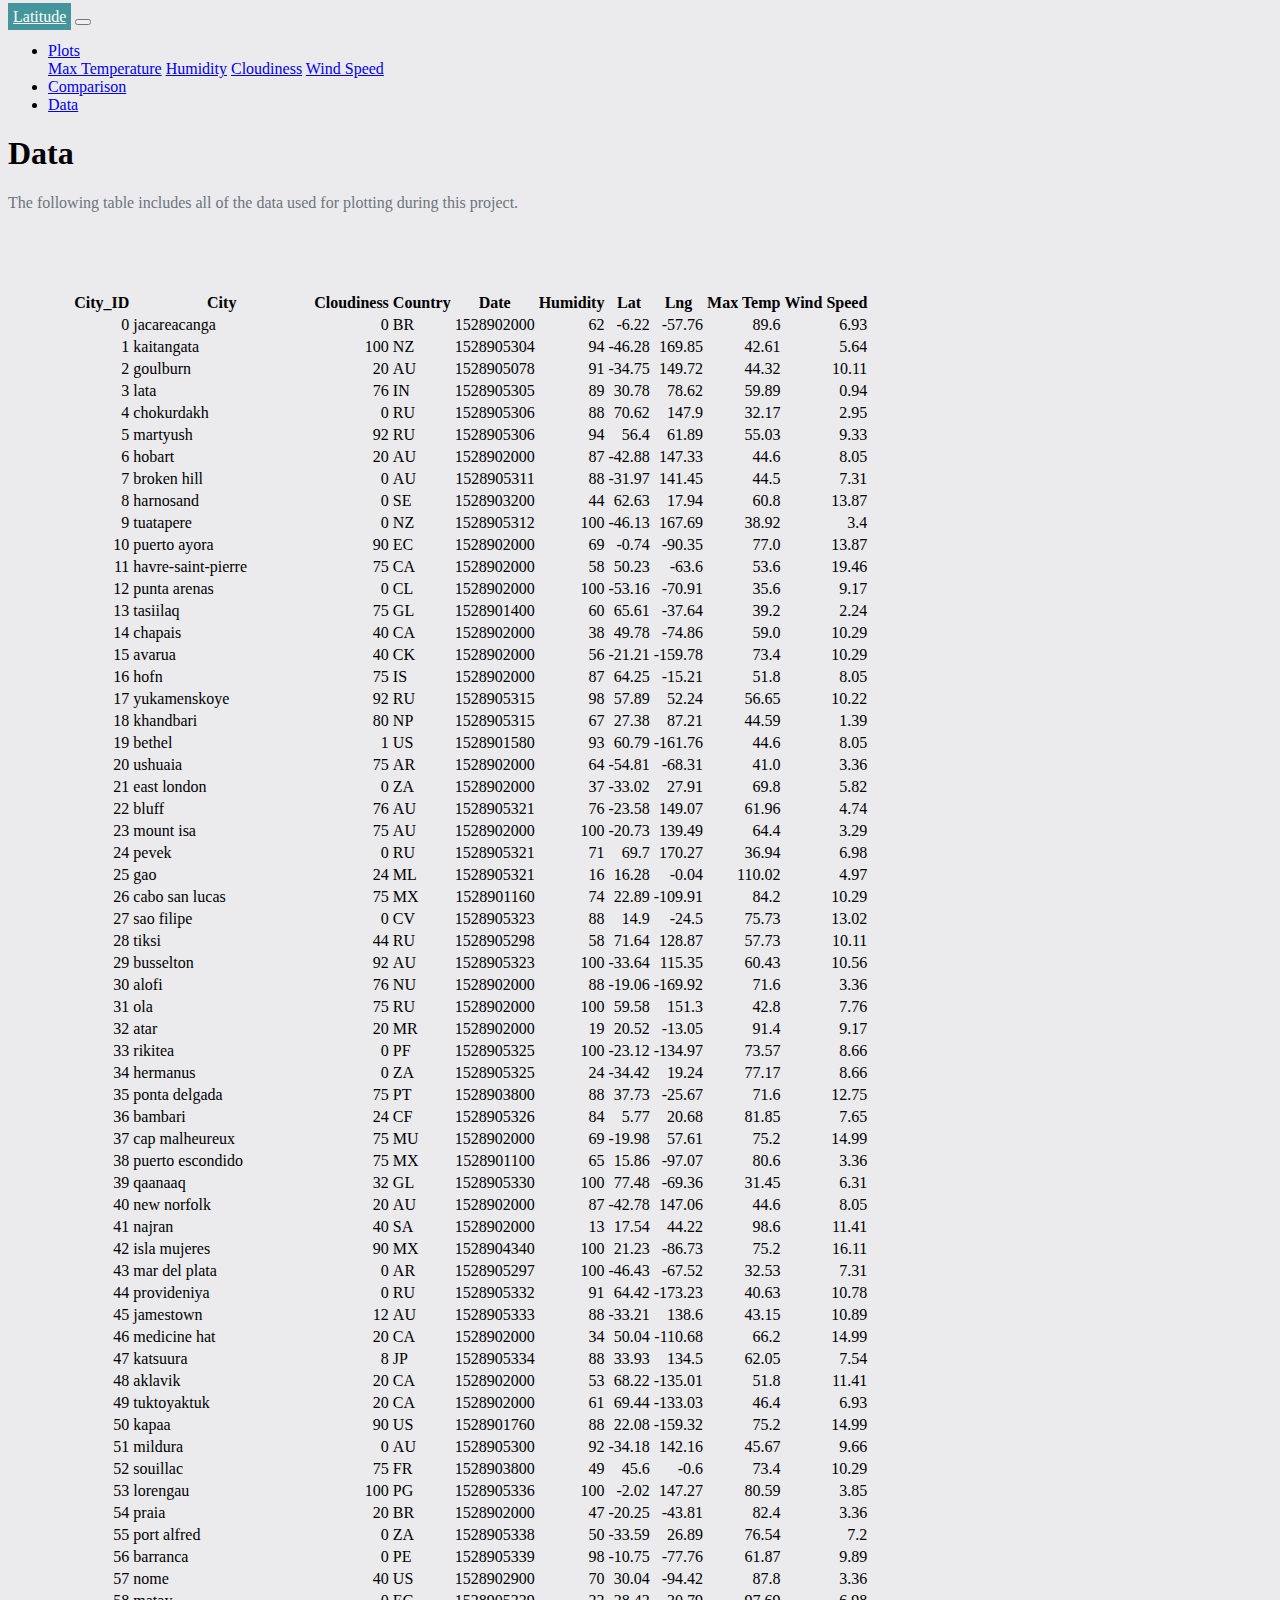
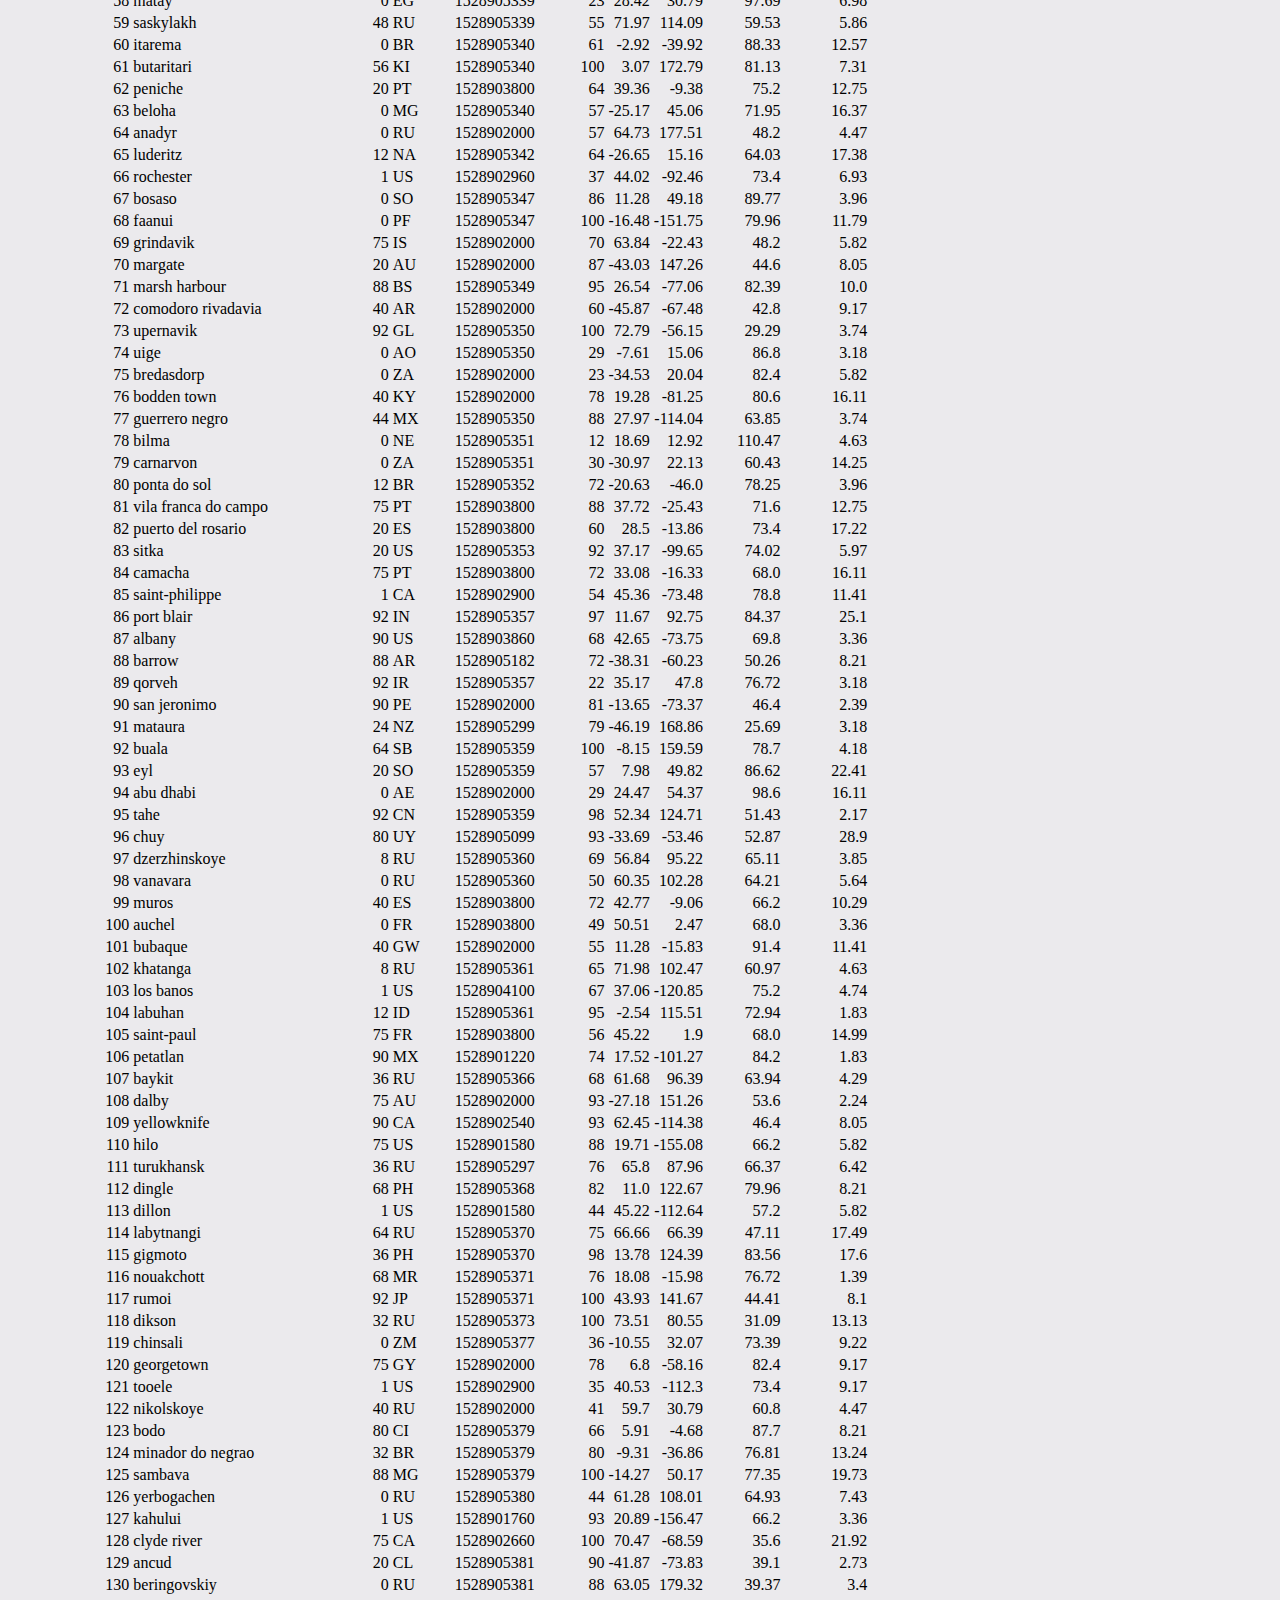
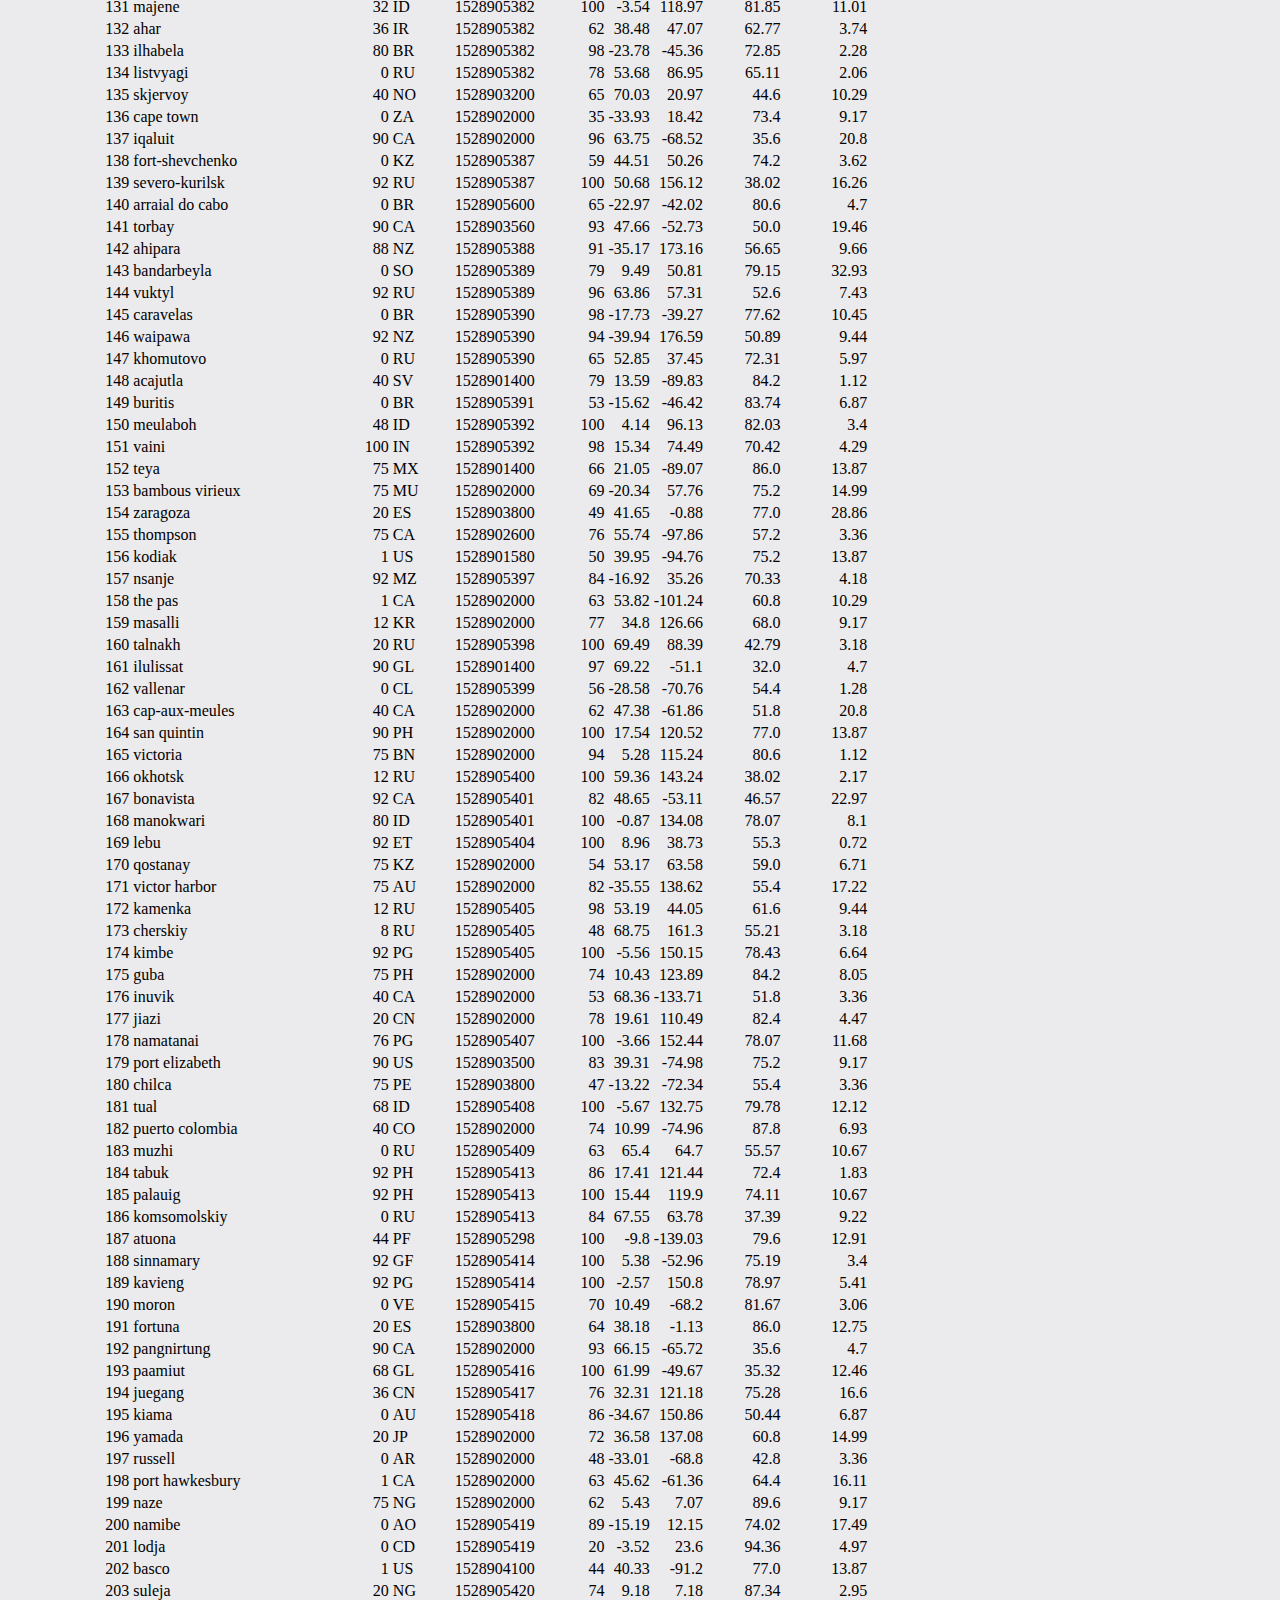
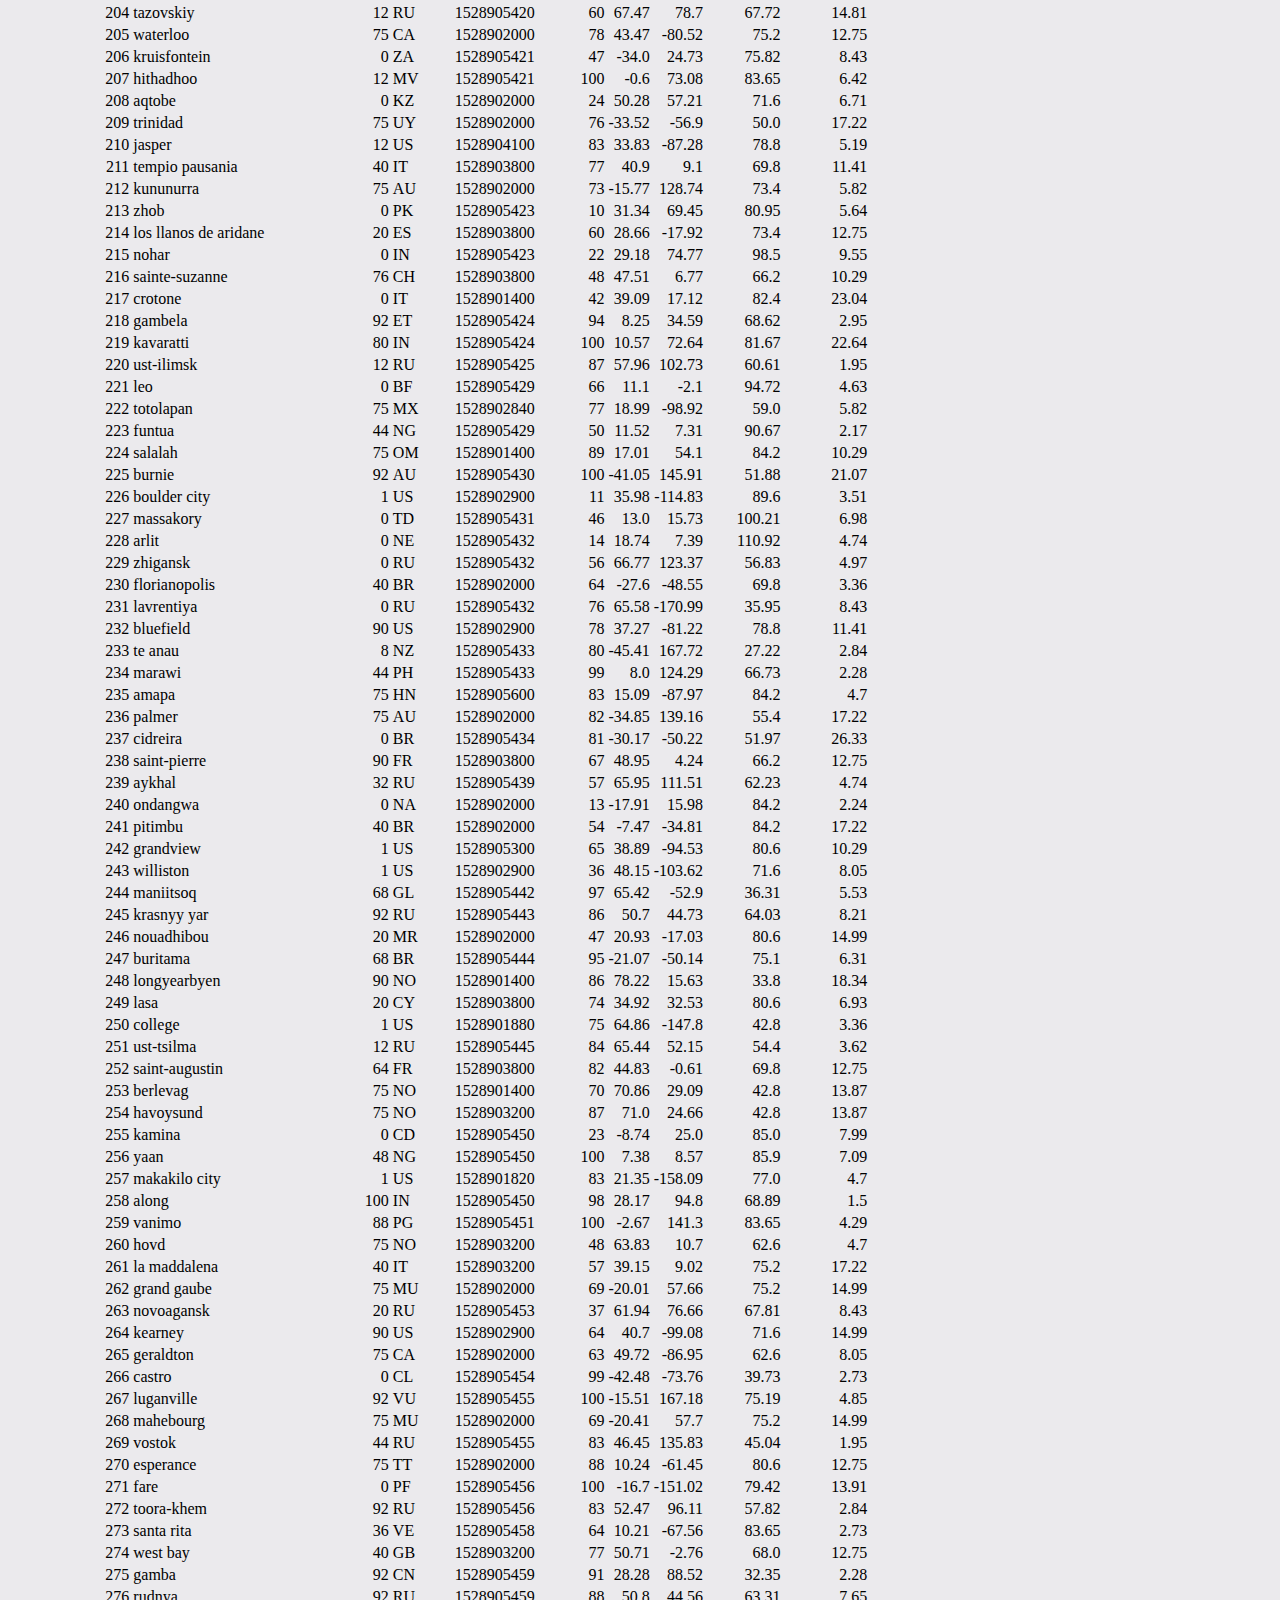
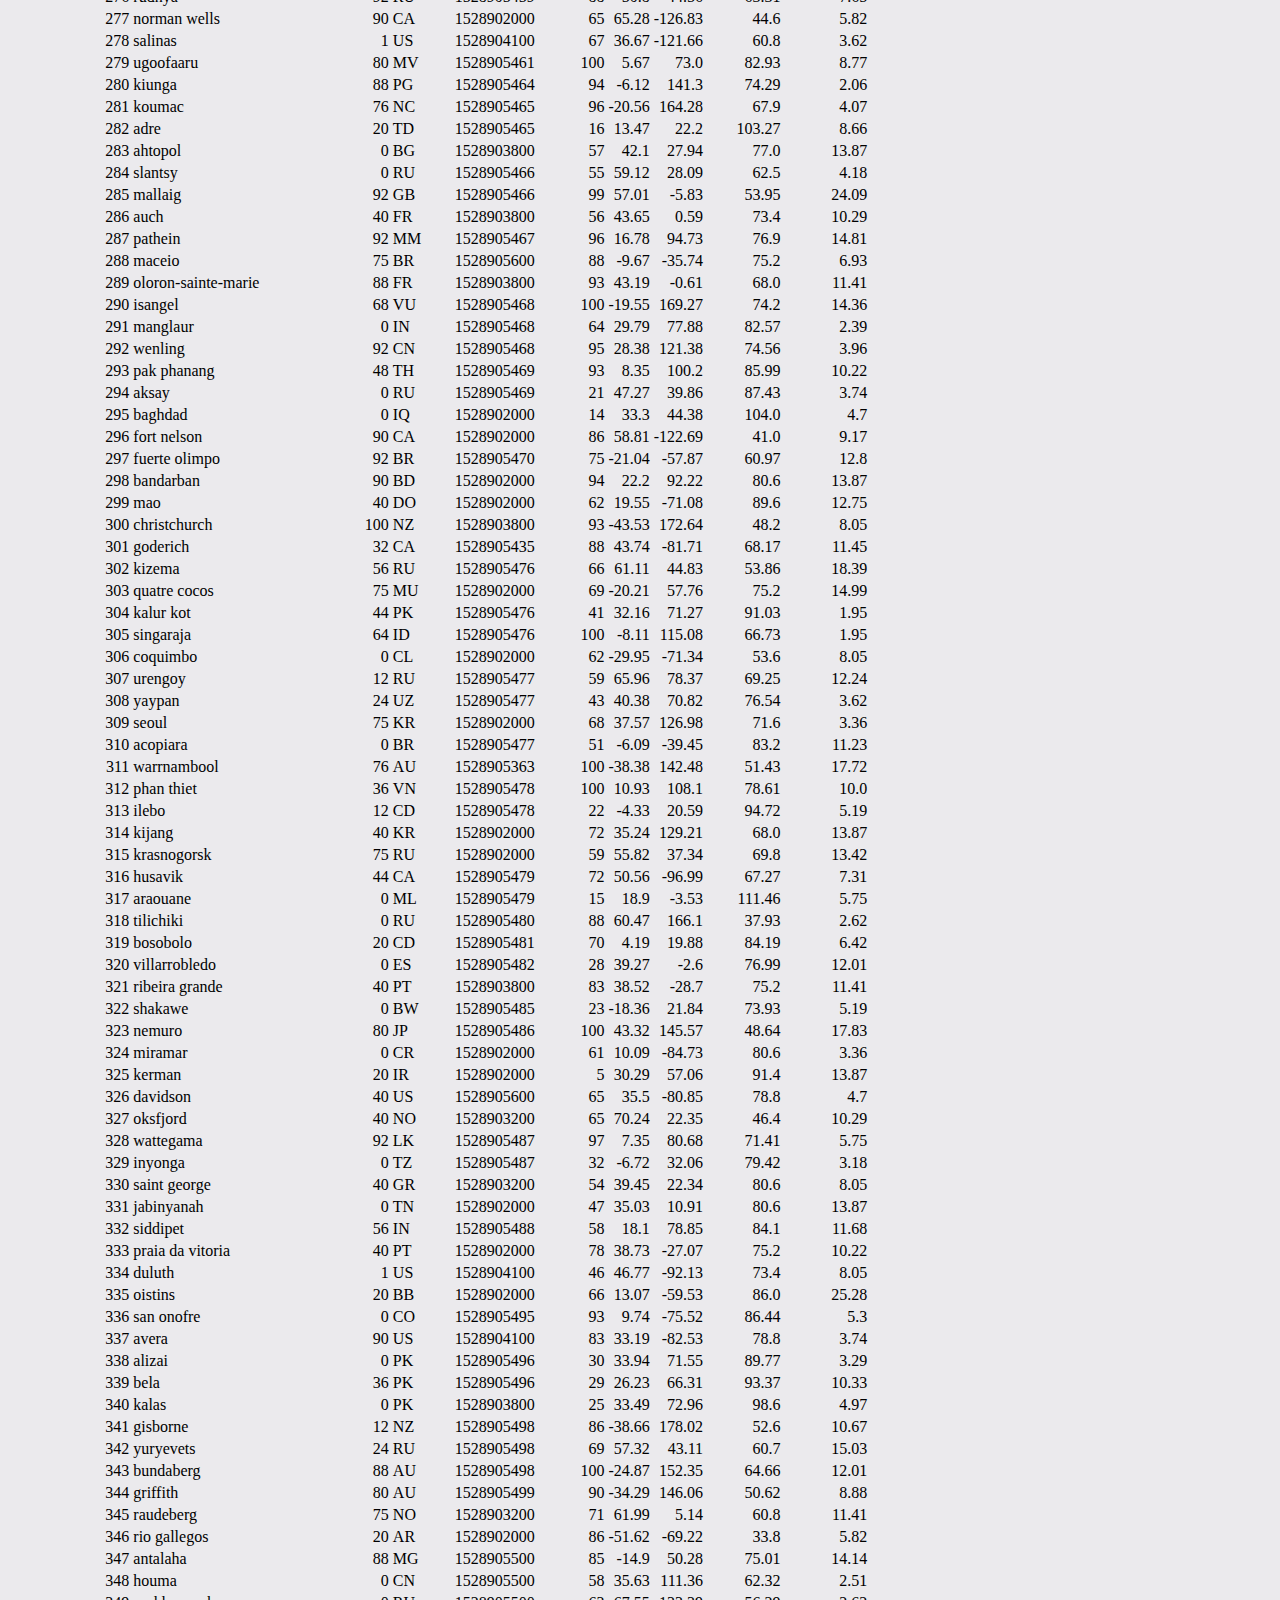
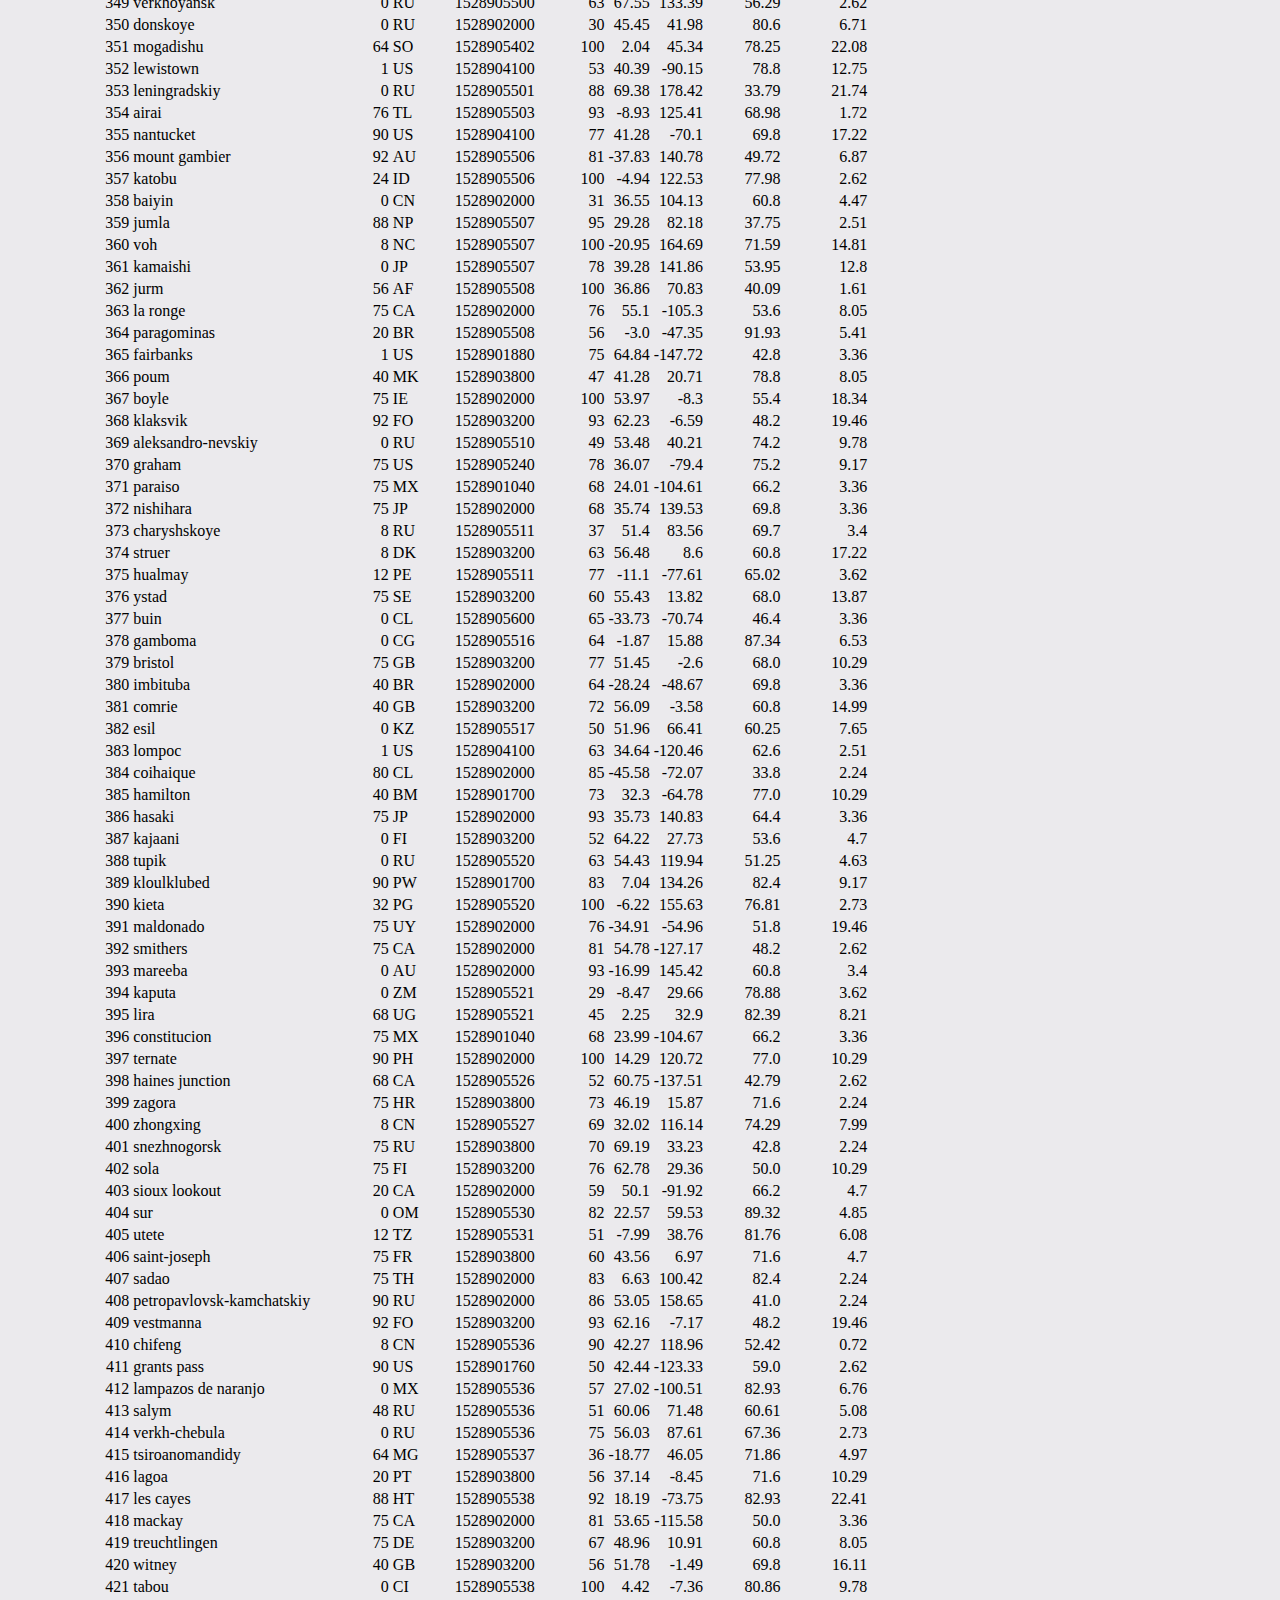
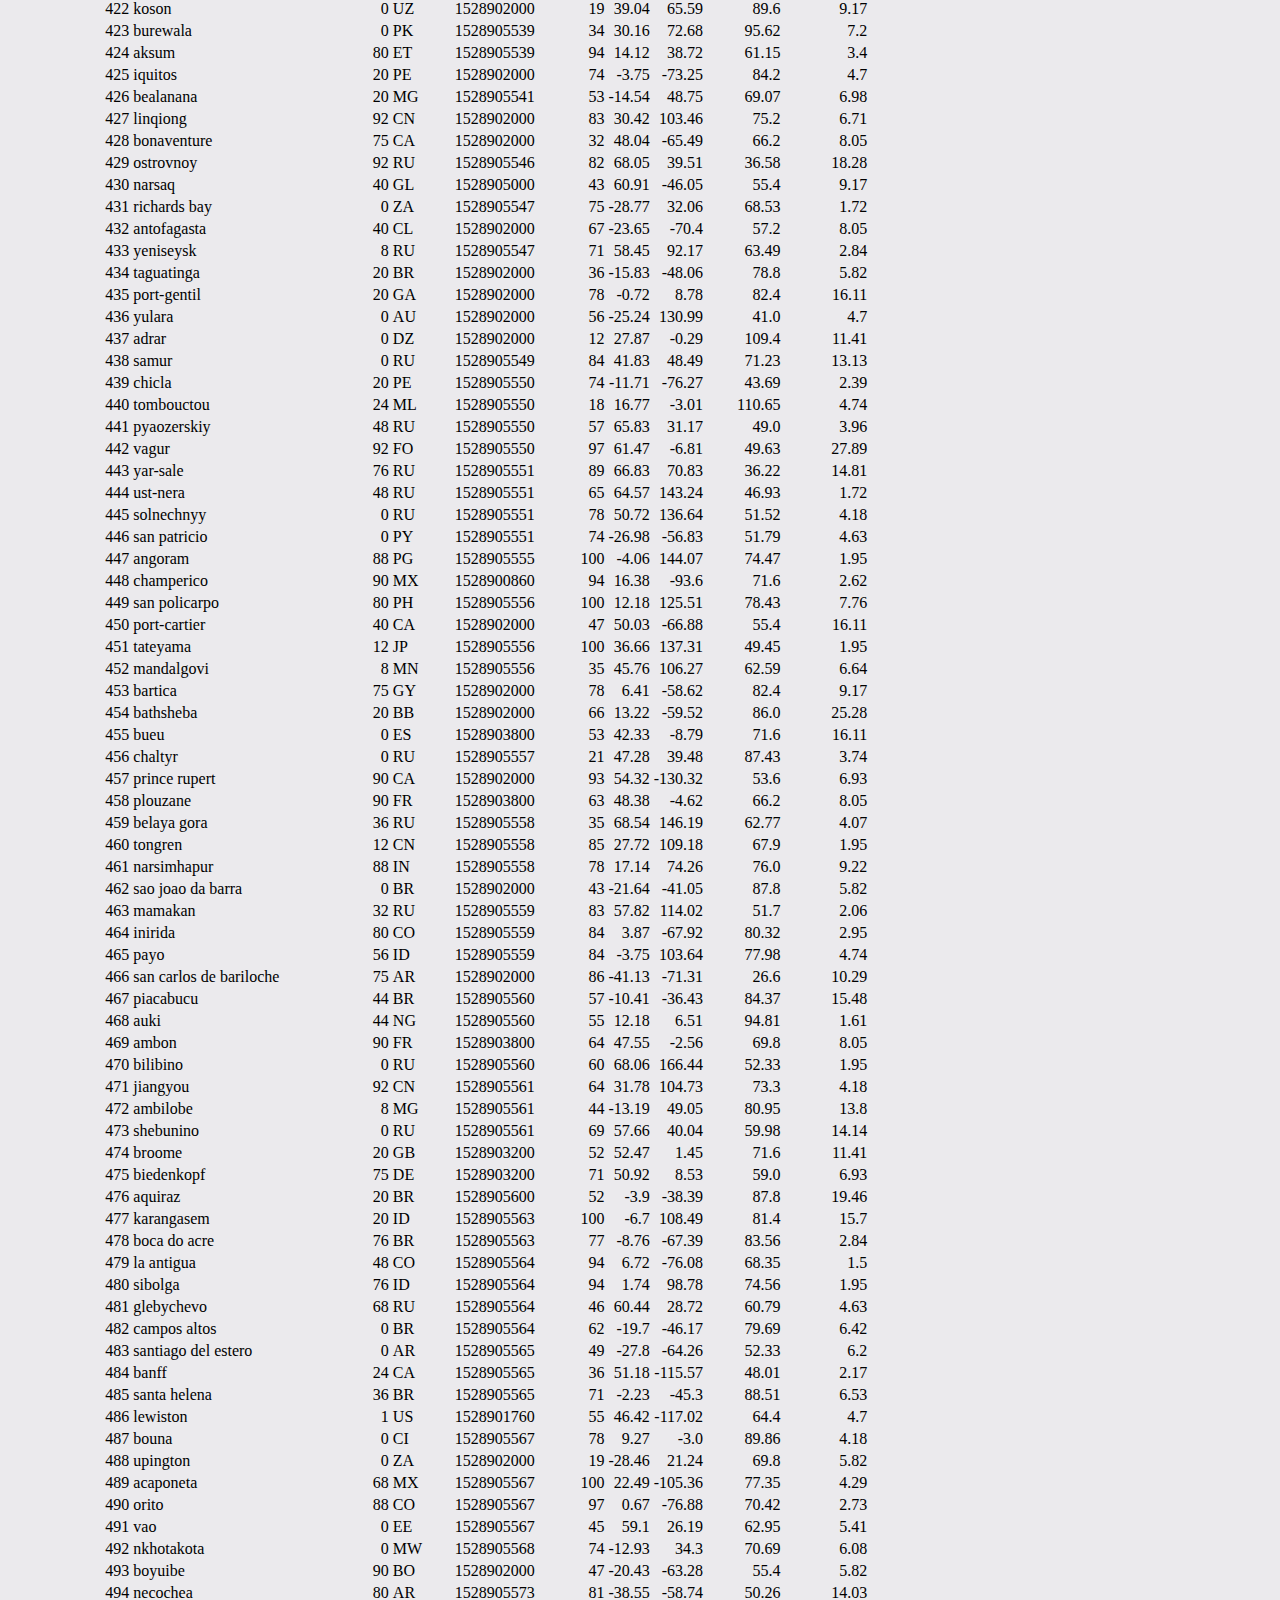
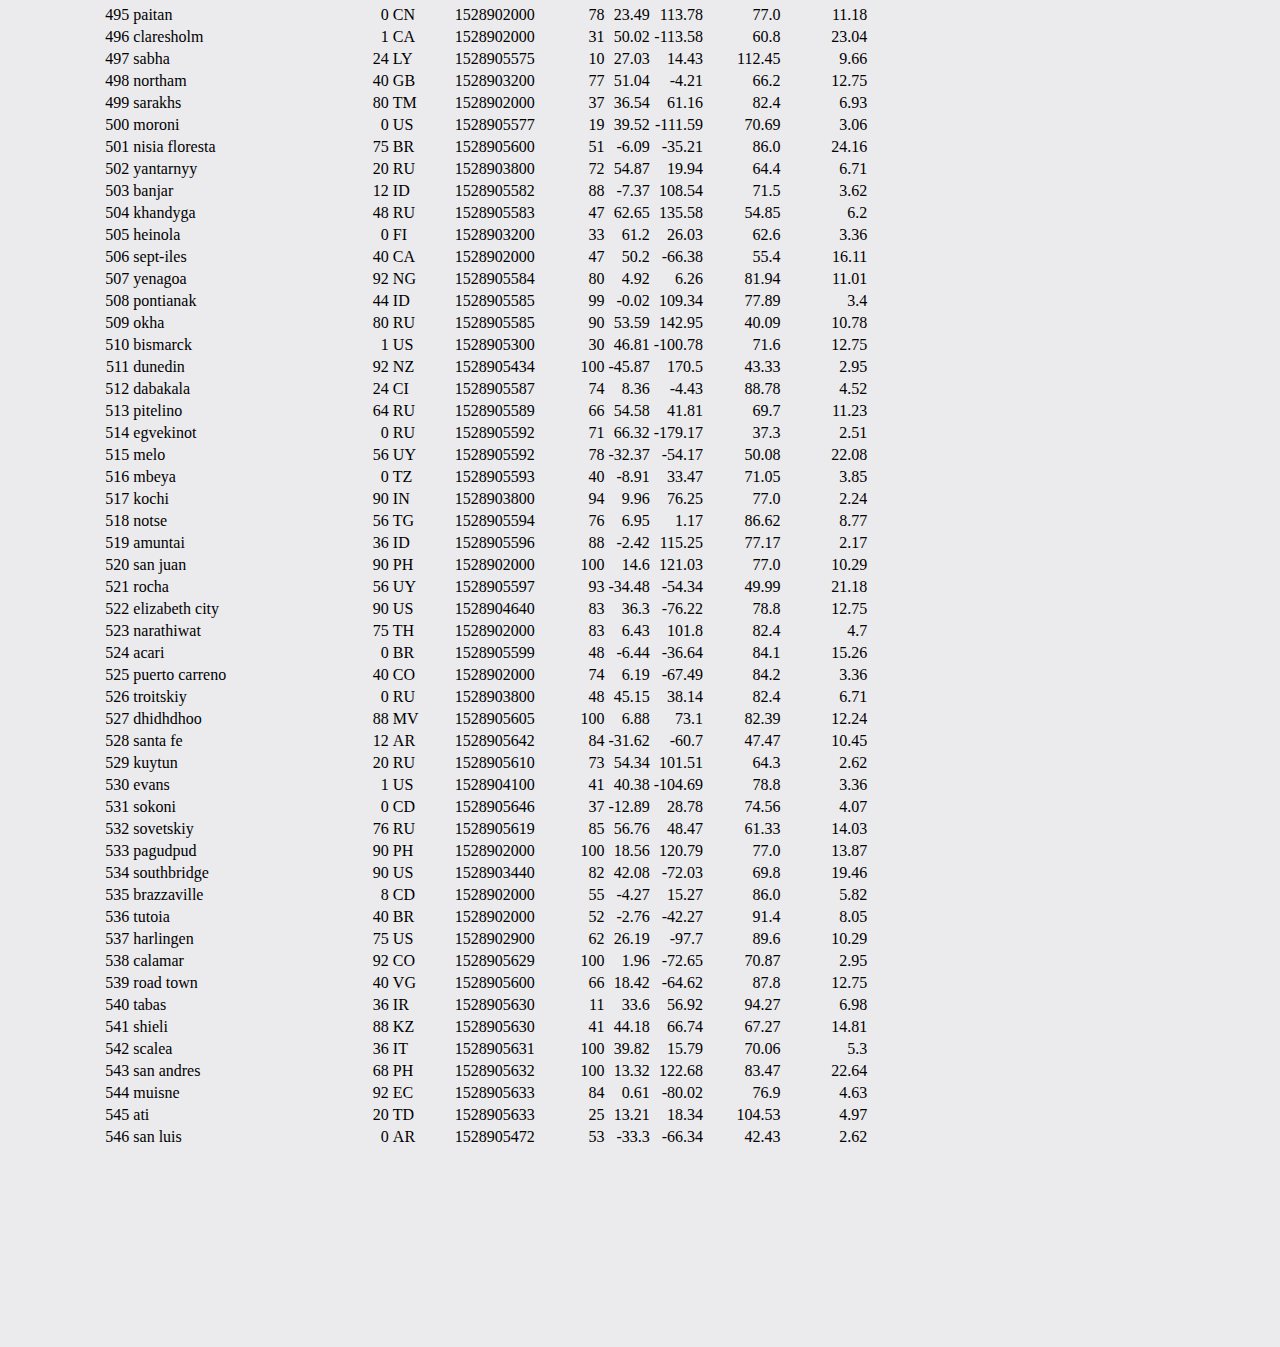
<file: Data.html>
<!DOCTYPE html>
<html lang="us -en">

<head>
	<meta charset="UTF-8">
	<title>Data</title>

	<!--Bootstrap CSS-->

	<link rel="stylesheet" href="https://stackpath.bootstrapcdn.com/bootstrap/4.1.3/css/bootstrap.min.css" integrity="sha384-MCw98/SFnGE8fJT3GXwEOngsV7Zt27NXFoaoApmYm81iuXoPkFOJwJ8ERdknLPMO"
	 crossorigin="anonymous">

	<!--Bootstrap CSS-->

	<script src="https://code.jquery.com/jquery-3.3.1.slim.min.js" integrity="sha384-q8i/X+965DzO0rT7abK41JStQIAqVgRVzpbzo5smXKp4YfRvH+8abtTE1Pi6jizo"
	 crossorigin="anonymous"></script>
	<script src="https://cdnjs.cloudflare.com/ajax/libs/popper.js/1.14.3/umd/popper.min.js" integrity="sha384-ZMP7rVo3mIykV+2+9J3UJ46jBk0WLaUAdn689aCwoqbBJiSnjAK/l8WvCWPIPm49"
	 crossorigin="anonymous"></script>
	<script src="https://stackpath.bootstrapcdn.com/bootstrap/4.1.3/js/bootstrap.min.js" integrity="sha384-ChfqqxuZUCnJSK3+MXmPNIyE6ZbWh2IMqE241rYiqJxyMiZ6OW/JmZQ5stwEULTy"
	 crossorigin="anonymous"></script>


	<!--ExternalCSS-->

	<link rel="stylesheet" href="ExternalStyle.css">


</head>

<body>

	<nav class="navbar navbar-expand-lg navbar-light bg-light">
		<a class="navbar-brand" href="index.html">Latitude</a>

		<button class="navbar-toggler" type="button" data-toggle="collapse" data-target="#navbarNavDropdown" aria-controls="navbarNavDropdown"
		 aria-expanded="false" aria-label="Toggle navigation">
			<span class="navbar-toggler-icon"></span>
		</button>
		<div class="collapse navbar-collapse flex-row-reverse" id="navbarNavDropdown">
			<ul class="navbar-nav">



				<li class="nav-item dropdown">
					<a class="nav-link dropdown-toggle" href="#" id="navbarDropdownMenuLink" role="button" data-toggle="dropdown" aria-haspopup="true"
					 aria-expanded="false">
						Plots
					</a>
					<div class="dropdown-menu" aria-labelledby="navbarDropdownMenuLink">
						<a class="dropdown-item" href="Visualization1.html">Max Temperature</a>
						<a class="dropdown-item" href="Visualization2.html">Humidity</a>
						<a class="dropdown-item" href="Visualization3.html">Cloudiness</a>
						<a class="dropdown-item" href="Visualization4.html">Wind Speed</a>
					</div>
				</li>
				<li class="nav-item">
					<a class="nav-link" href="Comparisons.html">Comparison</a>
				</li>
				<li class="nav-item">
					<a class="nav-link" href="Data.html">Data</a>
				</li>
			</ul>
		</div>
	</nav>


	<h1>Data</h1>
	<p>The following table includes all of the data used for plotting during this project.</p>

	<div class="container-fluid">

		<table class="table table-bordered table-hover table-condensed">
			<thead>
				<tr>
					<th title="Field #1">City_ID</th>
					<th title="Field #2">City</th>
					<th title="Field #3">Cloudiness</th>
					<th title="Field #4">Country</th>
					<th title="Field #5">Date</th>
					<th title="Field #6">Humidity</th>
					<th title="Field #7">Lat</th>
					<th title="Field #8">Lng</th>
					<th title="Field #9">Max Temp</th>
					<th title="Field #10">Wind Speed</th>
				</tr>
			</thead>
			<tbody>
				<tr>
					<td align="right">0</td>
					<td>jacareacanga</td>
					<td align="right">0</td>
					<td>BR</td>
					<td align="right">1528902000</td>
					<td align="right">62</td>
					<td align="right">-6.22</td>
					<td align="right">-57.76</td>
					<td align="right">89.6</td>
					<td align="right">6.93</td>
				</tr>
				<tr>
					<td align="right">1</td>
					<td>kaitangata</td>
					<td align="right">100</td>
					<td>NZ</td>
					<td align="right">1528905304</td>
					<td align="right">94</td>
					<td align="right">-46.28</td>
					<td align="right">169.85</td>
					<td align="right">42.61</td>
					<td align="right">5.64</td>
				</tr>
				<tr>
					<td align="right">2</td>
					<td>goulburn</td>
					<td align="right">20</td>
					<td>AU</td>
					<td align="right">1528905078</td>
					<td align="right">91</td>
					<td align="right">-34.75</td>
					<td align="right">149.72</td>
					<td align="right">44.32</td>
					<td align="right">10.11</td>
				</tr>
				<tr>
					<td align="right">3</td>
					<td>lata</td>
					<td align="right">76</td>
					<td>IN</td>
					<td align="right">1528905305</td>
					<td align="right">89</td>
					<td align="right">30.78</td>
					<td align="right">78.62</td>
					<td align="right">59.89</td>
					<td align="right">0.94</td>
				</tr>
				<tr>
					<td align="right">4</td>
					<td>chokurdakh</td>
					<td align="right">0</td>
					<td>RU</td>
					<td align="right">1528905306</td>
					<td align="right">88</td>
					<td align="right">70.62</td>
					<td align="right">147.9</td>
					<td align="right">32.17</td>
					<td align="right">2.95</td>
				</tr>
				<tr>
					<td align="right">5</td>
					<td>martyush</td>
					<td align="right">92</td>
					<td>RU</td>
					<td align="right">1528905306</td>
					<td align="right">94</td>
					<td align="right">56.4</td>
					<td align="right">61.89</td>
					<td align="right">55.03</td>
					<td align="right">9.33</td>
				</tr>
				<tr>
					<td align="right">6</td>
					<td>hobart</td>
					<td align="right">20</td>
					<td>AU</td>
					<td align="right">1528902000</td>
					<td align="right">87</td>
					<td align="right">-42.88</td>
					<td align="right">147.33</td>
					<td align="right">44.6</td>
					<td align="right">8.05</td>
				</tr>
				<tr>
					<td align="right">7</td>
					<td>broken hill</td>
					<td align="right">0</td>
					<td>AU</td>
					<td align="right">1528905311</td>
					<td align="right">88</td>
					<td align="right">-31.97</td>
					<td align="right">141.45</td>
					<td align="right">44.5</td>
					<td align="right">7.31</td>
				</tr>
				<tr>
					<td align="right">8</td>
					<td>harnosand</td>
					<td align="right">0</td>
					<td>SE</td>
					<td align="right">1528903200</td>
					<td align="right">44</td>
					<td align="right">62.63</td>
					<td align="right">17.94</td>
					<td align="right">60.8</td>
					<td align="right">13.87</td>
				</tr>
				<tr>
					<td align="right">9</td>
					<td>tuatapere</td>
					<td align="right">0</td>
					<td>NZ</td>
					<td align="right">1528905312</td>
					<td align="right">100</td>
					<td align="right">-46.13</td>
					<td align="right">167.69</td>
					<td align="right">38.92</td>
					<td align="right">3.4</td>
				</tr>
				<tr>
					<td align="right">10</td>
					<td>puerto ayora</td>
					<td align="right">90</td>
					<td>EC</td>
					<td align="right">1528902000</td>
					<td align="right">69</td>
					<td align="right">-0.74</td>
					<td align="right">-90.35</td>
					<td align="right">77.0</td>
					<td align="right">13.87</td>
				</tr>
				<tr>
					<td align="right">11</td>
					<td>havre-saint-pierre</td>
					<td align="right">75</td>
					<td>CA</td>
					<td align="right">1528902000</td>
					<td align="right">58</td>
					<td align="right">50.23</td>
					<td align="right">-63.6</td>
					<td align="right">53.6</td>
					<td align="right">19.46</td>
				</tr>
				<tr>
					<td align="right">12</td>
					<td>punta arenas</td>
					<td align="right">0</td>
					<td>CL</td>
					<td align="right">1528902000</td>
					<td align="right">100</td>
					<td align="right">-53.16</td>
					<td align="right">-70.91</td>
					<td align="right">35.6</td>
					<td align="right">9.17</td>
				</tr>
				<tr>
					<td align="right">13</td>
					<td>tasiilaq</td>
					<td align="right">75</td>
					<td>GL</td>
					<td align="right">1528901400</td>
					<td align="right">60</td>
					<td align="right">65.61</td>
					<td align="right">-37.64</td>
					<td align="right">39.2</td>
					<td align="right">2.24</td>
				</tr>
				<tr>
					<td align="right">14</td>
					<td>chapais</td>
					<td align="right">40</td>
					<td>CA</td>
					<td align="right">1528902000</td>
					<td align="right">38</td>
					<td align="right">49.78</td>
					<td align="right">-74.86</td>
					<td align="right">59.0</td>
					<td align="right">10.29</td>
				</tr>
				<tr>
					<td align="right">15</td>
					<td>avarua</td>
					<td align="right">40</td>
					<td>CK</td>
					<td align="right">1528902000</td>
					<td align="right">56</td>
					<td align="right">-21.21</td>
					<td align="right">-159.78</td>
					<td align="right">73.4</td>
					<td align="right">10.29</td>
				</tr>
				<tr>
					<td align="right">16</td>
					<td>hofn</td>
					<td align="right">75</td>
					<td>IS</td>
					<td align="right">1528902000</td>
					<td align="right">87</td>
					<td align="right">64.25</td>
					<td align="right">-15.21</td>
					<td align="right">51.8</td>
					<td align="right">8.05</td>
				</tr>
				<tr>
					<td align="right">17</td>
					<td>yukamenskoye</td>
					<td align="right">92</td>
					<td>RU</td>
					<td align="right">1528905315</td>
					<td align="right">98</td>
					<td align="right">57.89</td>
					<td align="right">52.24</td>
					<td align="right">56.65</td>
					<td align="right">10.22</td>
				</tr>
				<tr>
					<td align="right">18</td>
					<td>khandbari</td>
					<td align="right">80</td>
					<td>NP</td>
					<td align="right">1528905315</td>
					<td align="right">67</td>
					<td align="right">27.38</td>
					<td align="right">87.21</td>
					<td align="right">44.59</td>
					<td align="right">1.39</td>
				</tr>
				<tr>
					<td align="right">19</td>
					<td>bethel</td>
					<td align="right">1</td>
					<td>US</td>
					<td align="right">1528901580</td>
					<td align="right">93</td>
					<td align="right">60.79</td>
					<td align="right">-161.76</td>
					<td align="right">44.6</td>
					<td align="right">8.05</td>
				</tr>
				<tr>
					<td align="right">20</td>
					<td>ushuaia</td>
					<td align="right">75</td>
					<td>AR</td>
					<td align="right">1528902000</td>
					<td align="right">64</td>
					<td align="right">-54.81</td>
					<td align="right">-68.31</td>
					<td align="right">41.0</td>
					<td align="right">3.36</td>
				</tr>
				<tr>
					<td align="right">21</td>
					<td>east london</td>
					<td align="right">0</td>
					<td>ZA</td>
					<td align="right">1528902000</td>
					<td align="right">37</td>
					<td align="right">-33.02</td>
					<td align="right">27.91</td>
					<td align="right">69.8</td>
					<td align="right">5.82</td>
				</tr>
				<tr>
					<td align="right">22</td>
					<td>bluff</td>
					<td align="right">76</td>
					<td>AU</td>
					<td align="right">1528905321</td>
					<td align="right">76</td>
					<td align="right">-23.58</td>
					<td align="right">149.07</td>
					<td align="right">61.96</td>
					<td align="right">4.74</td>
				</tr>
				<tr>
					<td align="right">23</td>
					<td>mount isa</td>
					<td align="right">75</td>
					<td>AU</td>
					<td align="right">1528902000</td>
					<td align="right">100</td>
					<td align="right">-20.73</td>
					<td align="right">139.49</td>
					<td align="right">64.4</td>
					<td align="right">3.29</td>
				</tr>
				<tr>
					<td align="right">24</td>
					<td>pevek</td>
					<td align="right">0</td>
					<td>RU</td>
					<td align="right">1528905321</td>
					<td align="right">71</td>
					<td align="right">69.7</td>
					<td align="right">170.27</td>
					<td align="right">36.94</td>
					<td align="right">6.98</td>
				</tr>
				<tr>
					<td align="right">25</td>
					<td>gao</td>
					<td align="right">24</td>
					<td>ML</td>
					<td align="right">1528905321</td>
					<td align="right">16</td>
					<td align="right">16.28</td>
					<td align="right">-0.04</td>
					<td align="right">110.02</td>
					<td align="right">4.97</td>
				</tr>
				<tr>
					<td align="right">26</td>
					<td>cabo san lucas</td>
					<td align="right">75</td>
					<td>MX</td>
					<td align="right">1528901160</td>
					<td align="right">74</td>
					<td align="right">22.89</td>
					<td align="right">-109.91</td>
					<td align="right">84.2</td>
					<td align="right">10.29</td>
				</tr>
				<tr>
					<td align="right">27</td>
					<td>sao filipe</td>
					<td align="right">0</td>
					<td>CV</td>
					<td align="right">1528905323</td>
					<td align="right">88</td>
					<td align="right">14.9</td>
					<td align="right">-24.5</td>
					<td align="right">75.73</td>
					<td align="right">13.02</td>
				</tr>
				<tr>
					<td align="right">28</td>
					<td>tiksi</td>
					<td align="right">44</td>
					<td>RU</td>
					<td align="right">1528905298</td>
					<td align="right">58</td>
					<td align="right">71.64</td>
					<td align="right">128.87</td>
					<td align="right">57.73</td>
					<td align="right">10.11</td>
				</tr>
				<tr>
					<td align="right">29</td>
					<td>busselton</td>
					<td align="right">92</td>
					<td>AU</td>
					<td align="right">1528905323</td>
					<td align="right">100</td>
					<td align="right">-33.64</td>
					<td align="right">115.35</td>
					<td align="right">60.43</td>
					<td align="right">10.56</td>
				</tr>
				<tr>
					<td align="right">30</td>
					<td>alofi</td>
					<td align="right">76</td>
					<td>NU</td>
					<td align="right">1528902000</td>
					<td align="right">88</td>
					<td align="right">-19.06</td>
					<td align="right">-169.92</td>
					<td align="right">71.6</td>
					<td align="right">3.36</td>
				</tr>
				<tr>
					<td align="right">31</td>
					<td>ola</td>
					<td align="right">75</td>
					<td>RU</td>
					<td align="right">1528902000</td>
					<td align="right">100</td>
					<td align="right">59.58</td>
					<td align="right">151.3</td>
					<td align="right">42.8</td>
					<td align="right">7.76</td>
				</tr>
				<tr>
					<td align="right">32</td>
					<td>atar</td>
					<td align="right">20</td>
					<td>MR</td>
					<td align="right">1528902000</td>
					<td align="right">19</td>
					<td align="right">20.52</td>
					<td align="right">-13.05</td>
					<td align="right">91.4</td>
					<td align="right">9.17</td>
				</tr>
				<tr>
					<td align="right">33</td>
					<td>rikitea</td>
					<td align="right">0</td>
					<td>PF</td>
					<td align="right">1528905325</td>
					<td align="right">100</td>
					<td align="right">-23.12</td>
					<td align="right">-134.97</td>
					<td align="right">73.57</td>
					<td align="right">8.66</td>
				</tr>
				<tr>
					<td align="right">34</td>
					<td>hermanus</td>
					<td align="right">0</td>
					<td>ZA</td>
					<td align="right">1528905325</td>
					<td align="right">24</td>
					<td align="right">-34.42</td>
					<td align="right">19.24</td>
					<td align="right">77.17</td>
					<td align="right">8.66</td>
				</tr>
				<tr>
					<td align="right">35</td>
					<td>ponta delgada</td>
					<td align="right">75</td>
					<td>PT</td>
					<td align="right">1528903800</td>
					<td align="right">88</td>
					<td align="right">37.73</td>
					<td align="right">-25.67</td>
					<td align="right">71.6</td>
					<td align="right">12.75</td>
				</tr>
				<tr>
					<td align="right">36</td>
					<td>bambari</td>
					<td align="right">24</td>
					<td>CF</td>
					<td align="right">1528905326</td>
					<td align="right">84</td>
					<td align="right">5.77</td>
					<td align="right">20.68</td>
					<td align="right">81.85</td>
					<td align="right">7.65</td>
				</tr>
				<tr>
					<td align="right">37</td>
					<td>cap malheureux</td>
					<td align="right">75</td>
					<td>MU</td>
					<td align="right">1528902000</td>
					<td align="right">69</td>
					<td align="right">-19.98</td>
					<td align="right">57.61</td>
					<td align="right">75.2</td>
					<td align="right">14.99</td>
				</tr>
				<tr>
					<td align="right">38</td>
					<td>puerto escondido</td>
					<td align="right">75</td>
					<td>MX</td>
					<td align="right">1528901100</td>
					<td align="right">65</td>
					<td align="right">15.86</td>
					<td align="right">-97.07</td>
					<td align="right">80.6</td>
					<td align="right">3.36</td>
				</tr>
				<tr>
					<td align="right">39</td>
					<td>qaanaaq</td>
					<td align="right">32</td>
					<td>GL</td>
					<td align="right">1528905330</td>
					<td align="right">100</td>
					<td align="right">77.48</td>
					<td align="right">-69.36</td>
					<td align="right">31.45</td>
					<td align="right">6.31</td>
				</tr>
				<tr>
					<td align="right">40</td>
					<td>new norfolk</td>
					<td align="right">20</td>
					<td>AU</td>
					<td align="right">1528902000</td>
					<td align="right">87</td>
					<td align="right">-42.78</td>
					<td align="right">147.06</td>
					<td align="right">44.6</td>
					<td align="right">8.05</td>
				</tr>
				<tr>
					<td align="right">41</td>
					<td>najran</td>
					<td align="right">40</td>
					<td>SA</td>
					<td align="right">1528902000</td>
					<td align="right">13</td>
					<td align="right">17.54</td>
					<td align="right">44.22</td>
					<td align="right">98.6</td>
					<td align="right">11.41</td>
				</tr>
				<tr>
					<td align="right">42</td>
					<td>isla mujeres</td>
					<td align="right">90</td>
					<td>MX</td>
					<td align="right">1528904340</td>
					<td align="right">100</td>
					<td align="right">21.23</td>
					<td align="right">-86.73</td>
					<td align="right">75.2</td>
					<td align="right">16.11</td>
				</tr>
				<tr>
					<td align="right">43</td>
					<td>mar del plata</td>
					<td align="right">0</td>
					<td>AR</td>
					<td align="right">1528905297</td>
					<td align="right">100</td>
					<td align="right">-46.43</td>
					<td align="right">-67.52</td>
					<td align="right">32.53</td>
					<td align="right">7.31</td>
				</tr>
				<tr>
					<td align="right">44</td>
					<td>provideniya</td>
					<td align="right">0</td>
					<td>RU</td>
					<td align="right">1528905332</td>
					<td align="right">91</td>
					<td align="right">64.42</td>
					<td align="right">-173.23</td>
					<td align="right">40.63</td>
					<td align="right">10.78</td>
				</tr>
				<tr>
					<td align="right">45</td>
					<td>jamestown</td>
					<td align="right">12</td>
					<td>AU</td>
					<td align="right">1528905333</td>
					<td align="right">88</td>
					<td align="right">-33.21</td>
					<td align="right">138.6</td>
					<td align="right">43.15</td>
					<td align="right">10.89</td>
				</tr>
				<tr>
					<td align="right">46</td>
					<td>medicine hat</td>
					<td align="right">20</td>
					<td>CA</td>
					<td align="right">1528902000</td>
					<td align="right">34</td>
					<td align="right">50.04</td>
					<td align="right">-110.68</td>
					<td align="right">66.2</td>
					<td align="right">14.99</td>
				</tr>
				<tr>
					<td align="right">47</td>
					<td>katsuura</td>
					<td align="right">8</td>
					<td>JP</td>
					<td align="right">1528905334</td>
					<td align="right">88</td>
					<td align="right">33.93</td>
					<td align="right">134.5</td>
					<td align="right">62.05</td>
					<td align="right">7.54</td>
				</tr>
				<tr>
					<td align="right">48</td>
					<td>aklavik</td>
					<td align="right">20</td>
					<td>CA</td>
					<td align="right">1528902000</td>
					<td align="right">53</td>
					<td align="right">68.22</td>
					<td align="right">-135.01</td>
					<td align="right">51.8</td>
					<td align="right">11.41</td>
				</tr>
				<tr>
					<td align="right">49</td>
					<td>tuktoyaktuk</td>
					<td align="right">20</td>
					<td>CA</td>
					<td align="right">1528902000</td>
					<td align="right">61</td>
					<td align="right">69.44</td>
					<td align="right">-133.03</td>
					<td align="right">46.4</td>
					<td align="right">6.93</td>
				</tr>
				<tr>
					<td align="right">50</td>
					<td>kapaa</td>
					<td align="right">90</td>
					<td>US</td>
					<td align="right">1528901760</td>
					<td align="right">88</td>
					<td align="right">22.08</td>
					<td align="right">-159.32</td>
					<td align="right">75.2</td>
					<td align="right">14.99</td>
				</tr>
				<tr>
					<td align="right">51</td>
					<td>mildura</td>
					<td align="right">0</td>
					<td>AU</td>
					<td align="right">1528905300</td>
					<td align="right">92</td>
					<td align="right">-34.18</td>
					<td align="right">142.16</td>
					<td align="right">45.67</td>
					<td align="right">9.66</td>
				</tr>
				<tr>
					<td align="right">52</td>
					<td>souillac</td>
					<td align="right">75</td>
					<td>FR</td>
					<td align="right">1528903800</td>
					<td align="right">49</td>
					<td align="right">45.6</td>
					<td align="right">-0.6</td>
					<td align="right">73.4</td>
					<td align="right">10.29</td>
				</tr>
				<tr>
					<td align="right">53</td>
					<td>lorengau</td>
					<td align="right">100</td>
					<td>PG</td>
					<td align="right">1528905336</td>
					<td align="right">100</td>
					<td align="right">-2.02</td>
					<td align="right">147.27</td>
					<td align="right">80.59</td>
					<td align="right">3.85</td>
				</tr>
				<tr>
					<td align="right">54</td>
					<td>praia</td>
					<td align="right">20</td>
					<td>BR</td>
					<td align="right">1528902000</td>
					<td align="right">47</td>
					<td align="right">-20.25</td>
					<td align="right">-43.81</td>
					<td align="right">82.4</td>
					<td align="right">3.36</td>
				</tr>
				<tr>
					<td align="right">55</td>
					<td>port alfred</td>
					<td align="right">0</td>
					<td>ZA</td>
					<td align="right">1528905338</td>
					<td align="right">50</td>
					<td align="right">-33.59</td>
					<td align="right">26.89</td>
					<td align="right">76.54</td>
					<td align="right">7.2</td>
				</tr>
				<tr>
					<td align="right">56</td>
					<td>barranca</td>
					<td align="right">0</td>
					<td>PE</td>
					<td align="right">1528905339</td>
					<td align="right">98</td>
					<td align="right">-10.75</td>
					<td align="right">-77.76</td>
					<td align="right">61.87</td>
					<td align="right">9.89</td>
				</tr>
				<tr>
					<td align="right">57</td>
					<td>nome</td>
					<td align="right">40</td>
					<td>US</td>
					<td align="right">1528902900</td>
					<td align="right">70</td>
					<td align="right">30.04</td>
					<td align="right">-94.42</td>
					<td align="right">87.8</td>
					<td align="right">3.36</td>
				</tr>
				<tr>
					<td align="right">58</td>
					<td>matay</td>
					<td align="right">0</td>
					<td>EG</td>
					<td align="right">1528905339</td>
					<td align="right">23</td>
					<td align="right">28.42</td>
					<td align="right">30.79</td>
					<td align="right">97.69</td>
					<td align="right">6.98</td>
				</tr>
				<tr>
					<td align="right">59</td>
					<td>saskylakh</td>
					<td align="right">48</td>
					<td>RU</td>
					<td align="right">1528905339</td>
					<td align="right">55</td>
					<td align="right">71.97</td>
					<td align="right">114.09</td>
					<td align="right">59.53</td>
					<td align="right">5.86</td>
				</tr>
				<tr>
					<td align="right">60</td>
					<td>itarema</td>
					<td align="right">0</td>
					<td>BR</td>
					<td align="right">1528905340</td>
					<td align="right">61</td>
					<td align="right">-2.92</td>
					<td align="right">-39.92</td>
					<td align="right">88.33</td>
					<td align="right">12.57</td>
				</tr>
				<tr>
					<td align="right">61</td>
					<td>butaritari</td>
					<td align="right">56</td>
					<td>KI</td>
					<td align="right">1528905340</td>
					<td align="right">100</td>
					<td align="right">3.07</td>
					<td align="right">172.79</td>
					<td align="right">81.13</td>
					<td align="right">7.31</td>
				</tr>
				<tr>
					<td align="right">62</td>
					<td>peniche</td>
					<td align="right">20</td>
					<td>PT</td>
					<td align="right">1528903800</td>
					<td align="right">64</td>
					<td align="right">39.36</td>
					<td align="right">-9.38</td>
					<td align="right">75.2</td>
					<td align="right">12.75</td>
				</tr>
				<tr>
					<td align="right">63</td>
					<td>beloha</td>
					<td align="right">0</td>
					<td>MG</td>
					<td align="right">1528905340</td>
					<td align="right">57</td>
					<td align="right">-25.17</td>
					<td align="right">45.06</td>
					<td align="right">71.95</td>
					<td align="right">16.37</td>
				</tr>
				<tr>
					<td align="right">64</td>
					<td>anadyr</td>
					<td align="right">0</td>
					<td>RU</td>
					<td align="right">1528902000</td>
					<td align="right">57</td>
					<td align="right">64.73</td>
					<td align="right">177.51</td>
					<td align="right">48.2</td>
					<td align="right">4.47</td>
				</tr>
				<tr>
					<td align="right">65</td>
					<td>luderitz</td>
					<td align="right">12</td>
					<td>NA</td>
					<td align="right">1528905342</td>
					<td align="right">64</td>
					<td align="right">-26.65</td>
					<td align="right">15.16</td>
					<td align="right">64.03</td>
					<td align="right">17.38</td>
				</tr>
				<tr>
					<td align="right">66</td>
					<td>rochester</td>
					<td align="right">1</td>
					<td>US</td>
					<td align="right">1528902960</td>
					<td align="right">37</td>
					<td align="right">44.02</td>
					<td align="right">-92.46</td>
					<td align="right">73.4</td>
					<td align="right">6.93</td>
				</tr>
				<tr>
					<td align="right">67</td>
					<td>bosaso</td>
					<td align="right">0</td>
					<td>SO</td>
					<td align="right">1528905347</td>
					<td align="right">86</td>
					<td align="right">11.28</td>
					<td align="right">49.18</td>
					<td align="right">89.77</td>
					<td align="right">3.96</td>
				</tr>
				<tr>
					<td align="right">68</td>
					<td>faanui</td>
					<td align="right">0</td>
					<td>PF</td>
					<td align="right">1528905347</td>
					<td align="right">100</td>
					<td align="right">-16.48</td>
					<td align="right">-151.75</td>
					<td align="right">79.96</td>
					<td align="right">11.79</td>
				</tr>
				<tr>
					<td align="right">69</td>
					<td>grindavik</td>
					<td align="right">75</td>
					<td>IS</td>
					<td align="right">1528902000</td>
					<td align="right">70</td>
					<td align="right">63.84</td>
					<td align="right">-22.43</td>
					<td align="right">48.2</td>
					<td align="right">5.82</td>
				</tr>
				<tr>
					<td align="right">70</td>
					<td>margate</td>
					<td align="right">20</td>
					<td>AU</td>
					<td align="right">1528902000</td>
					<td align="right">87</td>
					<td align="right">-43.03</td>
					<td align="right">147.26</td>
					<td align="right">44.6</td>
					<td align="right">8.05</td>
				</tr>
				<tr>
					<td align="right">71</td>
					<td>marsh harbour</td>
					<td align="right">88</td>
					<td>BS</td>
					<td align="right">1528905349</td>
					<td align="right">95</td>
					<td align="right">26.54</td>
					<td align="right">-77.06</td>
					<td align="right">82.39</td>
					<td align="right">10.0</td>
				</tr>
				<tr>
					<td align="right">72</td>
					<td>comodoro rivadavia</td>
					<td align="right">40</td>
					<td>AR</td>
					<td align="right">1528902000</td>
					<td align="right">60</td>
					<td align="right">-45.87</td>
					<td align="right">-67.48</td>
					<td align="right">42.8</td>
					<td align="right">9.17</td>
				</tr>
				<tr>
					<td align="right">73</td>
					<td>upernavik</td>
					<td align="right">92</td>
					<td>GL</td>
					<td align="right">1528905350</td>
					<td align="right">100</td>
					<td align="right">72.79</td>
					<td align="right">-56.15</td>
					<td align="right">29.29</td>
					<td align="right">3.74</td>
				</tr>
				<tr>
					<td align="right">74</td>
					<td>uige</td>
					<td align="right">0</td>
					<td>AO</td>
					<td align="right">1528905350</td>
					<td align="right">29</td>
					<td align="right">-7.61</td>
					<td align="right">15.06</td>
					<td align="right">86.8</td>
					<td align="right">3.18</td>
				</tr>
				<tr>
					<td align="right">75</td>
					<td>bredasdorp</td>
					<td align="right">0</td>
					<td>ZA</td>
					<td align="right">1528902000</td>
					<td align="right">23</td>
					<td align="right">-34.53</td>
					<td align="right">20.04</td>
					<td align="right">82.4</td>
					<td align="right">5.82</td>
				</tr>
				<tr>
					<td align="right">76</td>
					<td>bodden town</td>
					<td align="right">40</td>
					<td>KY</td>
					<td align="right">1528902000</td>
					<td align="right">78</td>
					<td align="right">19.28</td>
					<td align="right">-81.25</td>
					<td align="right">80.6</td>
					<td align="right">16.11</td>
				</tr>
				<tr>
					<td align="right">77</td>
					<td>guerrero negro</td>
					<td align="right">44</td>
					<td>MX</td>
					<td align="right">1528905350</td>
					<td align="right">88</td>
					<td align="right">27.97</td>
					<td align="right">-114.04</td>
					<td align="right">63.85</td>
					<td align="right">3.74</td>
				</tr>
				<tr>
					<td align="right">78</td>
					<td>bilma</td>
					<td align="right">0</td>
					<td>NE</td>
					<td align="right">1528905351</td>
					<td align="right">12</td>
					<td align="right">18.69</td>
					<td align="right">12.92</td>
					<td align="right">110.47</td>
					<td align="right">4.63</td>
				</tr>
				<tr>
					<td align="right">79</td>
					<td>carnarvon</td>
					<td align="right">0</td>
					<td>ZA</td>
					<td align="right">1528905351</td>
					<td align="right">30</td>
					<td align="right">-30.97</td>
					<td align="right">22.13</td>
					<td align="right">60.43</td>
					<td align="right">14.25</td>
				</tr>
				<tr>
					<td align="right">80</td>
					<td>ponta do sol</td>
					<td align="right">12</td>
					<td>BR</td>
					<td align="right">1528905352</td>
					<td align="right">72</td>
					<td align="right">-20.63</td>
					<td align="right">-46.0</td>
					<td align="right">78.25</td>
					<td align="right">3.96</td>
				</tr>
				<tr>
					<td align="right">81</td>
					<td>vila franca do campo</td>
					<td align="right">75</td>
					<td>PT</td>
					<td align="right">1528903800</td>
					<td align="right">88</td>
					<td align="right">37.72</td>
					<td align="right">-25.43</td>
					<td align="right">71.6</td>
					<td align="right">12.75</td>
				</tr>
				<tr>
					<td align="right">82</td>
					<td>puerto del rosario</td>
					<td align="right">20</td>
					<td>ES</td>
					<td align="right">1528903800</td>
					<td align="right">60</td>
					<td align="right">28.5</td>
					<td align="right">-13.86</td>
					<td align="right">73.4</td>
					<td align="right">17.22</td>
				</tr>
				<tr>
					<td align="right">83</td>
					<td>sitka</td>
					<td align="right">20</td>
					<td>US</td>
					<td align="right">1528905353</td>
					<td align="right">92</td>
					<td align="right">37.17</td>
					<td align="right">-99.65</td>
					<td align="right">74.02</td>
					<td align="right">5.97</td>
				</tr>
				<tr>
					<td align="right">84</td>
					<td>camacha</td>
					<td align="right">75</td>
					<td>PT</td>
					<td align="right">1528903800</td>
					<td align="right">72</td>
					<td align="right">33.08</td>
					<td align="right">-16.33</td>
					<td align="right">68.0</td>
					<td align="right">16.11</td>
				</tr>
				<tr>
					<td align="right">85</td>
					<td>saint-philippe</td>
					<td align="right">1</td>
					<td>CA</td>
					<td align="right">1528902900</td>
					<td align="right">54</td>
					<td align="right">45.36</td>
					<td align="right">-73.48</td>
					<td align="right">78.8</td>
					<td align="right">11.41</td>
				</tr>
				<tr>
					<td align="right">86</td>
					<td>port blair</td>
					<td align="right">92</td>
					<td>IN</td>
					<td align="right">1528905357</td>
					<td align="right">97</td>
					<td align="right">11.67</td>
					<td align="right">92.75</td>
					<td align="right">84.37</td>
					<td align="right">25.1</td>
				</tr>
				<tr>
					<td align="right">87</td>
					<td>albany</td>
					<td align="right">90</td>
					<td>US</td>
					<td align="right">1528903860</td>
					<td align="right">68</td>
					<td align="right">42.65</td>
					<td align="right">-73.75</td>
					<td align="right">69.8</td>
					<td align="right">3.36</td>
				</tr>
				<tr>
					<td align="right">88</td>
					<td>barrow</td>
					<td align="right">88</td>
					<td>AR</td>
					<td align="right">1528905182</td>
					<td align="right">72</td>
					<td align="right">-38.31</td>
					<td align="right">-60.23</td>
					<td align="right">50.26</td>
					<td align="right">8.21</td>
				</tr>
				<tr>
					<td align="right">89</td>
					<td>qorveh</td>
					<td align="right">92</td>
					<td>IR</td>
					<td align="right">1528905357</td>
					<td align="right">22</td>
					<td align="right">35.17</td>
					<td align="right">47.8</td>
					<td align="right">76.72</td>
					<td align="right">3.18</td>
				</tr>
				<tr>
					<td align="right">90</td>
					<td>san jeronimo</td>
					<td align="right">90</td>
					<td>PE</td>
					<td align="right">1528902000</td>
					<td align="right">81</td>
					<td align="right">-13.65</td>
					<td align="right">-73.37</td>
					<td align="right">46.4</td>
					<td align="right">2.39</td>
				</tr>
				<tr>
					<td align="right">91</td>
					<td>mataura</td>
					<td align="right">24</td>
					<td>NZ</td>
					<td align="right">1528905299</td>
					<td align="right">79</td>
					<td align="right">-46.19</td>
					<td align="right">168.86</td>
					<td align="right">25.69</td>
					<td align="right">3.18</td>
				</tr>
				<tr>
					<td align="right">92</td>
					<td>buala</td>
					<td align="right">64</td>
					<td>SB</td>
					<td align="right">1528905359</td>
					<td align="right">100</td>
					<td align="right">-8.15</td>
					<td align="right">159.59</td>
					<td align="right">78.7</td>
					<td align="right">4.18</td>
				</tr>
				<tr>
					<td align="right">93</td>
					<td>eyl</td>
					<td align="right">20</td>
					<td>SO</td>
					<td align="right">1528905359</td>
					<td align="right">57</td>
					<td align="right">7.98</td>
					<td align="right">49.82</td>
					<td align="right">86.62</td>
					<td align="right">22.41</td>
				</tr>
				<tr>
					<td align="right">94</td>
					<td>abu dhabi</td>
					<td align="right">0</td>
					<td>AE</td>
					<td align="right">1528902000</td>
					<td align="right">29</td>
					<td align="right">24.47</td>
					<td align="right">54.37</td>
					<td align="right">98.6</td>
					<td align="right">16.11</td>
				</tr>
				<tr>
					<td align="right">95</td>
					<td>tahe</td>
					<td align="right">92</td>
					<td>CN</td>
					<td align="right">1528905359</td>
					<td align="right">98</td>
					<td align="right">52.34</td>
					<td align="right">124.71</td>
					<td align="right">51.43</td>
					<td align="right">2.17</td>
				</tr>
				<tr>
					<td align="right">96</td>
					<td>chuy</td>
					<td align="right">80</td>
					<td>UY</td>
					<td align="right">1528905099</td>
					<td align="right">93</td>
					<td align="right">-33.69</td>
					<td align="right">-53.46</td>
					<td align="right">52.87</td>
					<td align="right">28.9</td>
				</tr>
				<tr>
					<td align="right">97</td>
					<td>dzerzhinskoye</td>
					<td align="right">8</td>
					<td>RU</td>
					<td align="right">1528905360</td>
					<td align="right">69</td>
					<td align="right">56.84</td>
					<td align="right">95.22</td>
					<td align="right">65.11</td>
					<td align="right">3.85</td>
				</tr>
				<tr>
					<td align="right">98</td>
					<td>vanavara</td>
					<td align="right">0</td>
					<td>RU</td>
					<td align="right">1528905360</td>
					<td align="right">50</td>
					<td align="right">60.35</td>
					<td align="right">102.28</td>
					<td align="right">64.21</td>
					<td align="right">5.64</td>
				</tr>
				<tr>
					<td align="right">99</td>
					<td>muros</td>
					<td align="right">40</td>
					<td>ES</td>
					<td align="right">1528903800</td>
					<td align="right">72</td>
					<td align="right">42.77</td>
					<td align="right">-9.06</td>
					<td align="right">66.2</td>
					<td align="right">10.29</td>
				</tr>
				<tr>
					<td align="right">100</td>
					<td>auchel</td>
					<td align="right">0</td>
					<td>FR</td>
					<td align="right">1528903800</td>
					<td align="right">49</td>
					<td align="right">50.51</td>
					<td align="right">2.47</td>
					<td align="right">68.0</td>
					<td align="right">3.36</td>
				</tr>
				<tr>
					<td align="right">101</td>
					<td>bubaque</td>
					<td align="right">40</td>
					<td>GW</td>
					<td align="right">1528902000</td>
					<td align="right">55</td>
					<td align="right">11.28</td>
					<td align="right">-15.83</td>
					<td align="right">91.4</td>
					<td align="right">11.41</td>
				</tr>
				<tr>
					<td align="right">102</td>
					<td>khatanga</td>
					<td align="right">8</td>
					<td>RU</td>
					<td align="right">1528905361</td>
					<td align="right">65</td>
					<td align="right">71.98</td>
					<td align="right">102.47</td>
					<td align="right">60.97</td>
					<td align="right">4.63</td>
				</tr>
				<tr>
					<td align="right">103</td>
					<td>los banos</td>
					<td align="right">1</td>
					<td>US</td>
					<td align="right">1528904100</td>
					<td align="right">67</td>
					<td align="right">37.06</td>
					<td align="right">-120.85</td>
					<td align="right">75.2</td>
					<td align="right">4.74</td>
				</tr>
				<tr>
					<td align="right">104</td>
					<td>labuhan</td>
					<td align="right">12</td>
					<td>ID</td>
					<td align="right">1528905361</td>
					<td align="right">95</td>
					<td align="right">-2.54</td>
					<td align="right">115.51</td>
					<td align="right">72.94</td>
					<td align="right">1.83</td>
				</tr>
				<tr>
					<td align="right">105</td>
					<td>saint-paul</td>
					<td align="right">75</td>
					<td>FR</td>
					<td align="right">1528903800</td>
					<td align="right">56</td>
					<td align="right">45.22</td>
					<td align="right">1.9</td>
					<td align="right">68.0</td>
					<td align="right">14.99</td>
				</tr>
				<tr>
					<td align="right">106</td>
					<td>petatlan</td>
					<td align="right">90</td>
					<td>MX</td>
					<td align="right">1528901220</td>
					<td align="right">74</td>
					<td align="right">17.52</td>
					<td align="right">-101.27</td>
					<td align="right">84.2</td>
					<td align="right">1.83</td>
				</tr>
				<tr>
					<td align="right">107</td>
					<td>baykit</td>
					<td align="right">36</td>
					<td>RU</td>
					<td align="right">1528905366</td>
					<td align="right">68</td>
					<td align="right">61.68</td>
					<td align="right">96.39</td>
					<td align="right">63.94</td>
					<td align="right">4.29</td>
				</tr>
				<tr>
					<td align="right">108</td>
					<td>dalby</td>
					<td align="right">75</td>
					<td>AU</td>
					<td align="right">1528902000</td>
					<td align="right">93</td>
					<td align="right">-27.18</td>
					<td align="right">151.26</td>
					<td align="right">53.6</td>
					<td align="right">2.24</td>
				</tr>
				<tr>
					<td align="right">109</td>
					<td>yellowknife</td>
					<td align="right">90</td>
					<td>CA</td>
					<td align="right">1528902540</td>
					<td align="right">93</td>
					<td align="right">62.45</td>
					<td align="right">-114.38</td>
					<td align="right">46.4</td>
					<td align="right">8.05</td>
				</tr>
				<tr>
					<td align="right">110</td>
					<td>hilo</td>
					<td align="right">75</td>
					<td>US</td>
					<td align="right">1528901580</td>
					<td align="right">88</td>
					<td align="right">19.71</td>
					<td align="right">-155.08</td>
					<td align="right">66.2</td>
					<td align="right">5.82</td>
				</tr>
				<tr>
					<td align="right">111</td>
					<td>turukhansk</td>
					<td align="right">36</td>
					<td>RU</td>
					<td align="right">1528905297</td>
					<td align="right">76</td>
					<td align="right">65.8</td>
					<td align="right">87.96</td>
					<td align="right">66.37</td>
					<td align="right">6.42</td>
				</tr>
				<tr>
					<td align="right">112</td>
					<td>dingle</td>
					<td align="right">68</td>
					<td>PH</td>
					<td align="right">1528905368</td>
					<td align="right">82</td>
					<td align="right">11.0</td>
					<td align="right">122.67</td>
					<td align="right">79.96</td>
					<td align="right">8.21</td>
				</tr>
				<tr>
					<td align="right">113</td>
					<td>dillon</td>
					<td align="right">1</td>
					<td>US</td>
					<td align="right">1528901580</td>
					<td align="right">44</td>
					<td align="right">45.22</td>
					<td align="right">-112.64</td>
					<td align="right">57.2</td>
					<td align="right">5.82</td>
				</tr>
				<tr>
					<td align="right">114</td>
					<td>labytnangi</td>
					<td align="right">64</td>
					<td>RU</td>
					<td align="right">1528905370</td>
					<td align="right">75</td>
					<td align="right">66.66</td>
					<td align="right">66.39</td>
					<td align="right">47.11</td>
					<td align="right">17.49</td>
				</tr>
				<tr>
					<td align="right">115</td>
					<td>gigmoto</td>
					<td align="right">36</td>
					<td>PH</td>
					<td align="right">1528905370</td>
					<td align="right">98</td>
					<td align="right">13.78</td>
					<td align="right">124.39</td>
					<td align="right">83.56</td>
					<td align="right">17.6</td>
				</tr>
				<tr>
					<td align="right">116</td>
					<td>nouakchott</td>
					<td align="right">68</td>
					<td>MR</td>
					<td align="right">1528905371</td>
					<td align="right">76</td>
					<td align="right">18.08</td>
					<td align="right">-15.98</td>
					<td align="right">76.72</td>
					<td align="right">1.39</td>
				</tr>
				<tr>
					<td align="right">117</td>
					<td>rumoi</td>
					<td align="right">92</td>
					<td>JP</td>
					<td align="right">1528905371</td>
					<td align="right">100</td>
					<td align="right">43.93</td>
					<td align="right">141.67</td>
					<td align="right">44.41</td>
					<td align="right">8.1</td>
				</tr>
				<tr>
					<td align="right">118</td>
					<td>dikson</td>
					<td align="right">32</td>
					<td>RU</td>
					<td align="right">1528905373</td>
					<td align="right">100</td>
					<td align="right">73.51</td>
					<td align="right">80.55</td>
					<td align="right">31.09</td>
					<td align="right">13.13</td>
				</tr>
				<tr>
					<td align="right">119</td>
					<td>chinsali</td>
					<td align="right">0</td>
					<td>ZM</td>
					<td align="right">1528905377</td>
					<td align="right">36</td>
					<td align="right">-10.55</td>
					<td align="right">32.07</td>
					<td align="right">73.39</td>
					<td align="right">9.22</td>
				</tr>
				<tr>
					<td align="right">120</td>
					<td>georgetown</td>
					<td align="right">75</td>
					<td>GY</td>
					<td align="right">1528902000</td>
					<td align="right">78</td>
					<td align="right">6.8</td>
					<td align="right">-58.16</td>
					<td align="right">82.4</td>
					<td align="right">9.17</td>
				</tr>
				<tr>
					<td align="right">121</td>
					<td>tooele</td>
					<td align="right">1</td>
					<td>US</td>
					<td align="right">1528902900</td>
					<td align="right">35</td>
					<td align="right">40.53</td>
					<td align="right">-112.3</td>
					<td align="right">73.4</td>
					<td align="right">9.17</td>
				</tr>
				<tr>
					<td align="right">122</td>
					<td>nikolskoye</td>
					<td align="right">40</td>
					<td>RU</td>
					<td align="right">1528902000</td>
					<td align="right">41</td>
					<td align="right">59.7</td>
					<td align="right">30.79</td>
					<td align="right">60.8</td>
					<td align="right">4.47</td>
				</tr>
				<tr>
					<td align="right">123</td>
					<td>bodo</td>
					<td align="right">80</td>
					<td>CI</td>
					<td align="right">1528905379</td>
					<td align="right">66</td>
					<td align="right">5.91</td>
					<td align="right">-4.68</td>
					<td align="right">87.7</td>
					<td align="right">8.21</td>
				</tr>
				<tr>
					<td align="right">124</td>
					<td>minador do negrao</td>
					<td align="right">32</td>
					<td>BR</td>
					<td align="right">1528905379</td>
					<td align="right">80</td>
					<td align="right">-9.31</td>
					<td align="right">-36.86</td>
					<td align="right">76.81</td>
					<td align="right">13.24</td>
				</tr>
				<tr>
					<td align="right">125</td>
					<td>sambava</td>
					<td align="right">88</td>
					<td>MG</td>
					<td align="right">1528905379</td>
					<td align="right">100</td>
					<td align="right">-14.27</td>
					<td align="right">50.17</td>
					<td align="right">77.35</td>
					<td align="right">19.73</td>
				</tr>
				<tr>
					<td align="right">126</td>
					<td>yerbogachen</td>
					<td align="right">0</td>
					<td>RU</td>
					<td align="right">1528905380</td>
					<td align="right">44</td>
					<td align="right">61.28</td>
					<td align="right">108.01</td>
					<td align="right">64.93</td>
					<td align="right">7.43</td>
				</tr>
				<tr>
					<td align="right">127</td>
					<td>kahului</td>
					<td align="right">1</td>
					<td>US</td>
					<td align="right">1528901760</td>
					<td align="right">93</td>
					<td align="right">20.89</td>
					<td align="right">-156.47</td>
					<td align="right">66.2</td>
					<td align="right">3.36</td>
				</tr>
				<tr>
					<td align="right">128</td>
					<td>clyde river</td>
					<td align="right">75</td>
					<td>CA</td>
					<td align="right">1528902660</td>
					<td align="right">100</td>
					<td align="right">70.47</td>
					<td align="right">-68.59</td>
					<td align="right">35.6</td>
					<td align="right">21.92</td>
				</tr>
				<tr>
					<td align="right">129</td>
					<td>ancud</td>
					<td align="right">20</td>
					<td>CL</td>
					<td align="right">1528905381</td>
					<td align="right">90</td>
					<td align="right">-41.87</td>
					<td align="right">-73.83</td>
					<td align="right">39.1</td>
					<td align="right">2.73</td>
				</tr>
				<tr>
					<td align="right">130</td>
					<td>beringovskiy</td>
					<td align="right">0</td>
					<td>RU</td>
					<td align="right">1528905381</td>
					<td align="right">88</td>
					<td align="right">63.05</td>
					<td align="right">179.32</td>
					<td align="right">39.37</td>
					<td align="right">3.4</td>
				</tr>
				<tr>
					<td align="right">131</td>
					<td>majene</td>
					<td align="right">32</td>
					<td>ID</td>
					<td align="right">1528905382</td>
					<td align="right">100</td>
					<td align="right">-3.54</td>
					<td align="right">118.97</td>
					<td align="right">81.85</td>
					<td align="right">11.01</td>
				</tr>
				<tr>
					<td align="right">132</td>
					<td>ahar</td>
					<td align="right">36</td>
					<td>IR</td>
					<td align="right">1528905382</td>
					<td align="right">62</td>
					<td align="right">38.48</td>
					<td align="right">47.07</td>
					<td align="right">62.77</td>
					<td align="right">3.74</td>
				</tr>
				<tr>
					<td align="right">133</td>
					<td>ilhabela</td>
					<td align="right">80</td>
					<td>BR</td>
					<td align="right">1528905382</td>
					<td align="right">98</td>
					<td align="right">-23.78</td>
					<td align="right">-45.36</td>
					<td align="right">72.85</td>
					<td align="right">2.28</td>
				</tr>
				<tr>
					<td align="right">134</td>
					<td>listvyagi</td>
					<td align="right">0</td>
					<td>RU</td>
					<td align="right">1528905382</td>
					<td align="right">78</td>
					<td align="right">53.68</td>
					<td align="right">86.95</td>
					<td align="right">65.11</td>
					<td align="right">2.06</td>
				</tr>
				<tr>
					<td align="right">135</td>
					<td>skjervoy</td>
					<td align="right">40</td>
					<td>NO</td>
					<td align="right">1528903200</td>
					<td align="right">65</td>
					<td align="right">70.03</td>
					<td align="right">20.97</td>
					<td align="right">44.6</td>
					<td align="right">10.29</td>
				</tr>
				<tr>
					<td align="right">136</td>
					<td>cape town</td>
					<td align="right">0</td>
					<td>ZA</td>
					<td align="right">1528902000</td>
					<td align="right">35</td>
					<td align="right">-33.93</td>
					<td align="right">18.42</td>
					<td align="right">73.4</td>
					<td align="right">9.17</td>
				</tr>
				<tr>
					<td align="right">137</td>
					<td>iqaluit</td>
					<td align="right">90</td>
					<td>CA</td>
					<td align="right">1528902000</td>
					<td align="right">96</td>
					<td align="right">63.75</td>
					<td align="right">-68.52</td>
					<td align="right">35.6</td>
					<td align="right">20.8</td>
				</tr>
				<tr>
					<td align="right">138</td>
					<td>fort-shevchenko</td>
					<td align="right">0</td>
					<td>KZ</td>
					<td align="right">1528905387</td>
					<td align="right">59</td>
					<td align="right">44.51</td>
					<td align="right">50.26</td>
					<td align="right">74.2</td>
					<td align="right">3.62</td>
				</tr>
				<tr>
					<td align="right">139</td>
					<td>severo-kurilsk</td>
					<td align="right">92</td>
					<td>RU</td>
					<td align="right">1528905387</td>
					<td align="right">100</td>
					<td align="right">50.68</td>
					<td align="right">156.12</td>
					<td align="right">38.02</td>
					<td align="right">16.26</td>
				</tr>
				<tr>
					<td align="right">140</td>
					<td>arraial do cabo</td>
					<td align="right">0</td>
					<td>BR</td>
					<td align="right">1528905600</td>
					<td align="right">65</td>
					<td align="right">-22.97</td>
					<td align="right">-42.02</td>
					<td align="right">80.6</td>
					<td align="right">4.7</td>
				</tr>
				<tr>
					<td align="right">141</td>
					<td>torbay</td>
					<td align="right">90</td>
					<td>CA</td>
					<td align="right">1528903560</td>
					<td align="right">93</td>
					<td align="right">47.66</td>
					<td align="right">-52.73</td>
					<td align="right">50.0</td>
					<td align="right">19.46</td>
				</tr>
				<tr>
					<td align="right">142</td>
					<td>ahipara</td>
					<td align="right">88</td>
					<td>NZ</td>
					<td align="right">1528905388</td>
					<td align="right">91</td>
					<td align="right">-35.17</td>
					<td align="right">173.16</td>
					<td align="right">56.65</td>
					<td align="right">9.66</td>
				</tr>
				<tr>
					<td align="right">143</td>
					<td>bandarbeyla</td>
					<td align="right">0</td>
					<td>SO</td>
					<td align="right">1528905389</td>
					<td align="right">79</td>
					<td align="right">9.49</td>
					<td align="right">50.81</td>
					<td align="right">79.15</td>
					<td align="right">32.93</td>
				</tr>
				<tr>
					<td align="right">144</td>
					<td>vuktyl</td>
					<td align="right">92</td>
					<td>RU</td>
					<td align="right">1528905389</td>
					<td align="right">96</td>
					<td align="right">63.86</td>
					<td align="right">57.31</td>
					<td align="right">52.6</td>
					<td align="right">7.43</td>
				</tr>
				<tr>
					<td align="right">145</td>
					<td>caravelas</td>
					<td align="right">0</td>
					<td>BR</td>
					<td align="right">1528905390</td>
					<td align="right">98</td>
					<td align="right">-17.73</td>
					<td align="right">-39.27</td>
					<td align="right">77.62</td>
					<td align="right">10.45</td>
				</tr>
				<tr>
					<td align="right">146</td>
					<td>waipawa</td>
					<td align="right">92</td>
					<td>NZ</td>
					<td align="right">1528905390</td>
					<td align="right">94</td>
					<td align="right">-39.94</td>
					<td align="right">176.59</td>
					<td align="right">50.89</td>
					<td align="right">9.44</td>
				</tr>
				<tr>
					<td align="right">147</td>
					<td>khomutovo</td>
					<td align="right">0</td>
					<td>RU</td>
					<td align="right">1528905390</td>
					<td align="right">65</td>
					<td align="right">52.85</td>
					<td align="right">37.45</td>
					<td align="right">72.31</td>
					<td align="right">5.97</td>
				</tr>
				<tr>
					<td align="right">148</td>
					<td>acajutla</td>
					<td align="right">40</td>
					<td>SV</td>
					<td align="right">1528901400</td>
					<td align="right">79</td>
					<td align="right">13.59</td>
					<td align="right">-89.83</td>
					<td align="right">84.2</td>
					<td align="right">1.12</td>
				</tr>
				<tr>
					<td align="right">149</td>
					<td>buritis</td>
					<td align="right">0</td>
					<td>BR</td>
					<td align="right">1528905391</td>
					<td align="right">53</td>
					<td align="right">-15.62</td>
					<td align="right">-46.42</td>
					<td align="right">83.74</td>
					<td align="right">6.87</td>
				</tr>
				<tr>
					<td align="right">150</td>
					<td>meulaboh</td>
					<td align="right">48</td>
					<td>ID</td>
					<td align="right">1528905392</td>
					<td align="right">100</td>
					<td align="right">4.14</td>
					<td align="right">96.13</td>
					<td align="right">82.03</td>
					<td align="right">3.4</td>
				</tr>
				<tr>
					<td align="right">151</td>
					<td>vaini</td>
					<td align="right">100</td>
					<td>IN</td>
					<td align="right">1528905392</td>
					<td align="right">98</td>
					<td align="right">15.34</td>
					<td align="right">74.49</td>
					<td align="right">70.42</td>
					<td align="right">4.29</td>
				</tr>
				<tr>
					<td align="right">152</td>
					<td>teya</td>
					<td align="right">75</td>
					<td>MX</td>
					<td align="right">1528901400</td>
					<td align="right">66</td>
					<td align="right">21.05</td>
					<td align="right">-89.07</td>
					<td align="right">86.0</td>
					<td align="right">13.87</td>
				</tr>
				<tr>
					<td align="right">153</td>
					<td>bambous virieux</td>
					<td align="right">75</td>
					<td>MU</td>
					<td align="right">1528902000</td>
					<td align="right">69</td>
					<td align="right">-20.34</td>
					<td align="right">57.76</td>
					<td align="right">75.2</td>
					<td align="right">14.99</td>
				</tr>
				<tr>
					<td align="right">154</td>
					<td>zaragoza</td>
					<td align="right">20</td>
					<td>ES</td>
					<td align="right">1528903800</td>
					<td align="right">49</td>
					<td align="right">41.65</td>
					<td align="right">-0.88</td>
					<td align="right">77.0</td>
					<td align="right">28.86</td>
				</tr>
				<tr>
					<td align="right">155</td>
					<td>thompson</td>
					<td align="right">75</td>
					<td>CA</td>
					<td align="right">1528902600</td>
					<td align="right">76</td>
					<td align="right">55.74</td>
					<td align="right">-97.86</td>
					<td align="right">57.2</td>
					<td align="right">3.36</td>
				</tr>
				<tr>
					<td align="right">156</td>
					<td>kodiak</td>
					<td align="right">1</td>
					<td>US</td>
					<td align="right">1528901580</td>
					<td align="right">50</td>
					<td align="right">39.95</td>
					<td align="right">-94.76</td>
					<td align="right">75.2</td>
					<td align="right">13.87</td>
				</tr>
				<tr>
					<td align="right">157</td>
					<td>nsanje</td>
					<td align="right">92</td>
					<td>MZ</td>
					<td align="right">1528905397</td>
					<td align="right">84</td>
					<td align="right">-16.92</td>
					<td align="right">35.26</td>
					<td align="right">70.33</td>
					<td align="right">4.18</td>
				</tr>
				<tr>
					<td align="right">158</td>
					<td>the pas</td>
					<td align="right">1</td>
					<td>CA</td>
					<td align="right">1528902000</td>
					<td align="right">63</td>
					<td align="right">53.82</td>
					<td align="right">-101.24</td>
					<td align="right">60.8</td>
					<td align="right">10.29</td>
				</tr>
				<tr>
					<td align="right">159</td>
					<td>masalli</td>
					<td align="right">12</td>
					<td>KR</td>
					<td align="right">1528902000</td>
					<td align="right">77</td>
					<td align="right">34.8</td>
					<td align="right">126.66</td>
					<td align="right">68.0</td>
					<td align="right">9.17</td>
				</tr>
				<tr>
					<td align="right">160</td>
					<td>talnakh</td>
					<td align="right">20</td>
					<td>RU</td>
					<td align="right">1528905398</td>
					<td align="right">100</td>
					<td align="right">69.49</td>
					<td align="right">88.39</td>
					<td align="right">42.79</td>
					<td align="right">3.18</td>
				</tr>
				<tr>
					<td align="right">161</td>
					<td>ilulissat</td>
					<td align="right">90</td>
					<td>GL</td>
					<td align="right">1528901400</td>
					<td align="right">97</td>
					<td align="right">69.22</td>
					<td align="right">-51.1</td>
					<td align="right">32.0</td>
					<td align="right">4.7</td>
				</tr>
				<tr>
					<td align="right">162</td>
					<td>vallenar</td>
					<td align="right">0</td>
					<td>CL</td>
					<td align="right">1528905399</td>
					<td align="right">56</td>
					<td align="right">-28.58</td>
					<td align="right">-70.76</td>
					<td align="right">54.4</td>
					<td align="right">1.28</td>
				</tr>
				<tr>
					<td align="right">163</td>
					<td>cap-aux-meules</td>
					<td align="right">40</td>
					<td>CA</td>
					<td align="right">1528902000</td>
					<td align="right">62</td>
					<td align="right">47.38</td>
					<td align="right">-61.86</td>
					<td align="right">51.8</td>
					<td align="right">20.8</td>
				</tr>
				<tr>
					<td align="right">164</td>
					<td>san quintin</td>
					<td align="right">90</td>
					<td>PH</td>
					<td align="right">1528902000</td>
					<td align="right">100</td>
					<td align="right">17.54</td>
					<td align="right">120.52</td>
					<td align="right">77.0</td>
					<td align="right">13.87</td>
				</tr>
				<tr>
					<td align="right">165</td>
					<td>victoria</td>
					<td align="right">75</td>
					<td>BN</td>
					<td align="right">1528902000</td>
					<td align="right">94</td>
					<td align="right">5.28</td>
					<td align="right">115.24</td>
					<td align="right">80.6</td>
					<td align="right">1.12</td>
				</tr>
				<tr>
					<td align="right">166</td>
					<td>okhotsk</td>
					<td align="right">12</td>
					<td>RU</td>
					<td align="right">1528905400</td>
					<td align="right">100</td>
					<td align="right">59.36</td>
					<td align="right">143.24</td>
					<td align="right">38.02</td>
					<td align="right">2.17</td>
				</tr>
				<tr>
					<td align="right">167</td>
					<td>bonavista</td>
					<td align="right">92</td>
					<td>CA</td>
					<td align="right">1528905401</td>
					<td align="right">82</td>
					<td align="right">48.65</td>
					<td align="right">-53.11</td>
					<td align="right">46.57</td>
					<td align="right">22.97</td>
				</tr>
				<tr>
					<td align="right">168</td>
					<td>manokwari</td>
					<td align="right">80</td>
					<td>ID</td>
					<td align="right">1528905401</td>
					<td align="right">100</td>
					<td align="right">-0.87</td>
					<td align="right">134.08</td>
					<td align="right">78.07</td>
					<td align="right">8.1</td>
				</tr>
				<tr>
					<td align="right">169</td>
					<td>lebu</td>
					<td align="right">92</td>
					<td>ET</td>
					<td align="right">1528905404</td>
					<td align="right">100</td>
					<td align="right">8.96</td>
					<td align="right">38.73</td>
					<td align="right">55.3</td>
					<td align="right">0.72</td>
				</tr>
				<tr>
					<td align="right">170</td>
					<td>qostanay</td>
					<td align="right">75</td>
					<td>KZ</td>
					<td align="right">1528902000</td>
					<td align="right">54</td>
					<td align="right">53.17</td>
					<td align="right">63.58</td>
					<td align="right">59.0</td>
					<td align="right">6.71</td>
				</tr>
				<tr>
					<td align="right">171</td>
					<td>victor harbor</td>
					<td align="right">75</td>
					<td>AU</td>
					<td align="right">1528902000</td>
					<td align="right">82</td>
					<td align="right">-35.55</td>
					<td align="right">138.62</td>
					<td align="right">55.4</td>
					<td align="right">17.22</td>
				</tr>
				<tr>
					<td align="right">172</td>
					<td>kamenka</td>
					<td align="right">12</td>
					<td>RU</td>
					<td align="right">1528905405</td>
					<td align="right">98</td>
					<td align="right">53.19</td>
					<td align="right">44.05</td>
					<td align="right">61.6</td>
					<td align="right">9.44</td>
				</tr>
				<tr>
					<td align="right">173</td>
					<td>cherskiy</td>
					<td align="right">8</td>
					<td>RU</td>
					<td align="right">1528905405</td>
					<td align="right">48</td>
					<td align="right">68.75</td>
					<td align="right">161.3</td>
					<td align="right">55.21</td>
					<td align="right">3.18</td>
				</tr>
				<tr>
					<td align="right">174</td>
					<td>kimbe</td>
					<td align="right">92</td>
					<td>PG</td>
					<td align="right">1528905405</td>
					<td align="right">100</td>
					<td align="right">-5.56</td>
					<td align="right">150.15</td>
					<td align="right">78.43</td>
					<td align="right">6.64</td>
				</tr>
				<tr>
					<td align="right">175</td>
					<td>guba</td>
					<td align="right">75</td>
					<td>PH</td>
					<td align="right">1528902000</td>
					<td align="right">74</td>
					<td align="right">10.43</td>
					<td align="right">123.89</td>
					<td align="right">84.2</td>
					<td align="right">8.05</td>
				</tr>
				<tr>
					<td align="right">176</td>
					<td>inuvik</td>
					<td align="right">40</td>
					<td>CA</td>
					<td align="right">1528902000</td>
					<td align="right">53</td>
					<td align="right">68.36</td>
					<td align="right">-133.71</td>
					<td align="right">51.8</td>
					<td align="right">3.36</td>
				</tr>
				<tr>
					<td align="right">177</td>
					<td>jiazi</td>
					<td align="right">20</td>
					<td>CN</td>
					<td align="right">1528902000</td>
					<td align="right">78</td>
					<td align="right">19.61</td>
					<td align="right">110.49</td>
					<td align="right">82.4</td>
					<td align="right">4.47</td>
				</tr>
				<tr>
					<td align="right">178</td>
					<td>namatanai</td>
					<td align="right">76</td>
					<td>PG</td>
					<td align="right">1528905407</td>
					<td align="right">100</td>
					<td align="right">-3.66</td>
					<td align="right">152.44</td>
					<td align="right">78.07</td>
					<td align="right">11.68</td>
				</tr>
				<tr>
					<td align="right">179</td>
					<td>port elizabeth</td>
					<td align="right">90</td>
					<td>US</td>
					<td align="right">1528903500</td>
					<td align="right">83</td>
					<td align="right">39.31</td>
					<td align="right">-74.98</td>
					<td align="right">75.2</td>
					<td align="right">9.17</td>
				</tr>
				<tr>
					<td align="right">180</td>
					<td>chilca</td>
					<td align="right">75</td>
					<td>PE</td>
					<td align="right">1528903800</td>
					<td align="right">47</td>
					<td align="right">-13.22</td>
					<td align="right">-72.34</td>
					<td align="right">55.4</td>
					<td align="right">3.36</td>
				</tr>
				<tr>
					<td align="right">181</td>
					<td>tual</td>
					<td align="right">68</td>
					<td>ID</td>
					<td align="right">1528905408</td>
					<td align="right">100</td>
					<td align="right">-5.67</td>
					<td align="right">132.75</td>
					<td align="right">79.78</td>
					<td align="right">12.12</td>
				</tr>
				<tr>
					<td align="right">182</td>
					<td>puerto colombia</td>
					<td align="right">40</td>
					<td>CO</td>
					<td align="right">1528902000</td>
					<td align="right">74</td>
					<td align="right">10.99</td>
					<td align="right">-74.96</td>
					<td align="right">87.8</td>
					<td align="right">6.93</td>
				</tr>
				<tr>
					<td align="right">183</td>
					<td>muzhi</td>
					<td align="right">0</td>
					<td>RU</td>
					<td align="right">1528905409</td>
					<td align="right">63</td>
					<td align="right">65.4</td>
					<td align="right">64.7</td>
					<td align="right">55.57</td>
					<td align="right">10.67</td>
				</tr>
				<tr>
					<td align="right">184</td>
					<td>tabuk</td>
					<td align="right">92</td>
					<td>PH</td>
					<td align="right">1528905413</td>
					<td align="right">86</td>
					<td align="right">17.41</td>
					<td align="right">121.44</td>
					<td align="right">72.4</td>
					<td align="right">1.83</td>
				</tr>
				<tr>
					<td align="right">185</td>
					<td>palauig</td>
					<td align="right">92</td>
					<td>PH</td>
					<td align="right">1528905413</td>
					<td align="right">100</td>
					<td align="right">15.44</td>
					<td align="right">119.9</td>
					<td align="right">74.11</td>
					<td align="right">10.67</td>
				</tr>
				<tr>
					<td align="right">186</td>
					<td>komsomolskiy</td>
					<td align="right">0</td>
					<td>RU</td>
					<td align="right">1528905413</td>
					<td align="right">84</td>
					<td align="right">67.55</td>
					<td align="right">63.78</td>
					<td align="right">37.39</td>
					<td align="right">9.22</td>
				</tr>
				<tr>
					<td align="right">187</td>
					<td>atuona</td>
					<td align="right">44</td>
					<td>PF</td>
					<td align="right">1528905298</td>
					<td align="right">100</td>
					<td align="right">-9.8</td>
					<td align="right">-139.03</td>
					<td align="right">79.6</td>
					<td align="right">12.91</td>
				</tr>
				<tr>
					<td align="right">188</td>
					<td>sinnamary</td>
					<td align="right">92</td>
					<td>GF</td>
					<td align="right">1528905414</td>
					<td align="right">100</td>
					<td align="right">5.38</td>
					<td align="right">-52.96</td>
					<td align="right">75.19</td>
					<td align="right">3.4</td>
				</tr>
				<tr>
					<td align="right">189</td>
					<td>kavieng</td>
					<td align="right">92</td>
					<td>PG</td>
					<td align="right">1528905414</td>
					<td align="right">100</td>
					<td align="right">-2.57</td>
					<td align="right">150.8</td>
					<td align="right">78.97</td>
					<td align="right">5.41</td>
				</tr>
				<tr>
					<td align="right">190</td>
					<td>moron</td>
					<td align="right">0</td>
					<td>VE</td>
					<td align="right">1528905415</td>
					<td align="right">70</td>
					<td align="right">10.49</td>
					<td align="right">-68.2</td>
					<td align="right">81.67</td>
					<td align="right">3.06</td>
				</tr>
				<tr>
					<td align="right">191</td>
					<td>fortuna</td>
					<td align="right">20</td>
					<td>ES</td>
					<td align="right">1528903800</td>
					<td align="right">64</td>
					<td align="right">38.18</td>
					<td align="right">-1.13</td>
					<td align="right">86.0</td>
					<td align="right">12.75</td>
				</tr>
				<tr>
					<td align="right">192</td>
					<td>pangnirtung</td>
					<td align="right">90</td>
					<td>CA</td>
					<td align="right">1528902000</td>
					<td align="right">93</td>
					<td align="right">66.15</td>
					<td align="right">-65.72</td>
					<td align="right">35.6</td>
					<td align="right">4.7</td>
				</tr>
				<tr>
					<td align="right">193</td>
					<td>paamiut</td>
					<td align="right">68</td>
					<td>GL</td>
					<td align="right">1528905416</td>
					<td align="right">100</td>
					<td align="right">61.99</td>
					<td align="right">-49.67</td>
					<td align="right">35.32</td>
					<td align="right">12.46</td>
				</tr>
				<tr>
					<td align="right">194</td>
					<td>juegang</td>
					<td align="right">36</td>
					<td>CN</td>
					<td align="right">1528905417</td>
					<td align="right">76</td>
					<td align="right">32.31</td>
					<td align="right">121.18</td>
					<td align="right">75.28</td>
					<td align="right">16.6</td>
				</tr>
				<tr>
					<td align="right">195</td>
					<td>kiama</td>
					<td align="right">0</td>
					<td>AU</td>
					<td align="right">1528905418</td>
					<td align="right">86</td>
					<td align="right">-34.67</td>
					<td align="right">150.86</td>
					<td align="right">50.44</td>
					<td align="right">6.87</td>
				</tr>
				<tr>
					<td align="right">196</td>
					<td>yamada</td>
					<td align="right">20</td>
					<td>JP</td>
					<td align="right">1528902000</td>
					<td align="right">72</td>
					<td align="right">36.58</td>
					<td align="right">137.08</td>
					<td align="right">60.8</td>
					<td align="right">14.99</td>
				</tr>
				<tr>
					<td align="right">197</td>
					<td>russell</td>
					<td align="right">0</td>
					<td>AR</td>
					<td align="right">1528902000</td>
					<td align="right">48</td>
					<td align="right">-33.01</td>
					<td align="right">-68.8</td>
					<td align="right">42.8</td>
					<td align="right">3.36</td>
				</tr>
				<tr>
					<td align="right">198</td>
					<td>port hawkesbury</td>
					<td align="right">1</td>
					<td>CA</td>
					<td align="right">1528902000</td>
					<td align="right">63</td>
					<td align="right">45.62</td>
					<td align="right">-61.36</td>
					<td align="right">64.4</td>
					<td align="right">16.11</td>
				</tr>
				<tr>
					<td align="right">199</td>
					<td>naze</td>
					<td align="right">75</td>
					<td>NG</td>
					<td align="right">1528902000</td>
					<td align="right">62</td>
					<td align="right">5.43</td>
					<td align="right">7.07</td>
					<td align="right">89.6</td>
					<td align="right">9.17</td>
				</tr>
				<tr>
					<td align="right">200</td>
					<td>namibe</td>
					<td align="right">0</td>
					<td>AO</td>
					<td align="right">1528905419</td>
					<td align="right">89</td>
					<td align="right">-15.19</td>
					<td align="right">12.15</td>
					<td align="right">74.02</td>
					<td align="right">17.49</td>
				</tr>
				<tr>
					<td align="right">201</td>
					<td>lodja</td>
					<td align="right">0</td>
					<td>CD</td>
					<td align="right">1528905419</td>
					<td align="right">20</td>
					<td align="right">-3.52</td>
					<td align="right">23.6</td>
					<td align="right">94.36</td>
					<td align="right">4.97</td>
				</tr>
				<tr>
					<td align="right">202</td>
					<td>basco</td>
					<td align="right">1</td>
					<td>US</td>
					<td align="right">1528904100</td>
					<td align="right">44</td>
					<td align="right">40.33</td>
					<td align="right">-91.2</td>
					<td align="right">77.0</td>
					<td align="right">13.87</td>
				</tr>
				<tr>
					<td align="right">203</td>
					<td>suleja</td>
					<td align="right">20</td>
					<td>NG</td>
					<td align="right">1528905420</td>
					<td align="right">74</td>
					<td align="right">9.18</td>
					<td align="right">7.18</td>
					<td align="right">87.34</td>
					<td align="right">2.95</td>
				</tr>
				<tr>
					<td align="right">204</td>
					<td>tazovskiy</td>
					<td align="right">12</td>
					<td>RU</td>
					<td align="right">1528905420</td>
					<td align="right">60</td>
					<td align="right">67.47</td>
					<td align="right">78.7</td>
					<td align="right">67.72</td>
					<td align="right">14.81</td>
				</tr>
				<tr>
					<td align="right">205</td>
					<td>waterloo</td>
					<td align="right">75</td>
					<td>CA</td>
					<td align="right">1528902000</td>
					<td align="right">78</td>
					<td align="right">43.47</td>
					<td align="right">-80.52</td>
					<td align="right">75.2</td>
					<td align="right">12.75</td>
				</tr>
				<tr>
					<td align="right">206</td>
					<td>kruisfontein</td>
					<td align="right">0</td>
					<td>ZA</td>
					<td align="right">1528905421</td>
					<td align="right">47</td>
					<td align="right">-34.0</td>
					<td align="right">24.73</td>
					<td align="right">75.82</td>
					<td align="right">8.43</td>
				</tr>
				<tr>
					<td align="right">207</td>
					<td>hithadhoo</td>
					<td align="right">12</td>
					<td>MV</td>
					<td align="right">1528905421</td>
					<td align="right">100</td>
					<td align="right">-0.6</td>
					<td align="right">73.08</td>
					<td align="right">83.65</td>
					<td align="right">6.42</td>
				</tr>
				<tr>
					<td align="right">208</td>
					<td>aqtobe</td>
					<td align="right">0</td>
					<td>KZ</td>
					<td align="right">1528902000</td>
					<td align="right">24</td>
					<td align="right">50.28</td>
					<td align="right">57.21</td>
					<td align="right">71.6</td>
					<td align="right">6.71</td>
				</tr>
				<tr>
					<td align="right">209</td>
					<td>trinidad</td>
					<td align="right">75</td>
					<td>UY</td>
					<td align="right">1528902000</td>
					<td align="right">76</td>
					<td align="right">-33.52</td>
					<td align="right">-56.9</td>
					<td align="right">50.0</td>
					<td align="right">17.22</td>
				</tr>
				<tr>
					<td align="right">210</td>
					<td>jasper</td>
					<td align="right">12</td>
					<td>US</td>
					<td align="right">1528904100</td>
					<td align="right">83</td>
					<td align="right">33.83</td>
					<td align="right">-87.28</td>
					<td align="right">78.8</td>
					<td align="right">5.19</td>
				</tr>
				<tr>
					<td align="right">211</td>
					<td>tempio pausania</td>
					<td align="right">40</td>
					<td>IT</td>
					<td align="right">1528903800</td>
					<td align="right">77</td>
					<td align="right">40.9</td>
					<td align="right">9.1</td>
					<td align="right">69.8</td>
					<td align="right">11.41</td>
				</tr>
				<tr>
					<td align="right">212</td>
					<td>kununurra</td>
					<td align="right">75</td>
					<td>AU</td>
					<td align="right">1528902000</td>
					<td align="right">73</td>
					<td align="right">-15.77</td>
					<td align="right">128.74</td>
					<td align="right">73.4</td>
					<td align="right">5.82</td>
				</tr>
				<tr>
					<td align="right">213</td>
					<td>zhob</td>
					<td align="right">0</td>
					<td>PK</td>
					<td align="right">1528905423</td>
					<td align="right">10</td>
					<td align="right">31.34</td>
					<td align="right">69.45</td>
					<td align="right">80.95</td>
					<td align="right">5.64</td>
				</tr>
				<tr>
					<td align="right">214</td>
					<td>los llanos de aridane</td>
					<td align="right">20</td>
					<td>ES</td>
					<td align="right">1528903800</td>
					<td align="right">60</td>
					<td align="right">28.66</td>
					<td align="right">-17.92</td>
					<td align="right">73.4</td>
					<td align="right">12.75</td>
				</tr>
				<tr>
					<td align="right">215</td>
					<td>nohar</td>
					<td align="right">0</td>
					<td>IN</td>
					<td align="right">1528905423</td>
					<td align="right">22</td>
					<td align="right">29.18</td>
					<td align="right">74.77</td>
					<td align="right">98.5</td>
					<td align="right">9.55</td>
				</tr>
				<tr>
					<td align="right">216</td>
					<td>sainte-suzanne</td>
					<td align="right">76</td>
					<td>CH</td>
					<td align="right">1528903800</td>
					<td align="right">48</td>
					<td align="right">47.51</td>
					<td align="right">6.77</td>
					<td align="right">66.2</td>
					<td align="right">10.29</td>
				</tr>
				<tr>
					<td align="right">217</td>
					<td>crotone</td>
					<td align="right">0</td>
					<td>IT</td>
					<td align="right">1528901400</td>
					<td align="right">42</td>
					<td align="right">39.09</td>
					<td align="right">17.12</td>
					<td align="right">82.4</td>
					<td align="right">23.04</td>
				</tr>
				<tr>
					<td align="right">218</td>
					<td>gambela</td>
					<td align="right">92</td>
					<td>ET</td>
					<td align="right">1528905424</td>
					<td align="right">94</td>
					<td align="right">8.25</td>
					<td align="right">34.59</td>
					<td align="right">68.62</td>
					<td align="right">2.95</td>
				</tr>
				<tr>
					<td align="right">219</td>
					<td>kavaratti</td>
					<td align="right">80</td>
					<td>IN</td>
					<td align="right">1528905424</td>
					<td align="right">100</td>
					<td align="right">10.57</td>
					<td align="right">72.64</td>
					<td align="right">81.67</td>
					<td align="right">22.64</td>
				</tr>
				<tr>
					<td align="right">220</td>
					<td>ust-ilimsk</td>
					<td align="right">12</td>
					<td>RU</td>
					<td align="right">1528905425</td>
					<td align="right">87</td>
					<td align="right">57.96</td>
					<td align="right">102.73</td>
					<td align="right">60.61</td>
					<td align="right">1.95</td>
				</tr>
				<tr>
					<td align="right">221</td>
					<td>leo</td>
					<td align="right">0</td>
					<td>BF</td>
					<td align="right">1528905429</td>
					<td align="right">66</td>
					<td align="right">11.1</td>
					<td align="right">-2.1</td>
					<td align="right">94.72</td>
					<td align="right">4.63</td>
				</tr>
				<tr>
					<td align="right">222</td>
					<td>totolapan</td>
					<td align="right">75</td>
					<td>MX</td>
					<td align="right">1528902840</td>
					<td align="right">77</td>
					<td align="right">18.99</td>
					<td align="right">-98.92</td>
					<td align="right">59.0</td>
					<td align="right">5.82</td>
				</tr>
				<tr>
					<td align="right">223</td>
					<td>funtua</td>
					<td align="right">44</td>
					<td>NG</td>
					<td align="right">1528905429</td>
					<td align="right">50</td>
					<td align="right">11.52</td>
					<td align="right">7.31</td>
					<td align="right">90.67</td>
					<td align="right">2.17</td>
				</tr>
				<tr>
					<td align="right">224</td>
					<td>salalah</td>
					<td align="right">75</td>
					<td>OM</td>
					<td align="right">1528901400</td>
					<td align="right">89</td>
					<td align="right">17.01</td>
					<td align="right">54.1</td>
					<td align="right">84.2</td>
					<td align="right">10.29</td>
				</tr>
				<tr>
					<td align="right">225</td>
					<td>burnie</td>
					<td align="right">92</td>
					<td>AU</td>
					<td align="right">1528905430</td>
					<td align="right">100</td>
					<td align="right">-41.05</td>
					<td align="right">145.91</td>
					<td align="right">51.88</td>
					<td align="right">21.07</td>
				</tr>
				<tr>
					<td align="right">226</td>
					<td>boulder city</td>
					<td align="right">1</td>
					<td>US</td>
					<td align="right">1528902900</td>
					<td align="right">11</td>
					<td align="right">35.98</td>
					<td align="right">-114.83</td>
					<td align="right">89.6</td>
					<td align="right">3.51</td>
				</tr>
				<tr>
					<td align="right">227</td>
					<td>massakory</td>
					<td align="right">0</td>
					<td>TD</td>
					<td align="right">1528905431</td>
					<td align="right">46</td>
					<td align="right">13.0</td>
					<td align="right">15.73</td>
					<td align="right">100.21</td>
					<td align="right">6.98</td>
				</tr>
				<tr>
					<td align="right">228</td>
					<td>arlit</td>
					<td align="right">0</td>
					<td>NE</td>
					<td align="right">1528905432</td>
					<td align="right">14</td>
					<td align="right">18.74</td>
					<td align="right">7.39</td>
					<td align="right">110.92</td>
					<td align="right">4.74</td>
				</tr>
				<tr>
					<td align="right">229</td>
					<td>zhigansk</td>
					<td align="right">0</td>
					<td>RU</td>
					<td align="right">1528905432</td>
					<td align="right">56</td>
					<td align="right">66.77</td>
					<td align="right">123.37</td>
					<td align="right">56.83</td>
					<td align="right">4.97</td>
				</tr>
				<tr>
					<td align="right">230</td>
					<td>florianopolis</td>
					<td align="right">40</td>
					<td>BR</td>
					<td align="right">1528902000</td>
					<td align="right">64</td>
					<td align="right">-27.6</td>
					<td align="right">-48.55</td>
					<td align="right">69.8</td>
					<td align="right">3.36</td>
				</tr>
				<tr>
					<td align="right">231</td>
					<td>lavrentiya</td>
					<td align="right">0</td>
					<td>RU</td>
					<td align="right">1528905432</td>
					<td align="right">76</td>
					<td align="right">65.58</td>
					<td align="right">-170.99</td>
					<td align="right">35.95</td>
					<td align="right">8.43</td>
				</tr>
				<tr>
					<td align="right">232</td>
					<td>bluefield</td>
					<td align="right">90</td>
					<td>US</td>
					<td align="right">1528902900</td>
					<td align="right">78</td>
					<td align="right">37.27</td>
					<td align="right">-81.22</td>
					<td align="right">78.8</td>
					<td align="right">11.41</td>
				</tr>
				<tr>
					<td align="right">233</td>
					<td>te anau</td>
					<td align="right">8</td>
					<td>NZ</td>
					<td align="right">1528905433</td>
					<td align="right">80</td>
					<td align="right">-45.41</td>
					<td align="right">167.72</td>
					<td align="right">27.22</td>
					<td align="right">2.84</td>
				</tr>
				<tr>
					<td align="right">234</td>
					<td>marawi</td>
					<td align="right">44</td>
					<td>PH</td>
					<td align="right">1528905433</td>
					<td align="right">99</td>
					<td align="right">8.0</td>
					<td align="right">124.29</td>
					<td align="right">66.73</td>
					<td align="right">2.28</td>
				</tr>
				<tr>
					<td align="right">235</td>
					<td>amapa</td>
					<td align="right">75</td>
					<td>HN</td>
					<td align="right">1528905600</td>
					<td align="right">83</td>
					<td align="right">15.09</td>
					<td align="right">-87.97</td>
					<td align="right">84.2</td>
					<td align="right">4.7</td>
				</tr>
				<tr>
					<td align="right">236</td>
					<td>palmer</td>
					<td align="right">75</td>
					<td>AU</td>
					<td align="right">1528902000</td>
					<td align="right">82</td>
					<td align="right">-34.85</td>
					<td align="right">139.16</td>
					<td align="right">55.4</td>
					<td align="right">17.22</td>
				</tr>
				<tr>
					<td align="right">237</td>
					<td>cidreira</td>
					<td align="right">0</td>
					<td>BR</td>
					<td align="right">1528905434</td>
					<td align="right">81</td>
					<td align="right">-30.17</td>
					<td align="right">-50.22</td>
					<td align="right">51.97</td>
					<td align="right">26.33</td>
				</tr>
				<tr>
					<td align="right">238</td>
					<td>saint-pierre</td>
					<td align="right">90</td>
					<td>FR</td>
					<td align="right">1528903800</td>
					<td align="right">67</td>
					<td align="right">48.95</td>
					<td align="right">4.24</td>
					<td align="right">66.2</td>
					<td align="right">12.75</td>
				</tr>
				<tr>
					<td align="right">239</td>
					<td>aykhal</td>
					<td align="right">32</td>
					<td>RU</td>
					<td align="right">1528905439</td>
					<td align="right">57</td>
					<td align="right">65.95</td>
					<td align="right">111.51</td>
					<td align="right">62.23</td>
					<td align="right">4.74</td>
				</tr>
				<tr>
					<td align="right">240</td>
					<td>ondangwa</td>
					<td align="right">0</td>
					<td>NA</td>
					<td align="right">1528902000</td>
					<td align="right">13</td>
					<td align="right">-17.91</td>
					<td align="right">15.98</td>
					<td align="right">84.2</td>
					<td align="right">2.24</td>
				</tr>
				<tr>
					<td align="right">241</td>
					<td>pitimbu</td>
					<td align="right">40</td>
					<td>BR</td>
					<td align="right">1528902000</td>
					<td align="right">54</td>
					<td align="right">-7.47</td>
					<td align="right">-34.81</td>
					<td align="right">84.2</td>
					<td align="right">17.22</td>
				</tr>
				<tr>
					<td align="right">242</td>
					<td>grandview</td>
					<td align="right">1</td>
					<td>US</td>
					<td align="right">1528905300</td>
					<td align="right">65</td>
					<td align="right">38.89</td>
					<td align="right">-94.53</td>
					<td align="right">80.6</td>
					<td align="right">10.29</td>
				</tr>
				<tr>
					<td align="right">243</td>
					<td>williston</td>
					<td align="right">1</td>
					<td>US</td>
					<td align="right">1528902900</td>
					<td align="right">36</td>
					<td align="right">48.15</td>
					<td align="right">-103.62</td>
					<td align="right">71.6</td>
					<td align="right">8.05</td>
				</tr>
				<tr>
					<td align="right">244</td>
					<td>maniitsoq</td>
					<td align="right">68</td>
					<td>GL</td>
					<td align="right">1528905442</td>
					<td align="right">97</td>
					<td align="right">65.42</td>
					<td align="right">-52.9</td>
					<td align="right">36.31</td>
					<td align="right">5.53</td>
				</tr>
				<tr>
					<td align="right">245</td>
					<td>krasnyy yar</td>
					<td align="right">92</td>
					<td>RU</td>
					<td align="right">1528905443</td>
					<td align="right">86</td>
					<td align="right">50.7</td>
					<td align="right">44.73</td>
					<td align="right">64.03</td>
					<td align="right">8.21</td>
				</tr>
				<tr>
					<td align="right">246</td>
					<td>nouadhibou</td>
					<td align="right">20</td>
					<td>MR</td>
					<td align="right">1528902000</td>
					<td align="right">47</td>
					<td align="right">20.93</td>
					<td align="right">-17.03</td>
					<td align="right">80.6</td>
					<td align="right">14.99</td>
				</tr>
				<tr>
					<td align="right">247</td>
					<td>buritama</td>
					<td align="right">68</td>
					<td>BR</td>
					<td align="right">1528905444</td>
					<td align="right">95</td>
					<td align="right">-21.07</td>
					<td align="right">-50.14</td>
					<td align="right">75.1</td>
					<td align="right">6.31</td>
				</tr>
				<tr>
					<td align="right">248</td>
					<td>longyearbyen</td>
					<td align="right">90</td>
					<td>NO</td>
					<td align="right">1528901400</td>
					<td align="right">86</td>
					<td align="right">78.22</td>
					<td align="right">15.63</td>
					<td align="right">33.8</td>
					<td align="right">18.34</td>
				</tr>
				<tr>
					<td align="right">249</td>
					<td>lasa</td>
					<td align="right">20</td>
					<td>CY</td>
					<td align="right">1528903800</td>
					<td align="right">74</td>
					<td align="right">34.92</td>
					<td align="right">32.53</td>
					<td align="right">80.6</td>
					<td align="right">6.93</td>
				</tr>
				<tr>
					<td align="right">250</td>
					<td>college</td>
					<td align="right">1</td>
					<td>US</td>
					<td align="right">1528901880</td>
					<td align="right">75</td>
					<td align="right">64.86</td>
					<td align="right">-147.8</td>
					<td align="right">42.8</td>
					<td align="right">3.36</td>
				</tr>
				<tr>
					<td align="right">251</td>
					<td>ust-tsilma</td>
					<td align="right">12</td>
					<td>RU</td>
					<td align="right">1528905445</td>
					<td align="right">84</td>
					<td align="right">65.44</td>
					<td align="right">52.15</td>
					<td align="right">54.4</td>
					<td align="right">3.62</td>
				</tr>
				<tr>
					<td align="right">252</td>
					<td>saint-augustin</td>
					<td align="right">64</td>
					<td>FR</td>
					<td align="right">1528903800</td>
					<td align="right">82</td>
					<td align="right">44.83</td>
					<td align="right">-0.61</td>
					<td align="right">69.8</td>
					<td align="right">12.75</td>
				</tr>
				<tr>
					<td align="right">253</td>
					<td>berlevag</td>
					<td align="right">75</td>
					<td>NO</td>
					<td align="right">1528901400</td>
					<td align="right">70</td>
					<td align="right">70.86</td>
					<td align="right">29.09</td>
					<td align="right">42.8</td>
					<td align="right">13.87</td>
				</tr>
				<tr>
					<td align="right">254</td>
					<td>havoysund</td>
					<td align="right">75</td>
					<td>NO</td>
					<td align="right">1528903200</td>
					<td align="right">87</td>
					<td align="right">71.0</td>
					<td align="right">24.66</td>
					<td align="right">42.8</td>
					<td align="right">13.87</td>
				</tr>
				<tr>
					<td align="right">255</td>
					<td>kamina</td>
					<td align="right">0</td>
					<td>CD</td>
					<td align="right">1528905450</td>
					<td align="right">23</td>
					<td align="right">-8.74</td>
					<td align="right">25.0</td>
					<td align="right">85.0</td>
					<td align="right">7.99</td>
				</tr>
				<tr>
					<td align="right">256</td>
					<td>yaan</td>
					<td align="right">48</td>
					<td>NG</td>
					<td align="right">1528905450</td>
					<td align="right">100</td>
					<td align="right">7.38</td>
					<td align="right">8.57</td>
					<td align="right">85.9</td>
					<td align="right">7.09</td>
				</tr>
				<tr>
					<td align="right">257</td>
					<td>makakilo city</td>
					<td align="right">1</td>
					<td>US</td>
					<td align="right">1528901820</td>
					<td align="right">83</td>
					<td align="right">21.35</td>
					<td align="right">-158.09</td>
					<td align="right">77.0</td>
					<td align="right">4.7</td>
				</tr>
				<tr>
					<td align="right">258</td>
					<td>along</td>
					<td align="right">100</td>
					<td>IN</td>
					<td align="right">1528905450</td>
					<td align="right">98</td>
					<td align="right">28.17</td>
					<td align="right">94.8</td>
					<td align="right">68.89</td>
					<td align="right">1.5</td>
				</tr>
				<tr>
					<td align="right">259</td>
					<td>vanimo</td>
					<td align="right">88</td>
					<td>PG</td>
					<td align="right">1528905451</td>
					<td align="right">100</td>
					<td align="right">-2.67</td>
					<td align="right">141.3</td>
					<td align="right">83.65</td>
					<td align="right">4.29</td>
				</tr>
				<tr>
					<td align="right">260</td>
					<td>hovd</td>
					<td align="right">75</td>
					<td>NO</td>
					<td align="right">1528903200</td>
					<td align="right">48</td>
					<td align="right">63.83</td>
					<td align="right">10.7</td>
					<td align="right">62.6</td>
					<td align="right">4.7</td>
				</tr>
				<tr>
					<td align="right">261</td>
					<td>la maddalena</td>
					<td align="right">40</td>
					<td>IT</td>
					<td align="right">1528903200</td>
					<td align="right">57</td>
					<td align="right">39.15</td>
					<td align="right">9.02</td>
					<td align="right">75.2</td>
					<td align="right">17.22</td>
				</tr>
				<tr>
					<td align="right">262</td>
					<td>grand gaube</td>
					<td align="right">75</td>
					<td>MU</td>
					<td align="right">1528902000</td>
					<td align="right">69</td>
					<td align="right">-20.01</td>
					<td align="right">57.66</td>
					<td align="right">75.2</td>
					<td align="right">14.99</td>
				</tr>
				<tr>
					<td align="right">263</td>
					<td>novoagansk</td>
					<td align="right">20</td>
					<td>RU</td>
					<td align="right">1528905453</td>
					<td align="right">37</td>
					<td align="right">61.94</td>
					<td align="right">76.66</td>
					<td align="right">67.81</td>
					<td align="right">8.43</td>
				</tr>
				<tr>
					<td align="right">264</td>
					<td>kearney</td>
					<td align="right">90</td>
					<td>US</td>
					<td align="right">1528902900</td>
					<td align="right">64</td>
					<td align="right">40.7</td>
					<td align="right">-99.08</td>
					<td align="right">71.6</td>
					<td align="right">14.99</td>
				</tr>
				<tr>
					<td align="right">265</td>
					<td>geraldton</td>
					<td align="right">75</td>
					<td>CA</td>
					<td align="right">1528902000</td>
					<td align="right">63</td>
					<td align="right">49.72</td>
					<td align="right">-86.95</td>
					<td align="right">62.6</td>
					<td align="right">8.05</td>
				</tr>
				<tr>
					<td align="right">266</td>
					<td>castro</td>
					<td align="right">0</td>
					<td>CL</td>
					<td align="right">1528905454</td>
					<td align="right">99</td>
					<td align="right">-42.48</td>
					<td align="right">-73.76</td>
					<td align="right">39.73</td>
					<td align="right">2.73</td>
				</tr>
				<tr>
					<td align="right">267</td>
					<td>luganville</td>
					<td align="right">92</td>
					<td>VU</td>
					<td align="right">1528905455</td>
					<td align="right">100</td>
					<td align="right">-15.51</td>
					<td align="right">167.18</td>
					<td align="right">75.19</td>
					<td align="right">4.85</td>
				</tr>
				<tr>
					<td align="right">268</td>
					<td>mahebourg</td>
					<td align="right">75</td>
					<td>MU</td>
					<td align="right">1528902000</td>
					<td align="right">69</td>
					<td align="right">-20.41</td>
					<td align="right">57.7</td>
					<td align="right">75.2</td>
					<td align="right">14.99</td>
				</tr>
				<tr>
					<td align="right">269</td>
					<td>vostok</td>
					<td align="right">44</td>
					<td>RU</td>
					<td align="right">1528905455</td>
					<td align="right">83</td>
					<td align="right">46.45</td>
					<td align="right">135.83</td>
					<td align="right">45.04</td>
					<td align="right">1.95</td>
				</tr>
				<tr>
					<td align="right">270</td>
					<td>esperance</td>
					<td align="right">75</td>
					<td>TT</td>
					<td align="right">1528902000</td>
					<td align="right">88</td>
					<td align="right">10.24</td>
					<td align="right">-61.45</td>
					<td align="right">80.6</td>
					<td align="right">12.75</td>
				</tr>
				<tr>
					<td align="right">271</td>
					<td>fare</td>
					<td align="right">0</td>
					<td>PF</td>
					<td align="right">1528905456</td>
					<td align="right">100</td>
					<td align="right">-16.7</td>
					<td align="right">-151.02</td>
					<td align="right">79.42</td>
					<td align="right">13.91</td>
				</tr>
				<tr>
					<td align="right">272</td>
					<td>toora-khem</td>
					<td align="right">92</td>
					<td>RU</td>
					<td align="right">1528905456</td>
					<td align="right">83</td>
					<td align="right">52.47</td>
					<td align="right">96.11</td>
					<td align="right">57.82</td>
					<td align="right">2.84</td>
				</tr>
				<tr>
					<td align="right">273</td>
					<td>santa rita</td>
					<td align="right">36</td>
					<td>VE</td>
					<td align="right">1528905458</td>
					<td align="right">64</td>
					<td align="right">10.21</td>
					<td align="right">-67.56</td>
					<td align="right">83.65</td>
					<td align="right">2.73</td>
				</tr>
				<tr>
					<td align="right">274</td>
					<td>west bay</td>
					<td align="right">40</td>
					<td>GB</td>
					<td align="right">1528903200</td>
					<td align="right">77</td>
					<td align="right">50.71</td>
					<td align="right">-2.76</td>
					<td align="right">68.0</td>
					<td align="right">12.75</td>
				</tr>
				<tr>
					<td align="right">275</td>
					<td>gamba</td>
					<td align="right">92</td>
					<td>CN</td>
					<td align="right">1528905459</td>
					<td align="right">91</td>
					<td align="right">28.28</td>
					<td align="right">88.52</td>
					<td align="right">32.35</td>
					<td align="right">2.28</td>
				</tr>
				<tr>
					<td align="right">276</td>
					<td>rudnya</td>
					<td align="right">92</td>
					<td>RU</td>
					<td align="right">1528905459</td>
					<td align="right">88</td>
					<td align="right">50.8</td>
					<td align="right">44.56</td>
					<td align="right">63.31</td>
					<td align="right">7.65</td>
				</tr>
				<tr>
					<td align="right">277</td>
					<td>norman wells</td>
					<td align="right">90</td>
					<td>CA</td>
					<td align="right">1528902000</td>
					<td align="right">65</td>
					<td align="right">65.28</td>
					<td align="right">-126.83</td>
					<td align="right">44.6</td>
					<td align="right">5.82</td>
				</tr>
				<tr>
					<td align="right">278</td>
					<td>salinas</td>
					<td align="right">1</td>
					<td>US</td>
					<td align="right">1528904100</td>
					<td align="right">67</td>
					<td align="right">36.67</td>
					<td align="right">-121.66</td>
					<td align="right">60.8</td>
					<td align="right">3.62</td>
				</tr>
				<tr>
					<td align="right">279</td>
					<td>ugoofaaru</td>
					<td align="right">80</td>
					<td>MV</td>
					<td align="right">1528905461</td>
					<td align="right">100</td>
					<td align="right">5.67</td>
					<td align="right">73.0</td>
					<td align="right">82.93</td>
					<td align="right">8.77</td>
				</tr>
				<tr>
					<td align="right">280</td>
					<td>kiunga</td>
					<td align="right">88</td>
					<td>PG</td>
					<td align="right">1528905464</td>
					<td align="right">94</td>
					<td align="right">-6.12</td>
					<td align="right">141.3</td>
					<td align="right">74.29</td>
					<td align="right">2.06</td>
				</tr>
				<tr>
					<td align="right">281</td>
					<td>koumac</td>
					<td align="right">76</td>
					<td>NC</td>
					<td align="right">1528905465</td>
					<td align="right">96</td>
					<td align="right">-20.56</td>
					<td align="right">164.28</td>
					<td align="right">67.9</td>
					<td align="right">4.07</td>
				</tr>
				<tr>
					<td align="right">282</td>
					<td>adre</td>
					<td align="right">20</td>
					<td>TD</td>
					<td align="right">1528905465</td>
					<td align="right">16</td>
					<td align="right">13.47</td>
					<td align="right">22.2</td>
					<td align="right">103.27</td>
					<td align="right">8.66</td>
				</tr>
				<tr>
					<td align="right">283</td>
					<td>ahtopol</td>
					<td align="right">0</td>
					<td>BG</td>
					<td align="right">1528903800</td>
					<td align="right">57</td>
					<td align="right">42.1</td>
					<td align="right">27.94</td>
					<td align="right">77.0</td>
					<td align="right">13.87</td>
				</tr>
				<tr>
					<td align="right">284</td>
					<td>slantsy</td>
					<td align="right">0</td>
					<td>RU</td>
					<td align="right">1528905466</td>
					<td align="right">55</td>
					<td align="right">59.12</td>
					<td align="right">28.09</td>
					<td align="right">62.5</td>
					<td align="right">4.18</td>
				</tr>
				<tr>
					<td align="right">285</td>
					<td>mallaig</td>
					<td align="right">92</td>
					<td>GB</td>
					<td align="right">1528905466</td>
					<td align="right">99</td>
					<td align="right">57.01</td>
					<td align="right">-5.83</td>
					<td align="right">53.95</td>
					<td align="right">24.09</td>
				</tr>
				<tr>
					<td align="right">286</td>
					<td>auch</td>
					<td align="right">40</td>
					<td>FR</td>
					<td align="right">1528903800</td>
					<td align="right">56</td>
					<td align="right">43.65</td>
					<td align="right">0.59</td>
					<td align="right">73.4</td>
					<td align="right">10.29</td>
				</tr>
				<tr>
					<td align="right">287</td>
					<td>pathein</td>
					<td align="right">92</td>
					<td>MM</td>
					<td align="right">1528905467</td>
					<td align="right">96</td>
					<td align="right">16.78</td>
					<td align="right">94.73</td>
					<td align="right">76.9</td>
					<td align="right">14.81</td>
				</tr>
				<tr>
					<td align="right">288</td>
					<td>maceio</td>
					<td align="right">75</td>
					<td>BR</td>
					<td align="right">1528905600</td>
					<td align="right">88</td>
					<td align="right">-9.67</td>
					<td align="right">-35.74</td>
					<td align="right">75.2</td>
					<td align="right">6.93</td>
				</tr>
				<tr>
					<td align="right">289</td>
					<td>oloron-sainte-marie</td>
					<td align="right">88</td>
					<td>FR</td>
					<td align="right">1528903800</td>
					<td align="right">93</td>
					<td align="right">43.19</td>
					<td align="right">-0.61</td>
					<td align="right">68.0</td>
					<td align="right">11.41</td>
				</tr>
				<tr>
					<td align="right">290</td>
					<td>isangel</td>
					<td align="right">68</td>
					<td>VU</td>
					<td align="right">1528905468</td>
					<td align="right">100</td>
					<td align="right">-19.55</td>
					<td align="right">169.27</td>
					<td align="right">74.2</td>
					<td align="right">14.36</td>
				</tr>
				<tr>
					<td align="right">291</td>
					<td>manglaur</td>
					<td align="right">0</td>
					<td>IN</td>
					<td align="right">1528905468</td>
					<td align="right">64</td>
					<td align="right">29.79</td>
					<td align="right">77.88</td>
					<td align="right">82.57</td>
					<td align="right">2.39</td>
				</tr>
				<tr>
					<td align="right">292</td>
					<td>wenling</td>
					<td align="right">92</td>
					<td>CN</td>
					<td align="right">1528905468</td>
					<td align="right">95</td>
					<td align="right">28.38</td>
					<td align="right">121.38</td>
					<td align="right">74.56</td>
					<td align="right">3.96</td>
				</tr>
				<tr>
					<td align="right">293</td>
					<td>pak phanang</td>
					<td align="right">48</td>
					<td>TH</td>
					<td align="right">1528905469</td>
					<td align="right">93</td>
					<td align="right">8.35</td>
					<td align="right">100.2</td>
					<td align="right">85.99</td>
					<td align="right">10.22</td>
				</tr>
				<tr>
					<td align="right">294</td>
					<td>aksay</td>
					<td align="right">0</td>
					<td>RU</td>
					<td align="right">1528905469</td>
					<td align="right">21</td>
					<td align="right">47.27</td>
					<td align="right">39.86</td>
					<td align="right">87.43</td>
					<td align="right">3.74</td>
				</tr>
				<tr>
					<td align="right">295</td>
					<td>baghdad</td>
					<td align="right">0</td>
					<td>IQ</td>
					<td align="right">1528902000</td>
					<td align="right">14</td>
					<td align="right">33.3</td>
					<td align="right">44.38</td>
					<td align="right">104.0</td>
					<td align="right">4.7</td>
				</tr>
				<tr>
					<td align="right">296</td>
					<td>fort nelson</td>
					<td align="right">90</td>
					<td>CA</td>
					<td align="right">1528902000</td>
					<td align="right">86</td>
					<td align="right">58.81</td>
					<td align="right">-122.69</td>
					<td align="right">41.0</td>
					<td align="right">9.17</td>
				</tr>
				<tr>
					<td align="right">297</td>
					<td>fuerte olimpo</td>
					<td align="right">92</td>
					<td>BR</td>
					<td align="right">1528905470</td>
					<td align="right">75</td>
					<td align="right">-21.04</td>
					<td align="right">-57.87</td>
					<td align="right">60.97</td>
					<td align="right">12.8</td>
				</tr>
				<tr>
					<td align="right">298</td>
					<td>bandarban</td>
					<td align="right">90</td>
					<td>BD</td>
					<td align="right">1528902000</td>
					<td align="right">94</td>
					<td align="right">22.2</td>
					<td align="right">92.22</td>
					<td align="right">80.6</td>
					<td align="right">13.87</td>
				</tr>
				<tr>
					<td align="right">299</td>
					<td>mao</td>
					<td align="right">40</td>
					<td>DO</td>
					<td align="right">1528902000</td>
					<td align="right">62</td>
					<td align="right">19.55</td>
					<td align="right">-71.08</td>
					<td align="right">89.6</td>
					<td align="right">12.75</td>
				</tr>
				<tr>
					<td align="right">300</td>
					<td>christchurch</td>
					<td align="right">100</td>
					<td>NZ</td>
					<td align="right">1528903800</td>
					<td align="right">93</td>
					<td align="right">-43.53</td>
					<td align="right">172.64</td>
					<td align="right">48.2</td>
					<td align="right">8.05</td>
				</tr>
				<tr>
					<td align="right">301</td>
					<td>goderich</td>
					<td align="right">32</td>
					<td>CA</td>
					<td align="right">1528905435</td>
					<td align="right">88</td>
					<td align="right">43.74</td>
					<td align="right">-81.71</td>
					<td align="right">68.17</td>
					<td align="right">11.45</td>
				</tr>
				<tr>
					<td align="right">302</td>
					<td>kizema</td>
					<td align="right">56</td>
					<td>RU</td>
					<td align="right">1528905476</td>
					<td align="right">66</td>
					<td align="right">61.11</td>
					<td align="right">44.83</td>
					<td align="right">53.86</td>
					<td align="right">18.39</td>
				</tr>
				<tr>
					<td align="right">303</td>
					<td>quatre cocos</td>
					<td align="right">75</td>
					<td>MU</td>
					<td align="right">1528902000</td>
					<td align="right">69</td>
					<td align="right">-20.21</td>
					<td align="right">57.76</td>
					<td align="right">75.2</td>
					<td align="right">14.99</td>
				</tr>
				<tr>
					<td align="right">304</td>
					<td>kalur kot</td>
					<td align="right">44</td>
					<td>PK</td>
					<td align="right">1528905476</td>
					<td align="right">41</td>
					<td align="right">32.16</td>
					<td align="right">71.27</td>
					<td align="right">91.03</td>
					<td align="right">1.95</td>
				</tr>
				<tr>
					<td align="right">305</td>
					<td>singaraja</td>
					<td align="right">64</td>
					<td>ID</td>
					<td align="right">1528905476</td>
					<td align="right">100</td>
					<td align="right">-8.11</td>
					<td align="right">115.08</td>
					<td align="right">66.73</td>
					<td align="right">1.95</td>
				</tr>
				<tr>
					<td align="right">306</td>
					<td>coquimbo</td>
					<td align="right">0</td>
					<td>CL</td>
					<td align="right">1528902000</td>
					<td align="right">62</td>
					<td align="right">-29.95</td>
					<td align="right">-71.34</td>
					<td align="right">53.6</td>
					<td align="right">8.05</td>
				</tr>
				<tr>
					<td align="right">307</td>
					<td>urengoy</td>
					<td align="right">12</td>
					<td>RU</td>
					<td align="right">1528905477</td>
					<td align="right">59</td>
					<td align="right">65.96</td>
					<td align="right">78.37</td>
					<td align="right">69.25</td>
					<td align="right">12.24</td>
				</tr>
				<tr>
					<td align="right">308</td>
					<td>yaypan</td>
					<td align="right">24</td>
					<td>UZ</td>
					<td align="right">1528905477</td>
					<td align="right">43</td>
					<td align="right">40.38</td>
					<td align="right">70.82</td>
					<td align="right">76.54</td>
					<td align="right">3.62</td>
				</tr>
				<tr>
					<td align="right">309</td>
					<td>seoul</td>
					<td align="right">75</td>
					<td>KR</td>
					<td align="right">1528902000</td>
					<td align="right">68</td>
					<td align="right">37.57</td>
					<td align="right">126.98</td>
					<td align="right">71.6</td>
					<td align="right">3.36</td>
				</tr>
				<tr>
					<td align="right">310</td>
					<td>acopiara</td>
					<td align="right">0</td>
					<td>BR</td>
					<td align="right">1528905477</td>
					<td align="right">51</td>
					<td align="right">-6.09</td>
					<td align="right">-39.45</td>
					<td align="right">83.2</td>
					<td align="right">11.23</td>
				</tr>
				<tr>
					<td align="right">311</td>
					<td>warrnambool</td>
					<td align="right">76</td>
					<td>AU</td>
					<td align="right">1528905363</td>
					<td align="right">100</td>
					<td align="right">-38.38</td>
					<td align="right">142.48</td>
					<td align="right">51.43</td>
					<td align="right">17.72</td>
				</tr>
				<tr>
					<td align="right">312</td>
					<td>phan thiet</td>
					<td align="right">36</td>
					<td>VN</td>
					<td align="right">1528905478</td>
					<td align="right">100</td>
					<td align="right">10.93</td>
					<td align="right">108.1</td>
					<td align="right">78.61</td>
					<td align="right">10.0</td>
				</tr>
				<tr>
					<td align="right">313</td>
					<td>ilebo</td>
					<td align="right">12</td>
					<td>CD</td>
					<td align="right">1528905478</td>
					<td align="right">22</td>
					<td align="right">-4.33</td>
					<td align="right">20.59</td>
					<td align="right">94.72</td>
					<td align="right">5.19</td>
				</tr>
				<tr>
					<td align="right">314</td>
					<td>kijang</td>
					<td align="right">40</td>
					<td>KR</td>
					<td align="right">1528902000</td>
					<td align="right">72</td>
					<td align="right">35.24</td>
					<td align="right">129.21</td>
					<td align="right">68.0</td>
					<td align="right">13.87</td>
				</tr>
				<tr>
					<td align="right">315</td>
					<td>krasnogorsk</td>
					<td align="right">75</td>
					<td>RU</td>
					<td align="right">1528902000</td>
					<td align="right">59</td>
					<td align="right">55.82</td>
					<td align="right">37.34</td>
					<td align="right">69.8</td>
					<td align="right">13.42</td>
				</tr>
				<tr>
					<td align="right">316</td>
					<td>husavik</td>
					<td align="right">44</td>
					<td>CA</td>
					<td align="right">1528905479</td>
					<td align="right">72</td>
					<td align="right">50.56</td>
					<td align="right">-96.99</td>
					<td align="right">67.27</td>
					<td align="right">7.31</td>
				</tr>
				<tr>
					<td align="right">317</td>
					<td>araouane</td>
					<td align="right">0</td>
					<td>ML</td>
					<td align="right">1528905479</td>
					<td align="right">15</td>
					<td align="right">18.9</td>
					<td align="right">-3.53</td>
					<td align="right">111.46</td>
					<td align="right">5.75</td>
				</tr>
				<tr>
					<td align="right">318</td>
					<td>tilichiki</td>
					<td align="right">0</td>
					<td>RU</td>
					<td align="right">1528905480</td>
					<td align="right">88</td>
					<td align="right">60.47</td>
					<td align="right">166.1</td>
					<td align="right">37.93</td>
					<td align="right">2.62</td>
				</tr>
				<tr>
					<td align="right">319</td>
					<td>bosobolo</td>
					<td align="right">20</td>
					<td>CD</td>
					<td align="right">1528905481</td>
					<td align="right">70</td>
					<td align="right">4.19</td>
					<td align="right">19.88</td>
					<td align="right">84.19</td>
					<td align="right">6.42</td>
				</tr>
				<tr>
					<td align="right">320</td>
					<td>villarrobledo</td>
					<td align="right">0</td>
					<td>ES</td>
					<td align="right">1528905482</td>
					<td align="right">28</td>
					<td align="right">39.27</td>
					<td align="right">-2.6</td>
					<td align="right">76.99</td>
					<td align="right">12.01</td>
				</tr>
				<tr>
					<td align="right">321</td>
					<td>ribeira grande</td>
					<td align="right">40</td>
					<td>PT</td>
					<td align="right">1528903800</td>
					<td align="right">83</td>
					<td align="right">38.52</td>
					<td align="right">-28.7</td>
					<td align="right">75.2</td>
					<td align="right">11.41</td>
				</tr>
				<tr>
					<td align="right">322</td>
					<td>shakawe</td>
					<td align="right">0</td>
					<td>BW</td>
					<td align="right">1528905485</td>
					<td align="right">23</td>
					<td align="right">-18.36</td>
					<td align="right">21.84</td>
					<td align="right">73.93</td>
					<td align="right">5.19</td>
				</tr>
				<tr>
					<td align="right">323</td>
					<td>nemuro</td>
					<td align="right">80</td>
					<td>JP</td>
					<td align="right">1528905486</td>
					<td align="right">100</td>
					<td align="right">43.32</td>
					<td align="right">145.57</td>
					<td align="right">48.64</td>
					<td align="right">17.83</td>
				</tr>
				<tr>
					<td align="right">324</td>
					<td>miramar</td>
					<td align="right">0</td>
					<td>CR</td>
					<td align="right">1528902000</td>
					<td align="right">61</td>
					<td align="right">10.09</td>
					<td align="right">-84.73</td>
					<td align="right">80.6</td>
					<td align="right">3.36</td>
				</tr>
				<tr>
					<td align="right">325</td>
					<td>kerman</td>
					<td align="right">20</td>
					<td>IR</td>
					<td align="right">1528902000</td>
					<td align="right">5</td>
					<td align="right">30.29</td>
					<td align="right">57.06</td>
					<td align="right">91.4</td>
					<td align="right">13.87</td>
				</tr>
				<tr>
					<td align="right">326</td>
					<td>davidson</td>
					<td align="right">40</td>
					<td>US</td>
					<td align="right">1528905600</td>
					<td align="right">65</td>
					<td align="right">35.5</td>
					<td align="right">-80.85</td>
					<td align="right">78.8</td>
					<td align="right">4.7</td>
				</tr>
				<tr>
					<td align="right">327</td>
					<td>oksfjord</td>
					<td align="right">40</td>
					<td>NO</td>
					<td align="right">1528903200</td>
					<td align="right">65</td>
					<td align="right">70.24</td>
					<td align="right">22.35</td>
					<td align="right">46.4</td>
					<td align="right">10.29</td>
				</tr>
				<tr>
					<td align="right">328</td>
					<td>wattegama</td>
					<td align="right">92</td>
					<td>LK</td>
					<td align="right">1528905487</td>
					<td align="right">97</td>
					<td align="right">7.35</td>
					<td align="right">80.68</td>
					<td align="right">71.41</td>
					<td align="right">5.75</td>
				</tr>
				<tr>
					<td align="right">329</td>
					<td>inyonga</td>
					<td align="right">0</td>
					<td>TZ</td>
					<td align="right">1528905487</td>
					<td align="right">32</td>
					<td align="right">-6.72</td>
					<td align="right">32.06</td>
					<td align="right">79.42</td>
					<td align="right">3.18</td>
				</tr>
				<tr>
					<td align="right">330</td>
					<td>saint george</td>
					<td align="right">40</td>
					<td>GR</td>
					<td align="right">1528903200</td>
					<td align="right">54</td>
					<td align="right">39.45</td>
					<td align="right">22.34</td>
					<td align="right">80.6</td>
					<td align="right">8.05</td>
				</tr>
				<tr>
					<td align="right">331</td>
					<td>jabinyanah</td>
					<td align="right">0</td>
					<td>TN</td>
					<td align="right">1528902000</td>
					<td align="right">47</td>
					<td align="right">35.03</td>
					<td align="right">10.91</td>
					<td align="right">80.6</td>
					<td align="right">13.87</td>
				</tr>
				<tr>
					<td align="right">332</td>
					<td>siddipet</td>
					<td align="right">56</td>
					<td>IN</td>
					<td align="right">1528905488</td>
					<td align="right">58</td>
					<td align="right">18.1</td>
					<td align="right">78.85</td>
					<td align="right">84.1</td>
					<td align="right">11.68</td>
				</tr>
				<tr>
					<td align="right">333</td>
					<td>praia da vitoria</td>
					<td align="right">40</td>
					<td>PT</td>
					<td align="right">1528902000</td>
					<td align="right">78</td>
					<td align="right">38.73</td>
					<td align="right">-27.07</td>
					<td align="right">75.2</td>
					<td align="right">10.22</td>
				</tr>
				<tr>
					<td align="right">334</td>
					<td>duluth</td>
					<td align="right">1</td>
					<td>US</td>
					<td align="right">1528904100</td>
					<td align="right">46</td>
					<td align="right">46.77</td>
					<td align="right">-92.13</td>
					<td align="right">73.4</td>
					<td align="right">8.05</td>
				</tr>
				<tr>
					<td align="right">335</td>
					<td>oistins</td>
					<td align="right">20</td>
					<td>BB</td>
					<td align="right">1528902000</td>
					<td align="right">66</td>
					<td align="right">13.07</td>
					<td align="right">-59.53</td>
					<td align="right">86.0</td>
					<td align="right">25.28</td>
				</tr>
				<tr>
					<td align="right">336</td>
					<td>san onofre</td>
					<td align="right">0</td>
					<td>CO</td>
					<td align="right">1528905495</td>
					<td align="right">93</td>
					<td align="right">9.74</td>
					<td align="right">-75.52</td>
					<td align="right">86.44</td>
					<td align="right">5.3</td>
				</tr>
				<tr>
					<td align="right">337</td>
					<td>avera</td>
					<td align="right">90</td>
					<td>US</td>
					<td align="right">1528904100</td>
					<td align="right">83</td>
					<td align="right">33.19</td>
					<td align="right">-82.53</td>
					<td align="right">78.8</td>
					<td align="right">3.74</td>
				</tr>
				<tr>
					<td align="right">338</td>
					<td>alizai</td>
					<td align="right">0</td>
					<td>PK</td>
					<td align="right">1528905496</td>
					<td align="right">30</td>
					<td align="right">33.94</td>
					<td align="right">71.55</td>
					<td align="right">89.77</td>
					<td align="right">3.29</td>
				</tr>
				<tr>
					<td align="right">339</td>
					<td>bela</td>
					<td align="right">36</td>
					<td>PK</td>
					<td align="right">1528905496</td>
					<td align="right">29</td>
					<td align="right">26.23</td>
					<td align="right">66.31</td>
					<td align="right">93.37</td>
					<td align="right">10.33</td>
				</tr>
				<tr>
					<td align="right">340</td>
					<td>kalas</td>
					<td align="right">0</td>
					<td>PK</td>
					<td align="right">1528903800</td>
					<td align="right">25</td>
					<td align="right">33.49</td>
					<td align="right">72.96</td>
					<td align="right">98.6</td>
					<td align="right">4.97</td>
				</tr>
				<tr>
					<td align="right">341</td>
					<td>gisborne</td>
					<td align="right">12</td>
					<td>NZ</td>
					<td align="right">1528905498</td>
					<td align="right">86</td>
					<td align="right">-38.66</td>
					<td align="right">178.02</td>
					<td align="right">52.6</td>
					<td align="right">10.67</td>
				</tr>
				<tr>
					<td align="right">342</td>
					<td>yuryevets</td>
					<td align="right">24</td>
					<td>RU</td>
					<td align="right">1528905498</td>
					<td align="right">69</td>
					<td align="right">57.32</td>
					<td align="right">43.11</td>
					<td align="right">60.7</td>
					<td align="right">15.03</td>
				</tr>
				<tr>
					<td align="right">343</td>
					<td>bundaberg</td>
					<td align="right">88</td>
					<td>AU</td>
					<td align="right">1528905498</td>
					<td align="right">100</td>
					<td align="right">-24.87</td>
					<td align="right">152.35</td>
					<td align="right">64.66</td>
					<td align="right">12.01</td>
				</tr>
				<tr>
					<td align="right">344</td>
					<td>griffith</td>
					<td align="right">80</td>
					<td>AU</td>
					<td align="right">1528905499</td>
					<td align="right">90</td>
					<td align="right">-34.29</td>
					<td align="right">146.06</td>
					<td align="right">50.62</td>
					<td align="right">8.88</td>
				</tr>
				<tr>
					<td align="right">345</td>
					<td>raudeberg</td>
					<td align="right">75</td>
					<td>NO</td>
					<td align="right">1528903200</td>
					<td align="right">71</td>
					<td align="right">61.99</td>
					<td align="right">5.14</td>
					<td align="right">60.8</td>
					<td align="right">11.41</td>
				</tr>
				<tr>
					<td align="right">346</td>
					<td>rio gallegos</td>
					<td align="right">20</td>
					<td>AR</td>
					<td align="right">1528902000</td>
					<td align="right">86</td>
					<td align="right">-51.62</td>
					<td align="right">-69.22</td>
					<td align="right">33.8</td>
					<td align="right">5.82</td>
				</tr>
				<tr>
					<td align="right">347</td>
					<td>antalaha</td>
					<td align="right">88</td>
					<td>MG</td>
					<td align="right">1528905500</td>
					<td align="right">85</td>
					<td align="right">-14.9</td>
					<td align="right">50.28</td>
					<td align="right">75.01</td>
					<td align="right">14.14</td>
				</tr>
				<tr>
					<td align="right">348</td>
					<td>houma</td>
					<td align="right">0</td>
					<td>CN</td>
					<td align="right">1528905500</td>
					<td align="right">58</td>
					<td align="right">35.63</td>
					<td align="right">111.36</td>
					<td align="right">62.32</td>
					<td align="right">2.51</td>
				</tr>
				<tr>
					<td align="right">349</td>
					<td>verkhoyansk</td>
					<td align="right">0</td>
					<td>RU</td>
					<td align="right">1528905500</td>
					<td align="right">63</td>
					<td align="right">67.55</td>
					<td align="right">133.39</td>
					<td align="right">56.29</td>
					<td align="right">2.62</td>
				</tr>
				<tr>
					<td align="right">350</td>
					<td>donskoye</td>
					<td align="right">0</td>
					<td>RU</td>
					<td align="right">1528902000</td>
					<td align="right">30</td>
					<td align="right">45.45</td>
					<td align="right">41.98</td>
					<td align="right">80.6</td>
					<td align="right">6.71</td>
				</tr>
				<tr>
					<td align="right">351</td>
					<td>mogadishu</td>
					<td align="right">64</td>
					<td>SO</td>
					<td align="right">1528905402</td>
					<td align="right">100</td>
					<td align="right">2.04</td>
					<td align="right">45.34</td>
					<td align="right">78.25</td>
					<td align="right">22.08</td>
				</tr>
				<tr>
					<td align="right">352</td>
					<td>lewistown</td>
					<td align="right">1</td>
					<td>US</td>
					<td align="right">1528904100</td>
					<td align="right">53</td>
					<td align="right">40.39</td>
					<td align="right">-90.15</td>
					<td align="right">78.8</td>
					<td align="right">12.75</td>
				</tr>
				<tr>
					<td align="right">353</td>
					<td>leningradskiy</td>
					<td align="right">0</td>
					<td>RU</td>
					<td align="right">1528905501</td>
					<td align="right">88</td>
					<td align="right">69.38</td>
					<td align="right">178.42</td>
					<td align="right">33.79</td>
					<td align="right">21.74</td>
				</tr>
				<tr>
					<td align="right">354</td>
					<td>airai</td>
					<td align="right">76</td>
					<td>TL</td>
					<td align="right">1528905503</td>
					<td align="right">93</td>
					<td align="right">-8.93</td>
					<td align="right">125.41</td>
					<td align="right">68.98</td>
					<td align="right">1.72</td>
				</tr>
				<tr>
					<td align="right">355</td>
					<td>nantucket</td>
					<td align="right">90</td>
					<td>US</td>
					<td align="right">1528904100</td>
					<td align="right">77</td>
					<td align="right">41.28</td>
					<td align="right">-70.1</td>
					<td align="right">69.8</td>
					<td align="right">17.22</td>
				</tr>
				<tr>
					<td align="right">356</td>
					<td>mount gambier</td>
					<td align="right">92</td>
					<td>AU</td>
					<td align="right">1528905506</td>
					<td align="right">81</td>
					<td align="right">-37.83</td>
					<td align="right">140.78</td>
					<td align="right">49.72</td>
					<td align="right">6.87</td>
				</tr>
				<tr>
					<td align="right">357</td>
					<td>katobu</td>
					<td align="right">24</td>
					<td>ID</td>
					<td align="right">1528905506</td>
					<td align="right">100</td>
					<td align="right">-4.94</td>
					<td align="right">122.53</td>
					<td align="right">77.98</td>
					<td align="right">2.62</td>
				</tr>
				<tr>
					<td align="right">358</td>
					<td>baiyin</td>
					<td align="right">0</td>
					<td>CN</td>
					<td align="right">1528902000</td>
					<td align="right">31</td>
					<td align="right">36.55</td>
					<td align="right">104.13</td>
					<td align="right">60.8</td>
					<td align="right">4.47</td>
				</tr>
				<tr>
					<td align="right">359</td>
					<td>jumla</td>
					<td align="right">88</td>
					<td>NP</td>
					<td align="right">1528905507</td>
					<td align="right">95</td>
					<td align="right">29.28</td>
					<td align="right">82.18</td>
					<td align="right">37.75</td>
					<td align="right">2.51</td>
				</tr>
				<tr>
					<td align="right">360</td>
					<td>voh</td>
					<td align="right">8</td>
					<td>NC</td>
					<td align="right">1528905507</td>
					<td align="right">100</td>
					<td align="right">-20.95</td>
					<td align="right">164.69</td>
					<td align="right">71.59</td>
					<td align="right">14.81</td>
				</tr>
				<tr>
					<td align="right">361</td>
					<td>kamaishi</td>
					<td align="right">0</td>
					<td>JP</td>
					<td align="right">1528905507</td>
					<td align="right">78</td>
					<td align="right">39.28</td>
					<td align="right">141.86</td>
					<td align="right">53.95</td>
					<td align="right">12.8</td>
				</tr>
				<tr>
					<td align="right">362</td>
					<td>jurm</td>
					<td align="right">56</td>
					<td>AF</td>
					<td align="right">1528905508</td>
					<td align="right">100</td>
					<td align="right">36.86</td>
					<td align="right">70.83</td>
					<td align="right">40.09</td>
					<td align="right">1.61</td>
				</tr>
				<tr>
					<td align="right">363</td>
					<td>la ronge</td>
					<td align="right">75</td>
					<td>CA</td>
					<td align="right">1528902000</td>
					<td align="right">76</td>
					<td align="right">55.1</td>
					<td align="right">-105.3</td>
					<td align="right">53.6</td>
					<td align="right">8.05</td>
				</tr>
				<tr>
					<td align="right">364</td>
					<td>paragominas</td>
					<td align="right">20</td>
					<td>BR</td>
					<td align="right">1528905508</td>
					<td align="right">56</td>
					<td align="right">-3.0</td>
					<td align="right">-47.35</td>
					<td align="right">91.93</td>
					<td align="right">5.41</td>
				</tr>
				<tr>
					<td align="right">365</td>
					<td>fairbanks</td>
					<td align="right">1</td>
					<td>US</td>
					<td align="right">1528901880</td>
					<td align="right">75</td>
					<td align="right">64.84</td>
					<td align="right">-147.72</td>
					<td align="right">42.8</td>
					<td align="right">3.36</td>
				</tr>
				<tr>
					<td align="right">366</td>
					<td>poum</td>
					<td align="right">40</td>
					<td>MK</td>
					<td align="right">1528903800</td>
					<td align="right">47</td>
					<td align="right">41.28</td>
					<td align="right">20.71</td>
					<td align="right">78.8</td>
					<td align="right">8.05</td>
				</tr>
				<tr>
					<td align="right">367</td>
					<td>boyle</td>
					<td align="right">75</td>
					<td>IE</td>
					<td align="right">1528902000</td>
					<td align="right">100</td>
					<td align="right">53.97</td>
					<td align="right">-8.3</td>
					<td align="right">55.4</td>
					<td align="right">18.34</td>
				</tr>
				<tr>
					<td align="right">368</td>
					<td>klaksvik</td>
					<td align="right">92</td>
					<td>FO</td>
					<td align="right">1528903200</td>
					<td align="right">93</td>
					<td align="right">62.23</td>
					<td align="right">-6.59</td>
					<td align="right">48.2</td>
					<td align="right">19.46</td>
				</tr>
				<tr>
					<td align="right">369</td>
					<td>aleksandro-nevskiy</td>
					<td align="right">0</td>
					<td>RU</td>
					<td align="right">1528905510</td>
					<td align="right">49</td>
					<td align="right">53.48</td>
					<td align="right">40.21</td>
					<td align="right">74.2</td>
					<td align="right">9.78</td>
				</tr>
				<tr>
					<td align="right">370</td>
					<td>graham</td>
					<td align="right">75</td>
					<td>US</td>
					<td align="right">1528905240</td>
					<td align="right">78</td>
					<td align="right">36.07</td>
					<td align="right">-79.4</td>
					<td align="right">75.2</td>
					<td align="right">9.17</td>
				</tr>
				<tr>
					<td align="right">371</td>
					<td>paraiso</td>
					<td align="right">75</td>
					<td>MX</td>
					<td align="right">1528901040</td>
					<td align="right">68</td>
					<td align="right">24.01</td>
					<td align="right">-104.61</td>
					<td align="right">66.2</td>
					<td align="right">3.36</td>
				</tr>
				<tr>
					<td align="right">372</td>
					<td>nishihara</td>
					<td align="right">75</td>
					<td>JP</td>
					<td align="right">1528902000</td>
					<td align="right">68</td>
					<td align="right">35.74</td>
					<td align="right">139.53</td>
					<td align="right">69.8</td>
					<td align="right">3.36</td>
				</tr>
				<tr>
					<td align="right">373</td>
					<td>charyshskoye</td>
					<td align="right">8</td>
					<td>RU</td>
					<td align="right">1528905511</td>
					<td align="right">37</td>
					<td align="right">51.4</td>
					<td align="right">83.56</td>
					<td align="right">69.7</td>
					<td align="right">3.4</td>
				</tr>
				<tr>
					<td align="right">374</td>
					<td>struer</td>
					<td align="right">8</td>
					<td>DK</td>
					<td align="right">1528903200</td>
					<td align="right">63</td>
					<td align="right">56.48</td>
					<td align="right">8.6</td>
					<td align="right">60.8</td>
					<td align="right">17.22</td>
				</tr>
				<tr>
					<td align="right">375</td>
					<td>hualmay</td>
					<td align="right">12</td>
					<td>PE</td>
					<td align="right">1528905511</td>
					<td align="right">77</td>
					<td align="right">-11.1</td>
					<td align="right">-77.61</td>
					<td align="right">65.02</td>
					<td align="right">3.62</td>
				</tr>
				<tr>
					<td align="right">376</td>
					<td>ystad</td>
					<td align="right">75</td>
					<td>SE</td>
					<td align="right">1528903200</td>
					<td align="right">60</td>
					<td align="right">55.43</td>
					<td align="right">13.82</td>
					<td align="right">68.0</td>
					<td align="right">13.87</td>
				</tr>
				<tr>
					<td align="right">377</td>
					<td>buin</td>
					<td align="right">0</td>
					<td>CL</td>
					<td align="right">1528905600</td>
					<td align="right">65</td>
					<td align="right">-33.73</td>
					<td align="right">-70.74</td>
					<td align="right">46.4</td>
					<td align="right">3.36</td>
				</tr>
				<tr>
					<td align="right">378</td>
					<td>gamboma</td>
					<td align="right">0</td>
					<td>CG</td>
					<td align="right">1528905516</td>
					<td align="right">64</td>
					<td align="right">-1.87</td>
					<td align="right">15.88</td>
					<td align="right">87.34</td>
					<td align="right">6.53</td>
				</tr>
				<tr>
					<td align="right">379</td>
					<td>bristol</td>
					<td align="right">75</td>
					<td>GB</td>
					<td align="right">1528903200</td>
					<td align="right">77</td>
					<td align="right">51.45</td>
					<td align="right">-2.6</td>
					<td align="right">68.0</td>
					<td align="right">10.29</td>
				</tr>
				<tr>
					<td align="right">380</td>
					<td>imbituba</td>
					<td align="right">40</td>
					<td>BR</td>
					<td align="right">1528902000</td>
					<td align="right">64</td>
					<td align="right">-28.24</td>
					<td align="right">-48.67</td>
					<td align="right">69.8</td>
					<td align="right">3.36</td>
				</tr>
				<tr>
					<td align="right">381</td>
					<td>comrie</td>
					<td align="right">40</td>
					<td>GB</td>
					<td align="right">1528903200</td>
					<td align="right">72</td>
					<td align="right">56.09</td>
					<td align="right">-3.58</td>
					<td align="right">60.8</td>
					<td align="right">14.99</td>
				</tr>
				<tr>
					<td align="right">382</td>
					<td>esil</td>
					<td align="right">0</td>
					<td>KZ</td>
					<td align="right">1528905517</td>
					<td align="right">50</td>
					<td align="right">51.96</td>
					<td align="right">66.41</td>
					<td align="right">60.25</td>
					<td align="right">7.65</td>
				</tr>
				<tr>
					<td align="right">383</td>
					<td>lompoc</td>
					<td align="right">1</td>
					<td>US</td>
					<td align="right">1528904100</td>
					<td align="right">63</td>
					<td align="right">34.64</td>
					<td align="right">-120.46</td>
					<td align="right">62.6</td>
					<td align="right">2.51</td>
				</tr>
				<tr>
					<td align="right">384</td>
					<td>coihaique</td>
					<td align="right">80</td>
					<td>CL</td>
					<td align="right">1528902000</td>
					<td align="right">85</td>
					<td align="right">-45.58</td>
					<td align="right">-72.07</td>
					<td align="right">33.8</td>
					<td align="right">2.24</td>
				</tr>
				<tr>
					<td align="right">385</td>
					<td>hamilton</td>
					<td align="right">40</td>
					<td>BM</td>
					<td align="right">1528901700</td>
					<td align="right">73</td>
					<td align="right">32.3</td>
					<td align="right">-64.78</td>
					<td align="right">77.0</td>
					<td align="right">10.29</td>
				</tr>
				<tr>
					<td align="right">386</td>
					<td>hasaki</td>
					<td align="right">75</td>
					<td>JP</td>
					<td align="right">1528902000</td>
					<td align="right">93</td>
					<td align="right">35.73</td>
					<td align="right">140.83</td>
					<td align="right">64.4</td>
					<td align="right">3.36</td>
				</tr>
				<tr>
					<td align="right">387</td>
					<td>kajaani</td>
					<td align="right">0</td>
					<td>FI</td>
					<td align="right">1528903200</td>
					<td align="right">52</td>
					<td align="right">64.22</td>
					<td align="right">27.73</td>
					<td align="right">53.6</td>
					<td align="right">4.7</td>
				</tr>
				<tr>
					<td align="right">388</td>
					<td>tupik</td>
					<td align="right">0</td>
					<td>RU</td>
					<td align="right">1528905520</td>
					<td align="right">63</td>
					<td align="right">54.43</td>
					<td align="right">119.94</td>
					<td align="right">51.25</td>
					<td align="right">4.63</td>
				</tr>
				<tr>
					<td align="right">389</td>
					<td>kloulklubed</td>
					<td align="right">90</td>
					<td>PW</td>
					<td align="right">1528901700</td>
					<td align="right">83</td>
					<td align="right">7.04</td>
					<td align="right">134.26</td>
					<td align="right">82.4</td>
					<td align="right">9.17</td>
				</tr>
				<tr>
					<td align="right">390</td>
					<td>kieta</td>
					<td align="right">32</td>
					<td>PG</td>
					<td align="right">1528905520</td>
					<td align="right">100</td>
					<td align="right">-6.22</td>
					<td align="right">155.63</td>
					<td align="right">76.81</td>
					<td align="right">2.73</td>
				</tr>
				<tr>
					<td align="right">391</td>
					<td>maldonado</td>
					<td align="right">75</td>
					<td>UY</td>
					<td align="right">1528902000</td>
					<td align="right">76</td>
					<td align="right">-34.91</td>
					<td align="right">-54.96</td>
					<td align="right">51.8</td>
					<td align="right">19.46</td>
				</tr>
				<tr>
					<td align="right">392</td>
					<td>smithers</td>
					<td align="right">75</td>
					<td>CA</td>
					<td align="right">1528902000</td>
					<td align="right">81</td>
					<td align="right">54.78</td>
					<td align="right">-127.17</td>
					<td align="right">48.2</td>
					<td align="right">2.62</td>
				</tr>
				<tr>
					<td align="right">393</td>
					<td>mareeba</td>
					<td align="right">0</td>
					<td>AU</td>
					<td align="right">1528902000</td>
					<td align="right">93</td>
					<td align="right">-16.99</td>
					<td align="right">145.42</td>
					<td align="right">60.8</td>
					<td align="right">3.4</td>
				</tr>
				<tr>
					<td align="right">394</td>
					<td>kaputa</td>
					<td align="right">0</td>
					<td>ZM</td>
					<td align="right">1528905521</td>
					<td align="right">29</td>
					<td align="right">-8.47</td>
					<td align="right">29.66</td>
					<td align="right">78.88</td>
					<td align="right">3.62</td>
				</tr>
				<tr>
					<td align="right">395</td>
					<td>lira</td>
					<td align="right">68</td>
					<td>UG</td>
					<td align="right">1528905521</td>
					<td align="right">45</td>
					<td align="right">2.25</td>
					<td align="right">32.9</td>
					<td align="right">82.39</td>
					<td align="right">8.21</td>
				</tr>
				<tr>
					<td align="right">396</td>
					<td>constitucion</td>
					<td align="right">75</td>
					<td>MX</td>
					<td align="right">1528901040</td>
					<td align="right">68</td>
					<td align="right">23.99</td>
					<td align="right">-104.67</td>
					<td align="right">66.2</td>
					<td align="right">3.36</td>
				</tr>
				<tr>
					<td align="right">397</td>
					<td>ternate</td>
					<td align="right">90</td>
					<td>PH</td>
					<td align="right">1528902000</td>
					<td align="right">100</td>
					<td align="right">14.29</td>
					<td align="right">120.72</td>
					<td align="right">77.0</td>
					<td align="right">10.29</td>
				</tr>
				<tr>
					<td align="right">398</td>
					<td>haines junction</td>
					<td align="right">68</td>
					<td>CA</td>
					<td align="right">1528905526</td>
					<td align="right">52</td>
					<td align="right">60.75</td>
					<td align="right">-137.51</td>
					<td align="right">42.79</td>
					<td align="right">2.62</td>
				</tr>
				<tr>
					<td align="right">399</td>
					<td>zagora</td>
					<td align="right">75</td>
					<td>HR</td>
					<td align="right">1528903800</td>
					<td align="right">73</td>
					<td align="right">46.19</td>
					<td align="right">15.87</td>
					<td align="right">71.6</td>
					<td align="right">2.24</td>
				</tr>
				<tr>
					<td align="right">400</td>
					<td>zhongxing</td>
					<td align="right">8</td>
					<td>CN</td>
					<td align="right">1528905527</td>
					<td align="right">69</td>
					<td align="right">32.02</td>
					<td align="right">116.14</td>
					<td align="right">74.29</td>
					<td align="right">7.99</td>
				</tr>
				<tr>
					<td align="right">401</td>
					<td>snezhnogorsk</td>
					<td align="right">75</td>
					<td>RU</td>
					<td align="right">1528903800</td>
					<td align="right">70</td>
					<td align="right">69.19</td>
					<td align="right">33.23</td>
					<td align="right">42.8</td>
					<td align="right">2.24</td>
				</tr>
				<tr>
					<td align="right">402</td>
					<td>sola</td>
					<td align="right">75</td>
					<td>FI</td>
					<td align="right">1528903200</td>
					<td align="right">76</td>
					<td align="right">62.78</td>
					<td align="right">29.36</td>
					<td align="right">50.0</td>
					<td align="right">10.29</td>
				</tr>
				<tr>
					<td align="right">403</td>
					<td>sioux lookout</td>
					<td align="right">20</td>
					<td>CA</td>
					<td align="right">1528902000</td>
					<td align="right">59</td>
					<td align="right">50.1</td>
					<td align="right">-91.92</td>
					<td align="right">66.2</td>
					<td align="right">4.7</td>
				</tr>
				<tr>
					<td align="right">404</td>
					<td>sur</td>
					<td align="right">0</td>
					<td>OM</td>
					<td align="right">1528905530</td>
					<td align="right">82</td>
					<td align="right">22.57</td>
					<td align="right">59.53</td>
					<td align="right">89.32</td>
					<td align="right">4.85</td>
				</tr>
				<tr>
					<td align="right">405</td>
					<td>utete</td>
					<td align="right">12</td>
					<td>TZ</td>
					<td align="right">1528905531</td>
					<td align="right">51</td>
					<td align="right">-7.99</td>
					<td align="right">38.76</td>
					<td align="right">81.76</td>
					<td align="right">6.08</td>
				</tr>
				<tr>
					<td align="right">406</td>
					<td>saint-joseph</td>
					<td align="right">75</td>
					<td>FR</td>
					<td align="right">1528903800</td>
					<td align="right">60</td>
					<td align="right">43.56</td>
					<td align="right">6.97</td>
					<td align="right">71.6</td>
					<td align="right">4.7</td>
				</tr>
				<tr>
					<td align="right">407</td>
					<td>sadao</td>
					<td align="right">75</td>
					<td>TH</td>
					<td align="right">1528902000</td>
					<td align="right">83</td>
					<td align="right">6.63</td>
					<td align="right">100.42</td>
					<td align="right">82.4</td>
					<td align="right">2.24</td>
				</tr>
				<tr>
					<td align="right">408</td>
					<td>petropavlovsk-kamchatskiy</td>
					<td align="right">90</td>
					<td>RU</td>
					<td align="right">1528902000</td>
					<td align="right">86</td>
					<td align="right">53.05</td>
					<td align="right">158.65</td>
					<td align="right">41.0</td>
					<td align="right">2.24</td>
				</tr>
				<tr>
					<td align="right">409</td>
					<td>vestmanna</td>
					<td align="right">92</td>
					<td>FO</td>
					<td align="right">1528903200</td>
					<td align="right">93</td>
					<td align="right">62.16</td>
					<td align="right">-7.17</td>
					<td align="right">48.2</td>
					<td align="right">19.46</td>
				</tr>
				<tr>
					<td align="right">410</td>
					<td>chifeng</td>
					<td align="right">8</td>
					<td>CN</td>
					<td align="right">1528905536</td>
					<td align="right">90</td>
					<td align="right">42.27</td>
					<td align="right">118.96</td>
					<td align="right">52.42</td>
					<td align="right">0.72</td>
				</tr>
				<tr>
					<td align="right">411</td>
					<td>grants pass</td>
					<td align="right">90</td>
					<td>US</td>
					<td align="right">1528901760</td>
					<td align="right">50</td>
					<td align="right">42.44</td>
					<td align="right">-123.33</td>
					<td align="right">59.0</td>
					<td align="right">2.62</td>
				</tr>
				<tr>
					<td align="right">412</td>
					<td>lampazos de naranjo</td>
					<td align="right">0</td>
					<td>MX</td>
					<td align="right">1528905536</td>
					<td align="right">57</td>
					<td align="right">27.02</td>
					<td align="right">-100.51</td>
					<td align="right">82.93</td>
					<td align="right">6.76</td>
				</tr>
				<tr>
					<td align="right">413</td>
					<td>salym</td>
					<td align="right">48</td>
					<td>RU</td>
					<td align="right">1528905536</td>
					<td align="right">51</td>
					<td align="right">60.06</td>
					<td align="right">71.48</td>
					<td align="right">60.61</td>
					<td align="right">5.08</td>
				</tr>
				<tr>
					<td align="right">414</td>
					<td>verkh-chebula</td>
					<td align="right">0</td>
					<td>RU</td>
					<td align="right">1528905536</td>
					<td align="right">75</td>
					<td align="right">56.03</td>
					<td align="right">87.61</td>
					<td align="right">67.36</td>
					<td align="right">2.73</td>
				</tr>
				<tr>
					<td align="right">415</td>
					<td>tsiroanomandidy</td>
					<td align="right">64</td>
					<td>MG</td>
					<td align="right">1528905537</td>
					<td align="right">36</td>
					<td align="right">-18.77</td>
					<td align="right">46.05</td>
					<td align="right">71.86</td>
					<td align="right">4.97</td>
				</tr>
				<tr>
					<td align="right">416</td>
					<td>lagoa</td>
					<td align="right">20</td>
					<td>PT</td>
					<td align="right">1528903800</td>
					<td align="right">56</td>
					<td align="right">37.14</td>
					<td align="right">-8.45</td>
					<td align="right">71.6</td>
					<td align="right">10.29</td>
				</tr>
				<tr>
					<td align="right">417</td>
					<td>les cayes</td>
					<td align="right">88</td>
					<td>HT</td>
					<td align="right">1528905538</td>
					<td align="right">92</td>
					<td align="right">18.19</td>
					<td align="right">-73.75</td>
					<td align="right">82.93</td>
					<td align="right">22.41</td>
				</tr>
				<tr>
					<td align="right">418</td>
					<td>mackay</td>
					<td align="right">75</td>
					<td>CA</td>
					<td align="right">1528902000</td>
					<td align="right">81</td>
					<td align="right">53.65</td>
					<td align="right">-115.58</td>
					<td align="right">50.0</td>
					<td align="right">3.36</td>
				</tr>
				<tr>
					<td align="right">419</td>
					<td>treuchtlingen</td>
					<td align="right">75</td>
					<td>DE</td>
					<td align="right">1528903200</td>
					<td align="right">67</td>
					<td align="right">48.96</td>
					<td align="right">10.91</td>
					<td align="right">60.8</td>
					<td align="right">8.05</td>
				</tr>
				<tr>
					<td align="right">420</td>
					<td>witney</td>
					<td align="right">40</td>
					<td>GB</td>
					<td align="right">1528903200</td>
					<td align="right">56</td>
					<td align="right">51.78</td>
					<td align="right">-1.49</td>
					<td align="right">69.8</td>
					<td align="right">16.11</td>
				</tr>
				<tr>
					<td align="right">421</td>
					<td>tabou</td>
					<td align="right">0</td>
					<td>CI</td>
					<td align="right">1528905538</td>
					<td align="right">100</td>
					<td align="right">4.42</td>
					<td align="right">-7.36</td>
					<td align="right">80.86</td>
					<td align="right">9.78</td>
				</tr>
				<tr>
					<td align="right">422</td>
					<td>koson</td>
					<td align="right">0</td>
					<td>UZ</td>
					<td align="right">1528902000</td>
					<td align="right">19</td>
					<td align="right">39.04</td>
					<td align="right">65.59</td>
					<td align="right">89.6</td>
					<td align="right">9.17</td>
				</tr>
				<tr>
					<td align="right">423</td>
					<td>burewala</td>
					<td align="right">0</td>
					<td>PK</td>
					<td align="right">1528905539</td>
					<td align="right">34</td>
					<td align="right">30.16</td>
					<td align="right">72.68</td>
					<td align="right">95.62</td>
					<td align="right">7.2</td>
				</tr>
				<tr>
					<td align="right">424</td>
					<td>aksum</td>
					<td align="right">80</td>
					<td>ET</td>
					<td align="right">1528905539</td>
					<td align="right">94</td>
					<td align="right">14.12</td>
					<td align="right">38.72</td>
					<td align="right">61.15</td>
					<td align="right">3.4</td>
				</tr>
				<tr>
					<td align="right">425</td>
					<td>iquitos</td>
					<td align="right">20</td>
					<td>PE</td>
					<td align="right">1528902000</td>
					<td align="right">74</td>
					<td align="right">-3.75</td>
					<td align="right">-73.25</td>
					<td align="right">84.2</td>
					<td align="right">4.7</td>
				</tr>
				<tr>
					<td align="right">426</td>
					<td>bealanana</td>
					<td align="right">20</td>
					<td>MG</td>
					<td align="right">1528905541</td>
					<td align="right">53</td>
					<td align="right">-14.54</td>
					<td align="right">48.75</td>
					<td align="right">69.07</td>
					<td align="right">6.98</td>
				</tr>
				<tr>
					<td align="right">427</td>
					<td>linqiong</td>
					<td align="right">92</td>
					<td>CN</td>
					<td align="right">1528902000</td>
					<td align="right">83</td>
					<td align="right">30.42</td>
					<td align="right">103.46</td>
					<td align="right">75.2</td>
					<td align="right">6.71</td>
				</tr>
				<tr>
					<td align="right">428</td>
					<td>bonaventure</td>
					<td align="right">75</td>
					<td>CA</td>
					<td align="right">1528902000</td>
					<td align="right">32</td>
					<td align="right">48.04</td>
					<td align="right">-65.49</td>
					<td align="right">66.2</td>
					<td align="right">8.05</td>
				</tr>
				<tr>
					<td align="right">429</td>
					<td>ostrovnoy</td>
					<td align="right">92</td>
					<td>RU</td>
					<td align="right">1528905546</td>
					<td align="right">82</td>
					<td align="right">68.05</td>
					<td align="right">39.51</td>
					<td align="right">36.58</td>
					<td align="right">18.28</td>
				</tr>
				<tr>
					<td align="right">430</td>
					<td>narsaq</td>
					<td align="right">40</td>
					<td>GL</td>
					<td align="right">1528905000</td>
					<td align="right">43</td>
					<td align="right">60.91</td>
					<td align="right">-46.05</td>
					<td align="right">55.4</td>
					<td align="right">9.17</td>
				</tr>
				<tr>
					<td align="right">431</td>
					<td>richards bay</td>
					<td align="right">0</td>
					<td>ZA</td>
					<td align="right">1528905547</td>
					<td align="right">75</td>
					<td align="right">-28.77</td>
					<td align="right">32.06</td>
					<td align="right">68.53</td>
					<td align="right">1.72</td>
				</tr>
				<tr>
					<td align="right">432</td>
					<td>antofagasta</td>
					<td align="right">40</td>
					<td>CL</td>
					<td align="right">1528902000</td>
					<td align="right">67</td>
					<td align="right">-23.65</td>
					<td align="right">-70.4</td>
					<td align="right">57.2</td>
					<td align="right">8.05</td>
				</tr>
				<tr>
					<td align="right">433</td>
					<td>yeniseysk</td>
					<td align="right">8</td>
					<td>RU</td>
					<td align="right">1528905547</td>
					<td align="right">71</td>
					<td align="right">58.45</td>
					<td align="right">92.17</td>
					<td align="right">63.49</td>
					<td align="right">2.84</td>
				</tr>
				<tr>
					<td align="right">434</td>
					<td>taguatinga</td>
					<td align="right">20</td>
					<td>BR</td>
					<td align="right">1528902000</td>
					<td align="right">36</td>
					<td align="right">-15.83</td>
					<td align="right">-48.06</td>
					<td align="right">78.8</td>
					<td align="right">5.82</td>
				</tr>
				<tr>
					<td align="right">435</td>
					<td>port-gentil</td>
					<td align="right">20</td>
					<td>GA</td>
					<td align="right">1528902000</td>
					<td align="right">78</td>
					<td align="right">-0.72</td>
					<td align="right">8.78</td>
					<td align="right">82.4</td>
					<td align="right">16.11</td>
				</tr>
				<tr>
					<td align="right">436</td>
					<td>yulara</td>
					<td align="right">0</td>
					<td>AU</td>
					<td align="right">1528902000</td>
					<td align="right">56</td>
					<td align="right">-25.24</td>
					<td align="right">130.99</td>
					<td align="right">41.0</td>
					<td align="right">4.7</td>
				</tr>
				<tr>
					<td align="right">437</td>
					<td>adrar</td>
					<td align="right">0</td>
					<td>DZ</td>
					<td align="right">1528902000</td>
					<td align="right">12</td>
					<td align="right">27.87</td>
					<td align="right">-0.29</td>
					<td align="right">109.4</td>
					<td align="right">11.41</td>
				</tr>
				<tr>
					<td align="right">438</td>
					<td>samur</td>
					<td align="right">0</td>
					<td>RU</td>
					<td align="right">1528905549</td>
					<td align="right">84</td>
					<td align="right">41.83</td>
					<td align="right">48.49</td>
					<td align="right">71.23</td>
					<td align="right">13.13</td>
				</tr>
				<tr>
					<td align="right">439</td>
					<td>chicla</td>
					<td align="right">20</td>
					<td>PE</td>
					<td align="right">1528905550</td>
					<td align="right">74</td>
					<td align="right">-11.71</td>
					<td align="right">-76.27</td>
					<td align="right">43.69</td>
					<td align="right">2.39</td>
				</tr>
				<tr>
					<td align="right">440</td>
					<td>tombouctou</td>
					<td align="right">24</td>
					<td>ML</td>
					<td align="right">1528905550</td>
					<td align="right">18</td>
					<td align="right">16.77</td>
					<td align="right">-3.01</td>
					<td align="right">110.65</td>
					<td align="right">4.74</td>
				</tr>
				<tr>
					<td align="right">441</td>
					<td>pyaozerskiy</td>
					<td align="right">48</td>
					<td>RU</td>
					<td align="right">1528905550</td>
					<td align="right">57</td>
					<td align="right">65.83</td>
					<td align="right">31.17</td>
					<td align="right">49.0</td>
					<td align="right">3.96</td>
				</tr>
				<tr>
					<td align="right">442</td>
					<td>vagur</td>
					<td align="right">92</td>
					<td>FO</td>
					<td align="right">1528905550</td>
					<td align="right">97</td>
					<td align="right">61.47</td>
					<td align="right">-6.81</td>
					<td align="right">49.63</td>
					<td align="right">27.89</td>
				</tr>
				<tr>
					<td align="right">443</td>
					<td>yar-sale</td>
					<td align="right">76</td>
					<td>RU</td>
					<td align="right">1528905551</td>
					<td align="right">89</td>
					<td align="right">66.83</td>
					<td align="right">70.83</td>
					<td align="right">36.22</td>
					<td align="right">14.81</td>
				</tr>
				<tr>
					<td align="right">444</td>
					<td>ust-nera</td>
					<td align="right">48</td>
					<td>RU</td>
					<td align="right">1528905551</td>
					<td align="right">65</td>
					<td align="right">64.57</td>
					<td align="right">143.24</td>
					<td align="right">46.93</td>
					<td align="right">1.72</td>
				</tr>
				<tr>
					<td align="right">445</td>
					<td>solnechnyy</td>
					<td align="right">0</td>
					<td>RU</td>
					<td align="right">1528905551</td>
					<td align="right">78</td>
					<td align="right">50.72</td>
					<td align="right">136.64</td>
					<td align="right">51.52</td>
					<td align="right">4.18</td>
				</tr>
				<tr>
					<td align="right">446</td>
					<td>san patricio</td>
					<td align="right">0</td>
					<td>PY</td>
					<td align="right">1528905551</td>
					<td align="right">74</td>
					<td align="right">-26.98</td>
					<td align="right">-56.83</td>
					<td align="right">51.79</td>
					<td align="right">4.63</td>
				</tr>
				<tr>
					<td align="right">447</td>
					<td>angoram</td>
					<td align="right">88</td>
					<td>PG</td>
					<td align="right">1528905555</td>
					<td align="right">100</td>
					<td align="right">-4.06</td>
					<td align="right">144.07</td>
					<td align="right">74.47</td>
					<td align="right">1.95</td>
				</tr>
				<tr>
					<td align="right">448</td>
					<td>champerico</td>
					<td align="right">90</td>
					<td>MX</td>
					<td align="right">1528900860</td>
					<td align="right">94</td>
					<td align="right">16.38</td>
					<td align="right">-93.6</td>
					<td align="right">71.6</td>
					<td align="right">2.62</td>
				</tr>
				<tr>
					<td align="right">449</td>
					<td>san policarpo</td>
					<td align="right">80</td>
					<td>PH</td>
					<td align="right">1528905556</td>
					<td align="right">100</td>
					<td align="right">12.18</td>
					<td align="right">125.51</td>
					<td align="right">78.43</td>
					<td align="right">7.76</td>
				</tr>
				<tr>
					<td align="right">450</td>
					<td>port-cartier</td>
					<td align="right">40</td>
					<td>CA</td>
					<td align="right">1528902000</td>
					<td align="right">47</td>
					<td align="right">50.03</td>
					<td align="right">-66.88</td>
					<td align="right">55.4</td>
					<td align="right">16.11</td>
				</tr>
				<tr>
					<td align="right">451</td>
					<td>tateyama</td>
					<td align="right">12</td>
					<td>JP</td>
					<td align="right">1528905556</td>
					<td align="right">100</td>
					<td align="right">36.66</td>
					<td align="right">137.31</td>
					<td align="right">49.45</td>
					<td align="right">1.95</td>
				</tr>
				<tr>
					<td align="right">452</td>
					<td>mandalgovi</td>
					<td align="right">8</td>
					<td>MN</td>
					<td align="right">1528905556</td>
					<td align="right">35</td>
					<td align="right">45.76</td>
					<td align="right">106.27</td>
					<td align="right">62.59</td>
					<td align="right">6.64</td>
				</tr>
				<tr>
					<td align="right">453</td>
					<td>bartica</td>
					<td align="right">75</td>
					<td>GY</td>
					<td align="right">1528902000</td>
					<td align="right">78</td>
					<td align="right">6.41</td>
					<td align="right">-58.62</td>
					<td align="right">82.4</td>
					<td align="right">9.17</td>
				</tr>
				<tr>
					<td align="right">454</td>
					<td>bathsheba</td>
					<td align="right">20</td>
					<td>BB</td>
					<td align="right">1528902000</td>
					<td align="right">66</td>
					<td align="right">13.22</td>
					<td align="right">-59.52</td>
					<td align="right">86.0</td>
					<td align="right">25.28</td>
				</tr>
				<tr>
					<td align="right">455</td>
					<td>bueu</td>
					<td align="right">0</td>
					<td>ES</td>
					<td align="right">1528903800</td>
					<td align="right">53</td>
					<td align="right">42.33</td>
					<td align="right">-8.79</td>
					<td align="right">71.6</td>
					<td align="right">16.11</td>
				</tr>
				<tr>
					<td align="right">456</td>
					<td>chaltyr</td>
					<td align="right">0</td>
					<td>RU</td>
					<td align="right">1528905557</td>
					<td align="right">21</td>
					<td align="right">47.28</td>
					<td align="right">39.48</td>
					<td align="right">87.43</td>
					<td align="right">3.74</td>
				</tr>
				<tr>
					<td align="right">457</td>
					<td>prince rupert</td>
					<td align="right">90</td>
					<td>CA</td>
					<td align="right">1528902000</td>
					<td align="right">93</td>
					<td align="right">54.32</td>
					<td align="right">-130.32</td>
					<td align="right">53.6</td>
					<td align="right">6.93</td>
				</tr>
				<tr>
					<td align="right">458</td>
					<td>plouzane</td>
					<td align="right">90</td>
					<td>FR</td>
					<td align="right">1528903800</td>
					<td align="right">63</td>
					<td align="right">48.38</td>
					<td align="right">-4.62</td>
					<td align="right">66.2</td>
					<td align="right">8.05</td>
				</tr>
				<tr>
					<td align="right">459</td>
					<td>belaya gora</td>
					<td align="right">36</td>
					<td>RU</td>
					<td align="right">1528905558</td>
					<td align="right">35</td>
					<td align="right">68.54</td>
					<td align="right">146.19</td>
					<td align="right">62.77</td>
					<td align="right">4.07</td>
				</tr>
				<tr>
					<td align="right">460</td>
					<td>tongren</td>
					<td align="right">12</td>
					<td>CN</td>
					<td align="right">1528905558</td>
					<td align="right">85</td>
					<td align="right">27.72</td>
					<td align="right">109.18</td>
					<td align="right">67.9</td>
					<td align="right">1.95</td>
				</tr>
				<tr>
					<td align="right">461</td>
					<td>narsimhapur</td>
					<td align="right">88</td>
					<td>IN</td>
					<td align="right">1528905558</td>
					<td align="right">78</td>
					<td align="right">17.14</td>
					<td align="right">74.26</td>
					<td align="right">76.0</td>
					<td align="right">9.22</td>
				</tr>
				<tr>
					<td align="right">462</td>
					<td>sao joao da barra</td>
					<td align="right">0</td>
					<td>BR</td>
					<td align="right">1528902000</td>
					<td align="right">43</td>
					<td align="right">-21.64</td>
					<td align="right">-41.05</td>
					<td align="right">87.8</td>
					<td align="right">5.82</td>
				</tr>
				<tr>
					<td align="right">463</td>
					<td>mamakan</td>
					<td align="right">32</td>
					<td>RU</td>
					<td align="right">1528905559</td>
					<td align="right">83</td>
					<td align="right">57.82</td>
					<td align="right">114.02</td>
					<td align="right">51.7</td>
					<td align="right">2.06</td>
				</tr>
				<tr>
					<td align="right">464</td>
					<td>inirida</td>
					<td align="right">80</td>
					<td>CO</td>
					<td align="right">1528905559</td>
					<td align="right">84</td>
					<td align="right">3.87</td>
					<td align="right">-67.92</td>
					<td align="right">80.32</td>
					<td align="right">2.95</td>
				</tr>
				<tr>
					<td align="right">465</td>
					<td>payo</td>
					<td align="right">56</td>
					<td>ID</td>
					<td align="right">1528905559</td>
					<td align="right">84</td>
					<td align="right">-3.75</td>
					<td align="right">103.64</td>
					<td align="right">77.98</td>
					<td align="right">4.74</td>
				</tr>
				<tr>
					<td align="right">466</td>
					<td>san carlos de bariloche</td>
					<td align="right">75</td>
					<td>AR</td>
					<td align="right">1528902000</td>
					<td align="right">86</td>
					<td align="right">-41.13</td>
					<td align="right">-71.31</td>
					<td align="right">26.6</td>
					<td align="right">10.29</td>
				</tr>
				<tr>
					<td align="right">467</td>
					<td>piacabucu</td>
					<td align="right">44</td>
					<td>BR</td>
					<td align="right">1528905560</td>
					<td align="right">57</td>
					<td align="right">-10.41</td>
					<td align="right">-36.43</td>
					<td align="right">84.37</td>
					<td align="right">15.48</td>
				</tr>
				<tr>
					<td align="right">468</td>
					<td>auki</td>
					<td align="right">44</td>
					<td>NG</td>
					<td align="right">1528905560</td>
					<td align="right">55</td>
					<td align="right">12.18</td>
					<td align="right">6.51</td>
					<td align="right">94.81</td>
					<td align="right">1.61</td>
				</tr>
				<tr>
					<td align="right">469</td>
					<td>ambon</td>
					<td align="right">90</td>
					<td>FR</td>
					<td align="right">1528903800</td>
					<td align="right">64</td>
					<td align="right">47.55</td>
					<td align="right">-2.56</td>
					<td align="right">69.8</td>
					<td align="right">8.05</td>
				</tr>
				<tr>
					<td align="right">470</td>
					<td>bilibino</td>
					<td align="right">0</td>
					<td>RU</td>
					<td align="right">1528905560</td>
					<td align="right">60</td>
					<td align="right">68.06</td>
					<td align="right">166.44</td>
					<td align="right">52.33</td>
					<td align="right">1.95</td>
				</tr>
				<tr>
					<td align="right">471</td>
					<td>jiangyou</td>
					<td align="right">92</td>
					<td>CN</td>
					<td align="right">1528905561</td>
					<td align="right">64</td>
					<td align="right">31.78</td>
					<td align="right">104.73</td>
					<td align="right">73.3</td>
					<td align="right">4.18</td>
				</tr>
				<tr>
					<td align="right">472</td>
					<td>ambilobe</td>
					<td align="right">8</td>
					<td>MG</td>
					<td align="right">1528905561</td>
					<td align="right">44</td>
					<td align="right">-13.19</td>
					<td align="right">49.05</td>
					<td align="right">80.95</td>
					<td align="right">13.8</td>
				</tr>
				<tr>
					<td align="right">473</td>
					<td>shebunino</td>
					<td align="right">0</td>
					<td>RU</td>
					<td align="right">1528905561</td>
					<td align="right">69</td>
					<td align="right">57.66</td>
					<td align="right">40.04</td>
					<td align="right">59.98</td>
					<td align="right">14.14</td>
				</tr>
				<tr>
					<td align="right">474</td>
					<td>broome</td>
					<td align="right">20</td>
					<td>GB</td>
					<td align="right">1528903200</td>
					<td align="right">52</td>
					<td align="right">52.47</td>
					<td align="right">1.45</td>
					<td align="right">71.6</td>
					<td align="right">11.41</td>
				</tr>
				<tr>
					<td align="right">475</td>
					<td>biedenkopf</td>
					<td align="right">75</td>
					<td>DE</td>
					<td align="right">1528903200</td>
					<td align="right">71</td>
					<td align="right">50.92</td>
					<td align="right">8.53</td>
					<td align="right">59.0</td>
					<td align="right">6.93</td>
				</tr>
				<tr>
					<td align="right">476</td>
					<td>aquiraz</td>
					<td align="right">20</td>
					<td>BR</td>
					<td align="right">1528905600</td>
					<td align="right">52</td>
					<td align="right">-3.9</td>
					<td align="right">-38.39</td>
					<td align="right">87.8</td>
					<td align="right">19.46</td>
				</tr>
				<tr>
					<td align="right">477</td>
					<td>karangasem</td>
					<td align="right">20</td>
					<td>ID</td>
					<td align="right">1528905563</td>
					<td align="right">100</td>
					<td align="right">-6.7</td>
					<td align="right">108.49</td>
					<td align="right">81.4</td>
					<td align="right">15.7</td>
				</tr>
				<tr>
					<td align="right">478</td>
					<td>boca do acre</td>
					<td align="right">76</td>
					<td>BR</td>
					<td align="right">1528905563</td>
					<td align="right">77</td>
					<td align="right">-8.76</td>
					<td align="right">-67.39</td>
					<td align="right">83.56</td>
					<td align="right">2.84</td>
				</tr>
				<tr>
					<td align="right">479</td>
					<td>la antigua</td>
					<td align="right">48</td>
					<td>CO</td>
					<td align="right">1528905564</td>
					<td align="right">94</td>
					<td align="right">6.72</td>
					<td align="right">-76.08</td>
					<td align="right">68.35</td>
					<td align="right">1.5</td>
				</tr>
				<tr>
					<td align="right">480</td>
					<td>sibolga</td>
					<td align="right">76</td>
					<td>ID</td>
					<td align="right">1528905564</td>
					<td align="right">94</td>
					<td align="right">1.74</td>
					<td align="right">98.78</td>
					<td align="right">74.56</td>
					<td align="right">1.95</td>
				</tr>
				<tr>
					<td align="right">481</td>
					<td>glebychevo</td>
					<td align="right">68</td>
					<td>RU</td>
					<td align="right">1528905564</td>
					<td align="right">46</td>
					<td align="right">60.44</td>
					<td align="right">28.72</td>
					<td align="right">60.79</td>
					<td align="right">4.63</td>
				</tr>
				<tr>
					<td align="right">482</td>
					<td>campos altos</td>
					<td align="right">0</td>
					<td>BR</td>
					<td align="right">1528905564</td>
					<td align="right">62</td>
					<td align="right">-19.7</td>
					<td align="right">-46.17</td>
					<td align="right">79.69</td>
					<td align="right">6.42</td>
				</tr>
				<tr>
					<td align="right">483</td>
					<td>santiago del estero</td>
					<td align="right">0</td>
					<td>AR</td>
					<td align="right">1528905565</td>
					<td align="right">49</td>
					<td align="right">-27.8</td>
					<td align="right">-64.26</td>
					<td align="right">52.33</td>
					<td align="right">6.2</td>
				</tr>
				<tr>
					<td align="right">484</td>
					<td>banff</td>
					<td align="right">24</td>
					<td>CA</td>
					<td align="right">1528905565</td>
					<td align="right">36</td>
					<td align="right">51.18</td>
					<td align="right">-115.57</td>
					<td align="right">48.01</td>
					<td align="right">2.17</td>
				</tr>
				<tr>
					<td align="right">485</td>
					<td>santa helena</td>
					<td align="right">36</td>
					<td>BR</td>
					<td align="right">1528905565</td>
					<td align="right">71</td>
					<td align="right">-2.23</td>
					<td align="right">-45.3</td>
					<td align="right">88.51</td>
					<td align="right">6.53</td>
				</tr>
				<tr>
					<td align="right">486</td>
					<td>lewiston</td>
					<td align="right">1</td>
					<td>US</td>
					<td align="right">1528901760</td>
					<td align="right">55</td>
					<td align="right">46.42</td>
					<td align="right">-117.02</td>
					<td align="right">64.4</td>
					<td align="right">4.7</td>
				</tr>
				<tr>
					<td align="right">487</td>
					<td>bouna</td>
					<td align="right">0</td>
					<td>CI</td>
					<td align="right">1528905567</td>
					<td align="right">78</td>
					<td align="right">9.27</td>
					<td align="right">-3.0</td>
					<td align="right">89.86</td>
					<td align="right">4.18</td>
				</tr>
				<tr>
					<td align="right">488</td>
					<td>upington</td>
					<td align="right">0</td>
					<td>ZA</td>
					<td align="right">1528902000</td>
					<td align="right">19</td>
					<td align="right">-28.46</td>
					<td align="right">21.24</td>
					<td align="right">69.8</td>
					<td align="right">5.82</td>
				</tr>
				<tr>
					<td align="right">489</td>
					<td>acaponeta</td>
					<td align="right">68</td>
					<td>MX</td>
					<td align="right">1528905567</td>
					<td align="right">100</td>
					<td align="right">22.49</td>
					<td align="right">-105.36</td>
					<td align="right">77.35</td>
					<td align="right">4.29</td>
				</tr>
				<tr>
					<td align="right">490</td>
					<td>orito</td>
					<td align="right">88</td>
					<td>CO</td>
					<td align="right">1528905567</td>
					<td align="right">97</td>
					<td align="right">0.67</td>
					<td align="right">-76.88</td>
					<td align="right">70.42</td>
					<td align="right">2.73</td>
				</tr>
				<tr>
					<td align="right">491</td>
					<td>vao</td>
					<td align="right">0</td>
					<td>EE</td>
					<td align="right">1528905567</td>
					<td align="right">45</td>
					<td align="right">59.1</td>
					<td align="right">26.19</td>
					<td align="right">62.95</td>
					<td align="right">5.41</td>
				</tr>
				<tr>
					<td align="right">492</td>
					<td>nkhotakota</td>
					<td align="right">0</td>
					<td>MW</td>
					<td align="right">1528905568</td>
					<td align="right">74</td>
					<td align="right">-12.93</td>
					<td align="right">34.3</td>
					<td align="right">70.69</td>
					<td align="right">6.08</td>
				</tr>
				<tr>
					<td align="right">493</td>
					<td>boyuibe</td>
					<td align="right">90</td>
					<td>BO</td>
					<td align="right">1528902000</td>
					<td align="right">47</td>
					<td align="right">-20.43</td>
					<td align="right">-63.28</td>
					<td align="right">55.4</td>
					<td align="right">5.82</td>
				</tr>
				<tr>
					<td align="right">494</td>
					<td>necochea</td>
					<td align="right">80</td>
					<td>AR</td>
					<td align="right">1528905573</td>
					<td align="right">81</td>
					<td align="right">-38.55</td>
					<td align="right">-58.74</td>
					<td align="right">50.26</td>
					<td align="right">14.03</td>
				</tr>
				<tr>
					<td align="right">495</td>
					<td>paitan</td>
					<td align="right">0</td>
					<td>CN</td>
					<td align="right">1528902000</td>
					<td align="right">78</td>
					<td align="right">23.49</td>
					<td align="right">113.78</td>
					<td align="right">77.0</td>
					<td align="right">11.18</td>
				</tr>
				<tr>
					<td align="right">496</td>
					<td>claresholm</td>
					<td align="right">1</td>
					<td>CA</td>
					<td align="right">1528902000</td>
					<td align="right">31</td>
					<td align="right">50.02</td>
					<td align="right">-113.58</td>
					<td align="right">60.8</td>
					<td align="right">23.04</td>
				</tr>
				<tr>
					<td align="right">497</td>
					<td>sabha</td>
					<td align="right">24</td>
					<td>LY</td>
					<td align="right">1528905575</td>
					<td align="right">10</td>
					<td align="right">27.03</td>
					<td align="right">14.43</td>
					<td align="right">112.45</td>
					<td align="right">9.66</td>
				</tr>
				<tr>
					<td align="right">498</td>
					<td>northam</td>
					<td align="right">40</td>
					<td>GB</td>
					<td align="right">1528903200</td>
					<td align="right">77</td>
					<td align="right">51.04</td>
					<td align="right">-4.21</td>
					<td align="right">66.2</td>
					<td align="right">12.75</td>
				</tr>
				<tr>
					<td align="right">499</td>
					<td>sarakhs</td>
					<td align="right">80</td>
					<td>TM</td>
					<td align="right">1528902000</td>
					<td align="right">37</td>
					<td align="right">36.54</td>
					<td align="right">61.16</td>
					<td align="right">82.4</td>
					<td align="right">6.93</td>
				</tr>
				<tr>
					<td align="right">500</td>
					<td>moroni</td>
					<td align="right">0</td>
					<td>US</td>
					<td align="right">1528905577</td>
					<td align="right">19</td>
					<td align="right">39.52</td>
					<td align="right">-111.59</td>
					<td align="right">70.69</td>
					<td align="right">3.06</td>
				</tr>
				<tr>
					<td align="right">501</td>
					<td>nisia floresta</td>
					<td align="right">75</td>
					<td>BR</td>
					<td align="right">1528905600</td>
					<td align="right">51</td>
					<td align="right">-6.09</td>
					<td align="right">-35.21</td>
					<td align="right">86.0</td>
					<td align="right">24.16</td>
				</tr>
				<tr>
					<td align="right">502</td>
					<td>yantarnyy</td>
					<td align="right">20</td>
					<td>RU</td>
					<td align="right">1528903800</td>
					<td align="right">72</td>
					<td align="right">54.87</td>
					<td align="right">19.94</td>
					<td align="right">64.4</td>
					<td align="right">6.71</td>
				</tr>
				<tr>
					<td align="right">503</td>
					<td>banjar</td>
					<td align="right">12</td>
					<td>ID</td>
					<td align="right">1528905582</td>
					<td align="right">88</td>
					<td align="right">-7.37</td>
					<td align="right">108.54</td>
					<td align="right">71.5</td>
					<td align="right">3.62</td>
				</tr>
				<tr>
					<td align="right">504</td>
					<td>khandyga</td>
					<td align="right">48</td>
					<td>RU</td>
					<td align="right">1528905583</td>
					<td align="right">47</td>
					<td align="right">62.65</td>
					<td align="right">135.58</td>
					<td align="right">54.85</td>
					<td align="right">6.2</td>
				</tr>
				<tr>
					<td align="right">505</td>
					<td>heinola</td>
					<td align="right">0</td>
					<td>FI</td>
					<td align="right">1528903200</td>
					<td align="right">33</td>
					<td align="right">61.2</td>
					<td align="right">26.03</td>
					<td align="right">62.6</td>
					<td align="right">3.36</td>
				</tr>
				<tr>
					<td align="right">506</td>
					<td>sept-iles</td>
					<td align="right">40</td>
					<td>CA</td>
					<td align="right">1528902000</td>
					<td align="right">47</td>
					<td align="right">50.2</td>
					<td align="right">-66.38</td>
					<td align="right">55.4</td>
					<td align="right">16.11</td>
				</tr>
				<tr>
					<td align="right">507</td>
					<td>yenagoa</td>
					<td align="right">92</td>
					<td>NG</td>
					<td align="right">1528905584</td>
					<td align="right">80</td>
					<td align="right">4.92</td>
					<td align="right">6.26</td>
					<td align="right">81.94</td>
					<td align="right">11.01</td>
				</tr>
				<tr>
					<td align="right">508</td>
					<td>pontianak</td>
					<td align="right">44</td>
					<td>ID</td>
					<td align="right">1528905585</td>
					<td align="right">99</td>
					<td align="right">-0.02</td>
					<td align="right">109.34</td>
					<td align="right">77.89</td>
					<td align="right">3.4</td>
				</tr>
				<tr>
					<td align="right">509</td>
					<td>okha</td>
					<td align="right">80</td>
					<td>RU</td>
					<td align="right">1528905585</td>
					<td align="right">90</td>
					<td align="right">53.59</td>
					<td align="right">142.95</td>
					<td align="right">40.09</td>
					<td align="right">10.78</td>
				</tr>
				<tr>
					<td align="right">510</td>
					<td>bismarck</td>
					<td align="right">1</td>
					<td>US</td>
					<td align="right">1528905300</td>
					<td align="right">30</td>
					<td align="right">46.81</td>
					<td align="right">-100.78</td>
					<td align="right">71.6</td>
					<td align="right">12.75</td>
				</tr>
				<tr>
					<td align="right">511</td>
					<td>dunedin</td>
					<td align="right">92</td>
					<td>NZ</td>
					<td align="right">1528905434</td>
					<td align="right">100</td>
					<td align="right">-45.87</td>
					<td align="right">170.5</td>
					<td align="right">43.33</td>
					<td align="right">2.95</td>
				</tr>
				<tr>
					<td align="right">512</td>
					<td>dabakala</td>
					<td align="right">24</td>
					<td>CI</td>
					<td align="right">1528905587</td>
					<td align="right">74</td>
					<td align="right">8.36</td>
					<td align="right">-4.43</td>
					<td align="right">88.78</td>
					<td align="right">4.52</td>
				</tr>
				<tr>
					<td align="right">513</td>
					<td>pitelino</td>
					<td align="right">64</td>
					<td>RU</td>
					<td align="right">1528905589</td>
					<td align="right">66</td>
					<td align="right">54.58</td>
					<td align="right">41.81</td>
					<td align="right">69.7</td>
					<td align="right">11.23</td>
				</tr>
				<tr>
					<td align="right">514</td>
					<td>egvekinot</td>
					<td align="right">0</td>
					<td>RU</td>
					<td align="right">1528905592</td>
					<td align="right">71</td>
					<td align="right">66.32</td>
					<td align="right">-179.17</td>
					<td align="right">37.3</td>
					<td align="right">2.51</td>
				</tr>
				<tr>
					<td align="right">515</td>
					<td>melo</td>
					<td align="right">56</td>
					<td>UY</td>
					<td align="right">1528905592</td>
					<td align="right">78</td>
					<td align="right">-32.37</td>
					<td align="right">-54.17</td>
					<td align="right">50.08</td>
					<td align="right">22.08</td>
				</tr>
				<tr>
					<td align="right">516</td>
					<td>mbeya</td>
					<td align="right">0</td>
					<td>TZ</td>
					<td align="right">1528905593</td>
					<td align="right">40</td>
					<td align="right">-8.91</td>
					<td align="right">33.47</td>
					<td align="right">71.05</td>
					<td align="right">3.85</td>
				</tr>
				<tr>
					<td align="right">517</td>
					<td>kochi</td>
					<td align="right">90</td>
					<td>IN</td>
					<td align="right">1528903800</td>
					<td align="right">94</td>
					<td align="right">9.96</td>
					<td align="right">76.25</td>
					<td align="right">77.0</td>
					<td align="right">2.24</td>
				</tr>
				<tr>
					<td align="right">518</td>
					<td>notse</td>
					<td align="right">56</td>
					<td>TG</td>
					<td align="right">1528905594</td>
					<td align="right">76</td>
					<td align="right">6.95</td>
					<td align="right">1.17</td>
					<td align="right">86.62</td>
					<td align="right">8.77</td>
				</tr>
				<tr>
					<td align="right">519</td>
					<td>amuntai</td>
					<td align="right">36</td>
					<td>ID</td>
					<td align="right">1528905596</td>
					<td align="right">88</td>
					<td align="right">-2.42</td>
					<td align="right">115.25</td>
					<td align="right">77.17</td>
					<td align="right">2.17</td>
				</tr>
				<tr>
					<td align="right">520</td>
					<td>san juan</td>
					<td align="right">90</td>
					<td>PH</td>
					<td align="right">1528902000</td>
					<td align="right">100</td>
					<td align="right">14.6</td>
					<td align="right">121.03</td>
					<td align="right">77.0</td>
					<td align="right">10.29</td>
				</tr>
				<tr>
					<td align="right">521</td>
					<td>rocha</td>
					<td align="right">56</td>
					<td>UY</td>
					<td align="right">1528905597</td>
					<td align="right">93</td>
					<td align="right">-34.48</td>
					<td align="right">-54.34</td>
					<td align="right">49.99</td>
					<td align="right">21.18</td>
				</tr>
				<tr>
					<td align="right">522</td>
					<td>elizabeth city</td>
					<td align="right">90</td>
					<td>US</td>
					<td align="right">1528904640</td>
					<td align="right">83</td>
					<td align="right">36.3</td>
					<td align="right">-76.22</td>
					<td align="right">78.8</td>
					<td align="right">12.75</td>
				</tr>
				<tr>
					<td align="right">523</td>
					<td>narathiwat</td>
					<td align="right">75</td>
					<td>TH</td>
					<td align="right">1528902000</td>
					<td align="right">83</td>
					<td align="right">6.43</td>
					<td align="right">101.8</td>
					<td align="right">82.4</td>
					<td align="right">4.7</td>
				</tr>
				<tr>
					<td align="right">524</td>
					<td>acari</td>
					<td align="right">0</td>
					<td>BR</td>
					<td align="right">1528905599</td>
					<td align="right">48</td>
					<td align="right">-6.44</td>
					<td align="right">-36.64</td>
					<td align="right">84.1</td>
					<td align="right">15.26</td>
				</tr>
				<tr>
					<td align="right">525</td>
					<td>puerto carreno</td>
					<td align="right">40</td>
					<td>CO</td>
					<td align="right">1528902000</td>
					<td align="right">74</td>
					<td align="right">6.19</td>
					<td align="right">-67.49</td>
					<td align="right">84.2</td>
					<td align="right">3.36</td>
				</tr>
				<tr>
					<td align="right">526</td>
					<td>troitskiy</td>
					<td align="right">0</td>
					<td>RU</td>
					<td align="right">1528903800</td>
					<td align="right">48</td>
					<td align="right">45.15</td>
					<td align="right">38.14</td>
					<td align="right">82.4</td>
					<td align="right">6.71</td>
				</tr>
				<tr>
					<td align="right">527</td>
					<td>dhidhdhoo</td>
					<td align="right">88</td>
					<td>MV</td>
					<td align="right">1528905605</td>
					<td align="right">100</td>
					<td align="right">6.88</td>
					<td align="right">73.1</td>
					<td align="right">82.39</td>
					<td align="right">12.24</td>
				</tr>
				<tr>
					<td align="right">528</td>
					<td>santa fe</td>
					<td align="right">12</td>
					<td>AR</td>
					<td align="right">1528905642</td>
					<td align="right">84</td>
					<td align="right">-31.62</td>
					<td align="right">-60.7</td>
					<td align="right">47.47</td>
					<td align="right">10.45</td>
				</tr>
				<tr>
					<td align="right">529</td>
					<td>kuytun</td>
					<td align="right">20</td>
					<td>RU</td>
					<td align="right">1528905610</td>
					<td align="right">73</td>
					<td align="right">54.34</td>
					<td align="right">101.51</td>
					<td align="right">64.3</td>
					<td align="right">2.62</td>
				</tr>
				<tr>
					<td align="right">530</td>
					<td>evans</td>
					<td align="right">1</td>
					<td>US</td>
					<td align="right">1528904100</td>
					<td align="right">41</td>
					<td align="right">40.38</td>
					<td align="right">-104.69</td>
					<td align="right">78.8</td>
					<td align="right">3.36</td>
				</tr>
				<tr>
					<td align="right">531</td>
					<td>sokoni</td>
					<td align="right">0</td>
					<td>CD</td>
					<td align="right">1528905646</td>
					<td align="right">37</td>
					<td align="right">-12.89</td>
					<td align="right">28.78</td>
					<td align="right">74.56</td>
					<td align="right">4.07</td>
				</tr>
				<tr>
					<td align="right">532</td>
					<td>sovetskiy</td>
					<td align="right">76</td>
					<td>RU</td>
					<td align="right">1528905619</td>
					<td align="right">85</td>
					<td align="right">56.76</td>
					<td align="right">48.47</td>
					<td align="right">61.33</td>
					<td align="right">14.03</td>
				</tr>
				<tr>
					<td align="right">533</td>
					<td>pagudpud</td>
					<td align="right">90</td>
					<td>PH</td>
					<td align="right">1528902000</td>
					<td align="right">100</td>
					<td align="right">18.56</td>
					<td align="right">120.79</td>
					<td align="right">77.0</td>
					<td align="right">13.87</td>
				</tr>
				<tr>
					<td align="right">534</td>
					<td>southbridge</td>
					<td align="right">90</td>
					<td>US</td>
					<td align="right">1528903440</td>
					<td align="right">82</td>
					<td align="right">42.08</td>
					<td align="right">-72.03</td>
					<td align="right">69.8</td>
					<td align="right">19.46</td>
				</tr>
				<tr>
					<td align="right">535</td>
					<td>brazzaville</td>
					<td align="right">8</td>
					<td>CD</td>
					<td align="right">1528902000</td>
					<td align="right">55</td>
					<td align="right">-4.27</td>
					<td align="right">15.27</td>
					<td align="right">86.0</td>
					<td align="right">5.82</td>
				</tr>
				<tr>
					<td align="right">536</td>
					<td>tutoia</td>
					<td align="right">40</td>
					<td>BR</td>
					<td align="right">1528902000</td>
					<td align="right">52</td>
					<td align="right">-2.76</td>
					<td align="right">-42.27</td>
					<td align="right">91.4</td>
					<td align="right">8.05</td>
				</tr>
				<tr>
					<td align="right">537</td>
					<td>harlingen</td>
					<td align="right">75</td>
					<td>US</td>
					<td align="right">1528902900</td>
					<td align="right">62</td>
					<td align="right">26.19</td>
					<td align="right">-97.7</td>
					<td align="right">89.6</td>
					<td align="right">10.29</td>
				</tr>
				<tr>
					<td align="right">538</td>
					<td>calamar</td>
					<td align="right">92</td>
					<td>CO</td>
					<td align="right">1528905629</td>
					<td align="right">100</td>
					<td align="right">1.96</td>
					<td align="right">-72.65</td>
					<td align="right">70.87</td>
					<td align="right">2.95</td>
				</tr>
				<tr>
					<td align="right">539</td>
					<td>road town</td>
					<td align="right">40</td>
					<td>VG</td>
					<td align="right">1528905600</td>
					<td align="right">66</td>
					<td align="right">18.42</td>
					<td align="right">-64.62</td>
					<td align="right">87.8</td>
					<td align="right">12.75</td>
				</tr>
				<tr>
					<td align="right">540</td>
					<td>tabas</td>
					<td align="right">36</td>
					<td>IR</td>
					<td align="right">1528905630</td>
					<td align="right">11</td>
					<td align="right">33.6</td>
					<td align="right">56.92</td>
					<td align="right">94.27</td>
					<td align="right">6.98</td>
				</tr>
				<tr>
					<td align="right">541</td>
					<td>shieli</td>
					<td align="right">88</td>
					<td>KZ</td>
					<td align="right">1528905630</td>
					<td align="right">41</td>
					<td align="right">44.18</td>
					<td align="right">66.74</td>
					<td align="right">67.27</td>
					<td align="right">14.81</td>
				</tr>
				<tr>
					<td align="right">542</td>
					<td>scalea</td>
					<td align="right">36</td>
					<td>IT</td>
					<td align="right">1528905631</td>
					<td align="right">100</td>
					<td align="right">39.82</td>
					<td align="right">15.79</td>
					<td align="right">70.06</td>
					<td align="right">5.3</td>
				</tr>
				<tr>
					<td align="right">543</td>
					<td>san andres</td>
					<td align="right">68</td>
					<td>PH</td>
					<td align="right">1528905632</td>
					<td align="right">100</td>
					<td align="right">13.32</td>
					<td align="right">122.68</td>
					<td align="right">83.47</td>
					<td align="right">22.64</td>
				</tr>
				<tr>
					<td align="right">544</td>
					<td>muisne</td>
					<td align="right">92</td>
					<td>EC</td>
					<td align="right">1528905633</td>
					<td align="right">84</td>
					<td align="right">0.61</td>
					<td align="right">-80.02</td>
					<td align="right">76.9</td>
					<td align="right">4.63</td>
				</tr>
				<tr>
					<td align="right">545</td>
					<td>ati</td>
					<td align="right">20</td>
					<td>TD</td>
					<td align="right">1528905633</td>
					<td align="right">25</td>
					<td align="right">13.21</td>
					<td align="right">18.34</td>
					<td align="right">104.53</td>
					<td align="right">4.97</td>
				</tr>
				<tr>
					<td align="right">546</td>
					<td>san luis</td>
					<td align="right">0</td>
					<td>AR</td>
					<td align="right">1528905472</td>
					<td align="right">53</td>
					<td align="right">-33.3</td>
					<td align="right">-66.34</td>
					<td align="right">42.43</td>
					<td align="right">2.62</td>
				</tr>
			</tbody>
		</table>



	</div>

	<footer class="container-fluid foot">
	</footer>
</body>

</html>
</file>
<file: ExternalStyle.css>
body {
  background-color: #ebeaed;
}

.container-fluid {
  background-color: #ebeaed;
  padding: 5%;
  /* padding-bottom: 20%;
  padding-left: 2%; */
}

.navbar-light .navbar-brand {
  color: white;
  background-color: #45959d;
  padding: 5px 5px 5px 5px;
}


.row {
  color: #45959d;
  /* background-color: #6109e74a; */
  /* text-align: center; */
  padding: 5px 5px 5px 5px;
}

p {
  color: #6c757d;
  text-align: left;
}
</file>
